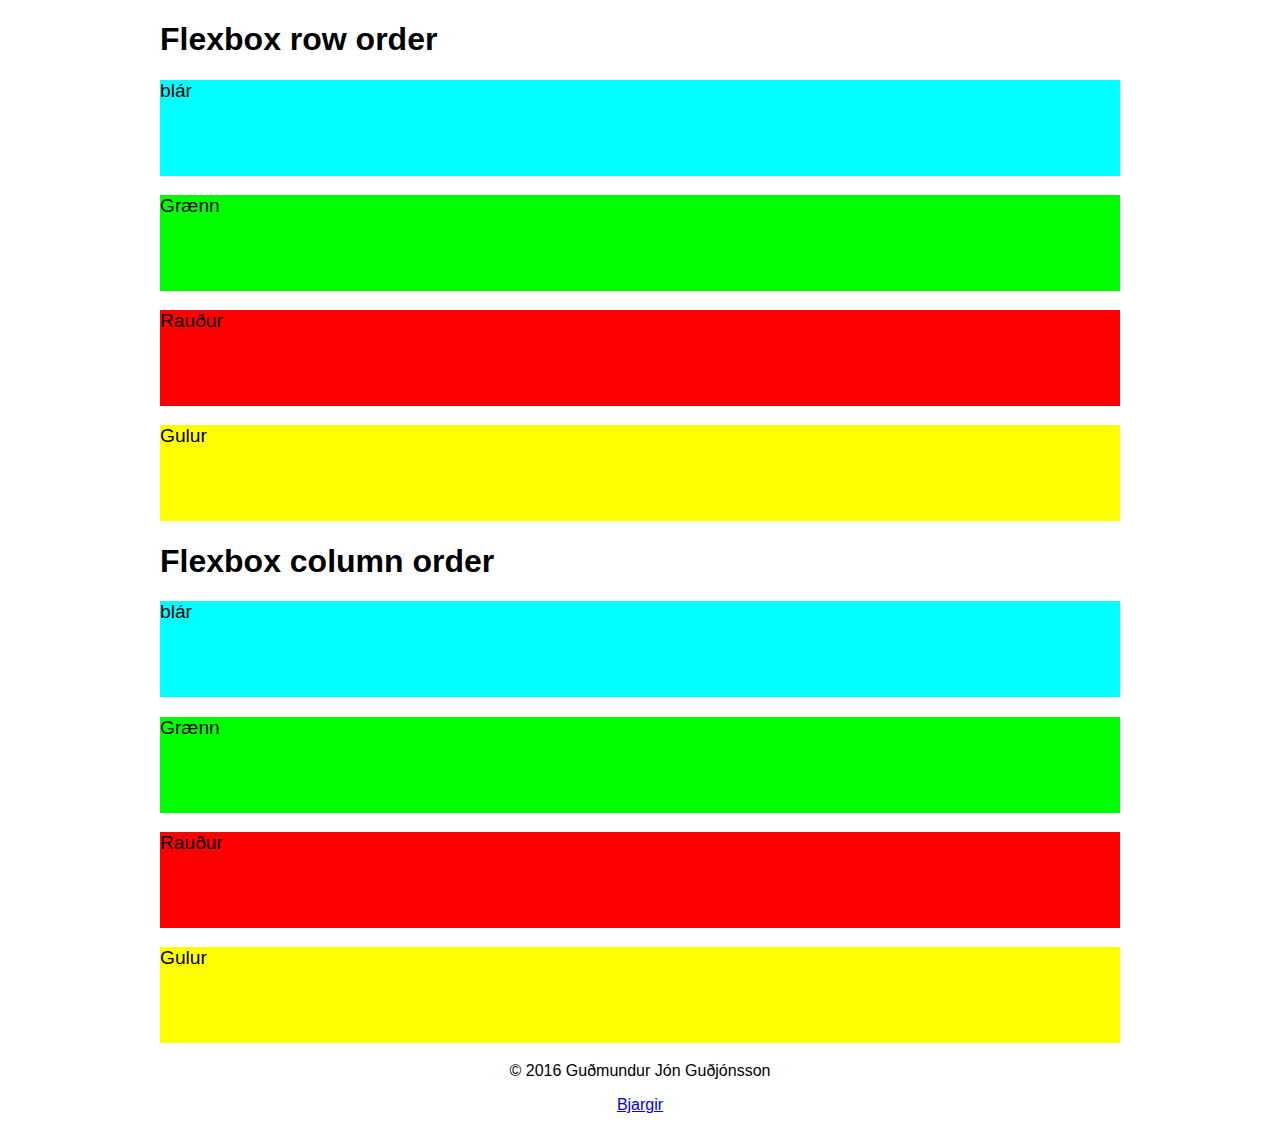
<file: Verkefni 2/verkefni-nemar/verkefni-24/index.html>
<!DOCTYPE html>
<html>
<head>
	<meta charset="utf-8">
	<meta name="viewport" content="width=device-width, initial-scale=1.0">
	<meta name="description" content="Flexbox row & column order">
	<meta name="author" content="Guðmundur Jón Guðjónsson">
	<title>Flexbox row & column order</title>
	<link rel="stylesheet" type="text/css" href="order.css">
</head>
<body>
	<h1>Flexbox row order</h1>
	<section class="row">
		<div class="blar"><p class="box">blár</p></div>
		<div class="graenn"><p class="box">Grænn</p></div>
		<div class="raudur"><p class="box">Rauður</p></div>
		<div class="gulur"><p class="box">Gulur</p></div>
	</section>
	<h1>Flexbox column order</h1>
	<section class="col">
		<div class="blar"><p class="box">blár</p></div>
		<div class="graenn"><p class="box">Grænn</p></div>
		<div class="raudur"><p class="box">Rauður</p></div>
		<div class="gulur"><p class="box">Gulur</p></div>
	</section>
	<section>
		<footer>
			<p>&copy; 2016 Guðmundur Jón Guðjónsson</p>
			<p><a href="https://github.com/vefgrunnur/vefgrunnur.github.io/wiki" target="_blank"> Bjargir </a></p>
		</footer>
	</section>
</body>
</html>
</file>
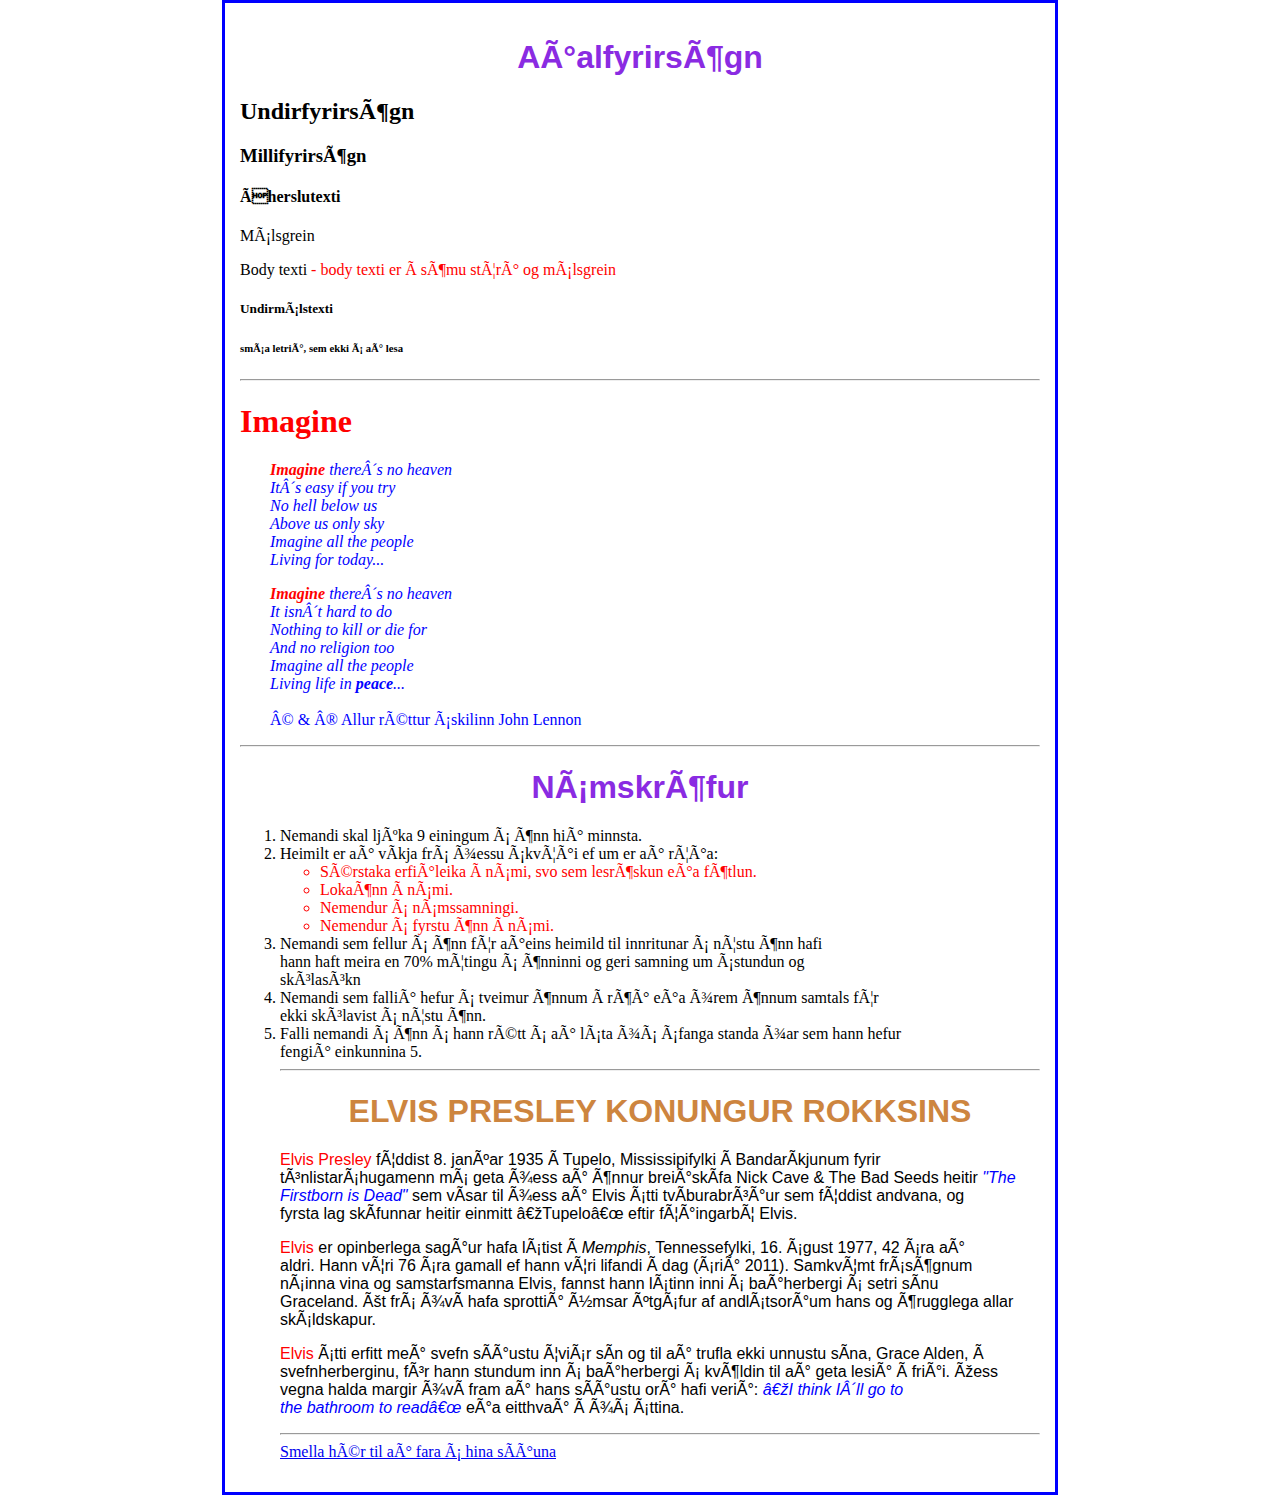
<file: Verkefni-1-Loki.html>
<!DOCTYPE html>
<html>
    <head>
        <title>Verkefni 1</title>
        <meta charset=“utf-8">
        <link rel="stylesheet" href="Verkefni1.css">
    </head>
    <body>
        <h1 class="adalfyrirsogn">Aðalfyrirsögn</h1>
        <h2>Undirfyrirsögn</h2>
        <h3>Millifyrirsögn</h3>
        <h4>Áherslutexti</h4>
        <p>Málsgrein</p>
        Body texti <span class="raudur">- body texti er í sömu stærð og málsgrein</span>
        <h5>Undirmálstexti</h5>
        <h6>smáa letrið, sem ekki á að lesa</h6>
<hr>
        <h1 class="raudur">Imagine</h1>
        <p class="imagine"><em><span class="raudur"><strong>Imagine</strong></span> there´s no heaven</em><br>
            <em>It´s easy if you try</em><br>
            <em>No hell below us</em><br>
            <em>Above us only sky</em><br>
            <em>Imagine all the people</em><br>
            <em>Living for today...</em><br></p>
        <p class="imagine"><em><span class="raudur"><strong>Imagine</strong></span> there´s no heaven</em><br>
            <em>It isn´t hard to do</em><br>
            <em>Nothing to kill or die for</em><br>
            <em>And no religion too</em><br>
            <em>Imagine all the people</em><br>
            <em>Living life in <strong>peace</strong>...</em><br>
             <br>
            © & ® Allur réttur áskilinn John Lennon</p>
<hr>
        <h1 class="adalfyrirsogn">Námskröfur</h1>
        <ol>
        <li>Nemandi skal ljúka 9 einingum á önn hið minnsta. </li>
        <li>Heimilt er að víkja frá þessu ákvæði ef um er að ræða:
            <ul>
                <li class="raudur">Sérstaka erfiðleika í námi, svo sem lesröskun eða fötlun.</li>
                <li class="raudur">Lokaönn í námi.</li>
                <li class="raudur">Nemendur á námssamningi.</li>
                <li class="raudur">Nemendur á fyrstu önn í námi.</li>
                </ul>
            </li>
            <li>Nemandi sem fellur á önn fær aðeins heimild til innritunar á næstu önn hafi <br>
                hann haft meira en 70% mætingu á önninni og geri samning um ástundun og <br>
                skólasókn</li>
            <li>Nemandi sem fallið hefur á tveimur önnum í röð eða þrem önnum samtals fær <br>
                ekki  skólavist á næstu önn. </li>
            <li>Falli nemandi á önn á hann rétt á að láta þá áfanga standa þar sem hann hefur <br>
                fengið einkunnina 5.</li>
<hr>
<h1 class="adalfyrirsognelvis">ELVIS PRESLEY KONUNGUR ROKKSINS</h1>
<pre><p class="elvistexti"><span class="raudur">Elvis Presley</span> fæddist 8. janúar 1935 í Tupelo, Mississipifylki í Bandaríkjunum fyrir
tónlistaráhugamenn má geta þess að önnur breiðskífa Nick Cave & The Bad Seeds heitir <span class="blar"><i>"The
Firstborn is Dead"</i></span> sem vísar til þess að Elvis átti tvíburabróður sem fæddist andvana, og
fyrsta lag skífunnar heitir einmitt „Tupelo“ eftir fæðingarbæ Elvis.</pre>
<pre><p class="elvistexti"><span class="raudur">Elvis</span> er opinberlega sagður hafa látist í <i>Memphis</i>, Tennessefylki, 16. águst 1977, 42 ára að
aldri. Hann væri 76 ára gamall ef hann væri lifandi í dag (árið 2011). Samkvæmt frásögnum
náinna vina og samstarfsmanna Elvis, fannst hann látinn inni á baðherbergi á setri sínu
Graceland. Út frá því hafa sprottið ýmsar útgáfur af andlátsorðum hans og örugglega allar
skáldskapur.</p></pre>
<pre class="elvistexti"><p><span class="raudur">Elvis</span> átti erfitt með svefn síðustu æviár sín og til að trufla ekki unnustu sína, Grace Alden, í
svefnherberginu, fór hann stundum inn á baðherbergi á kvöldin til að geta lesið í friði. Þess
vegna halda margir því fram að hans síðustu orð hafi verið: <span class="blar"><i>„I think I´ll go to
the bathroom to read“</i></span> eða eitthvað í þá áttina.</p></pre>
<hr>
<a href="Verkefni-1.2-Loki.html">Smella hér til að fara á hina síðuna</a>
    </body>
</html>
</file>
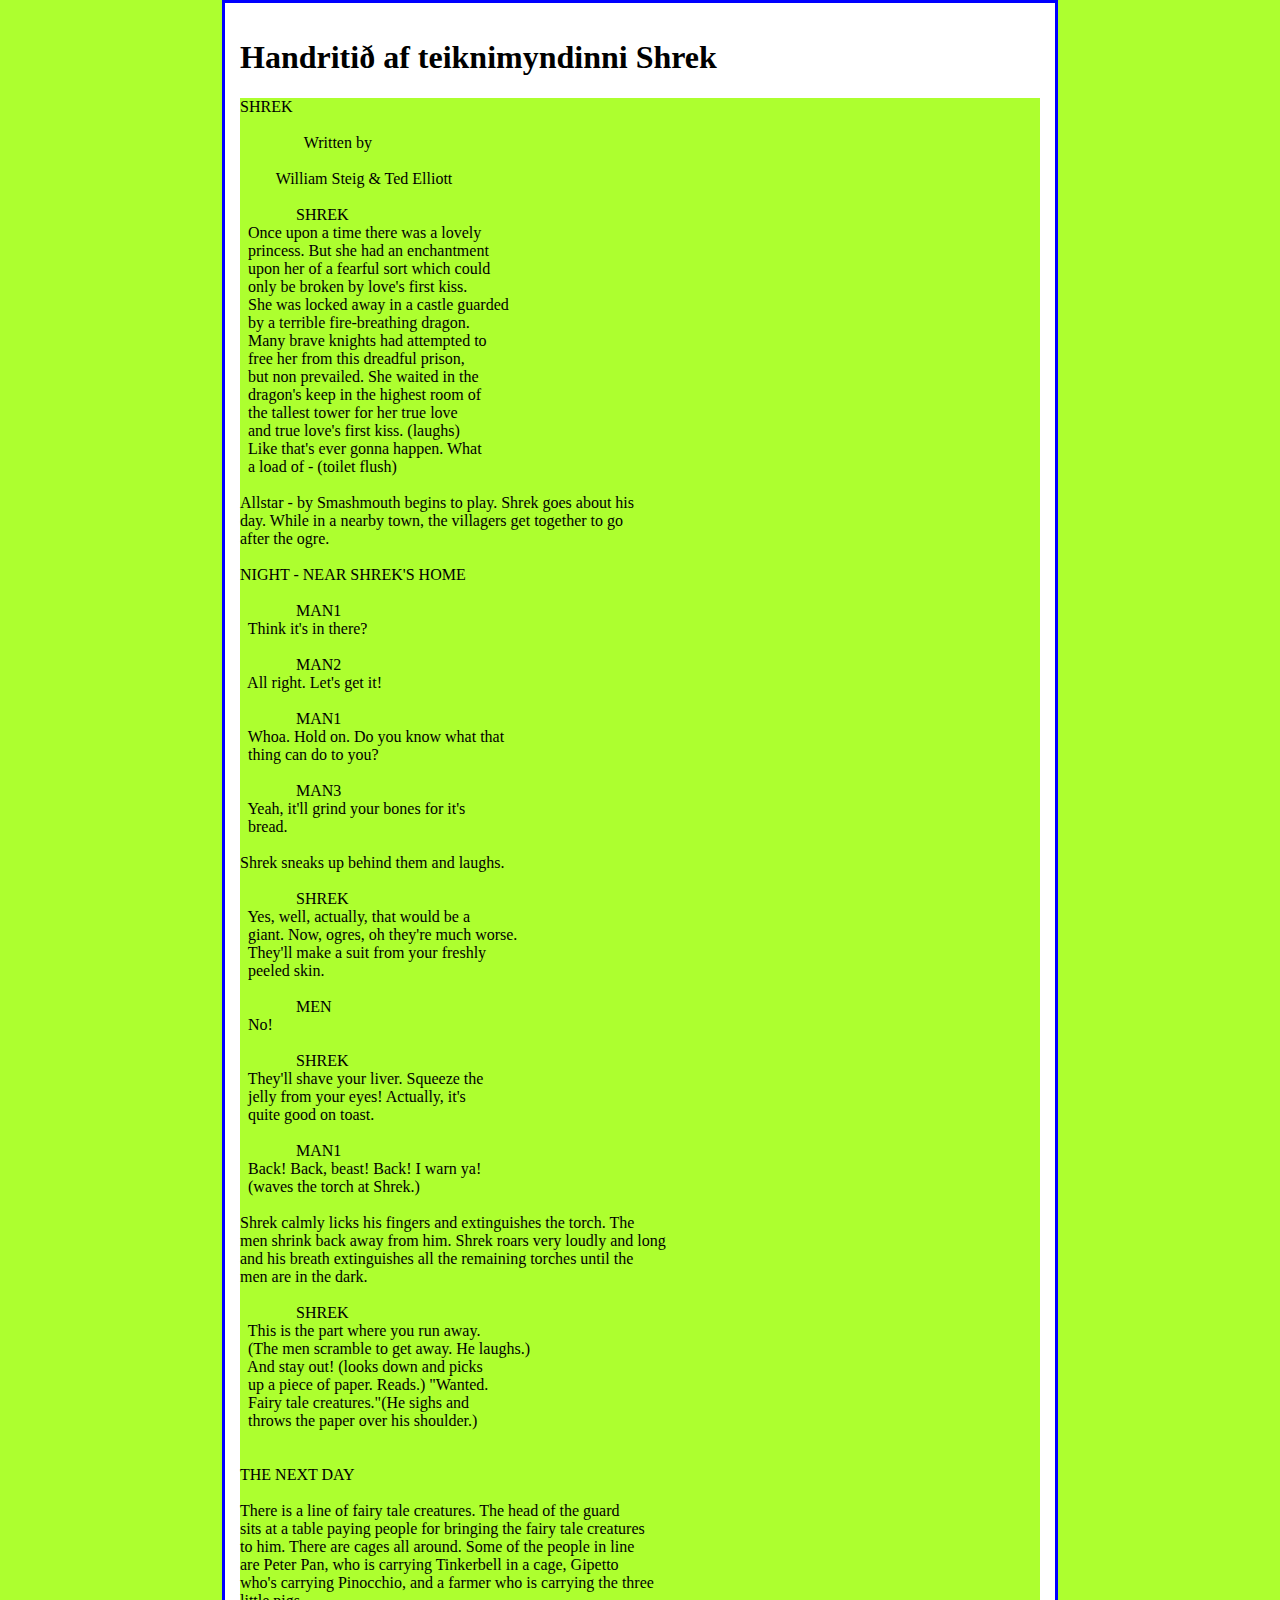
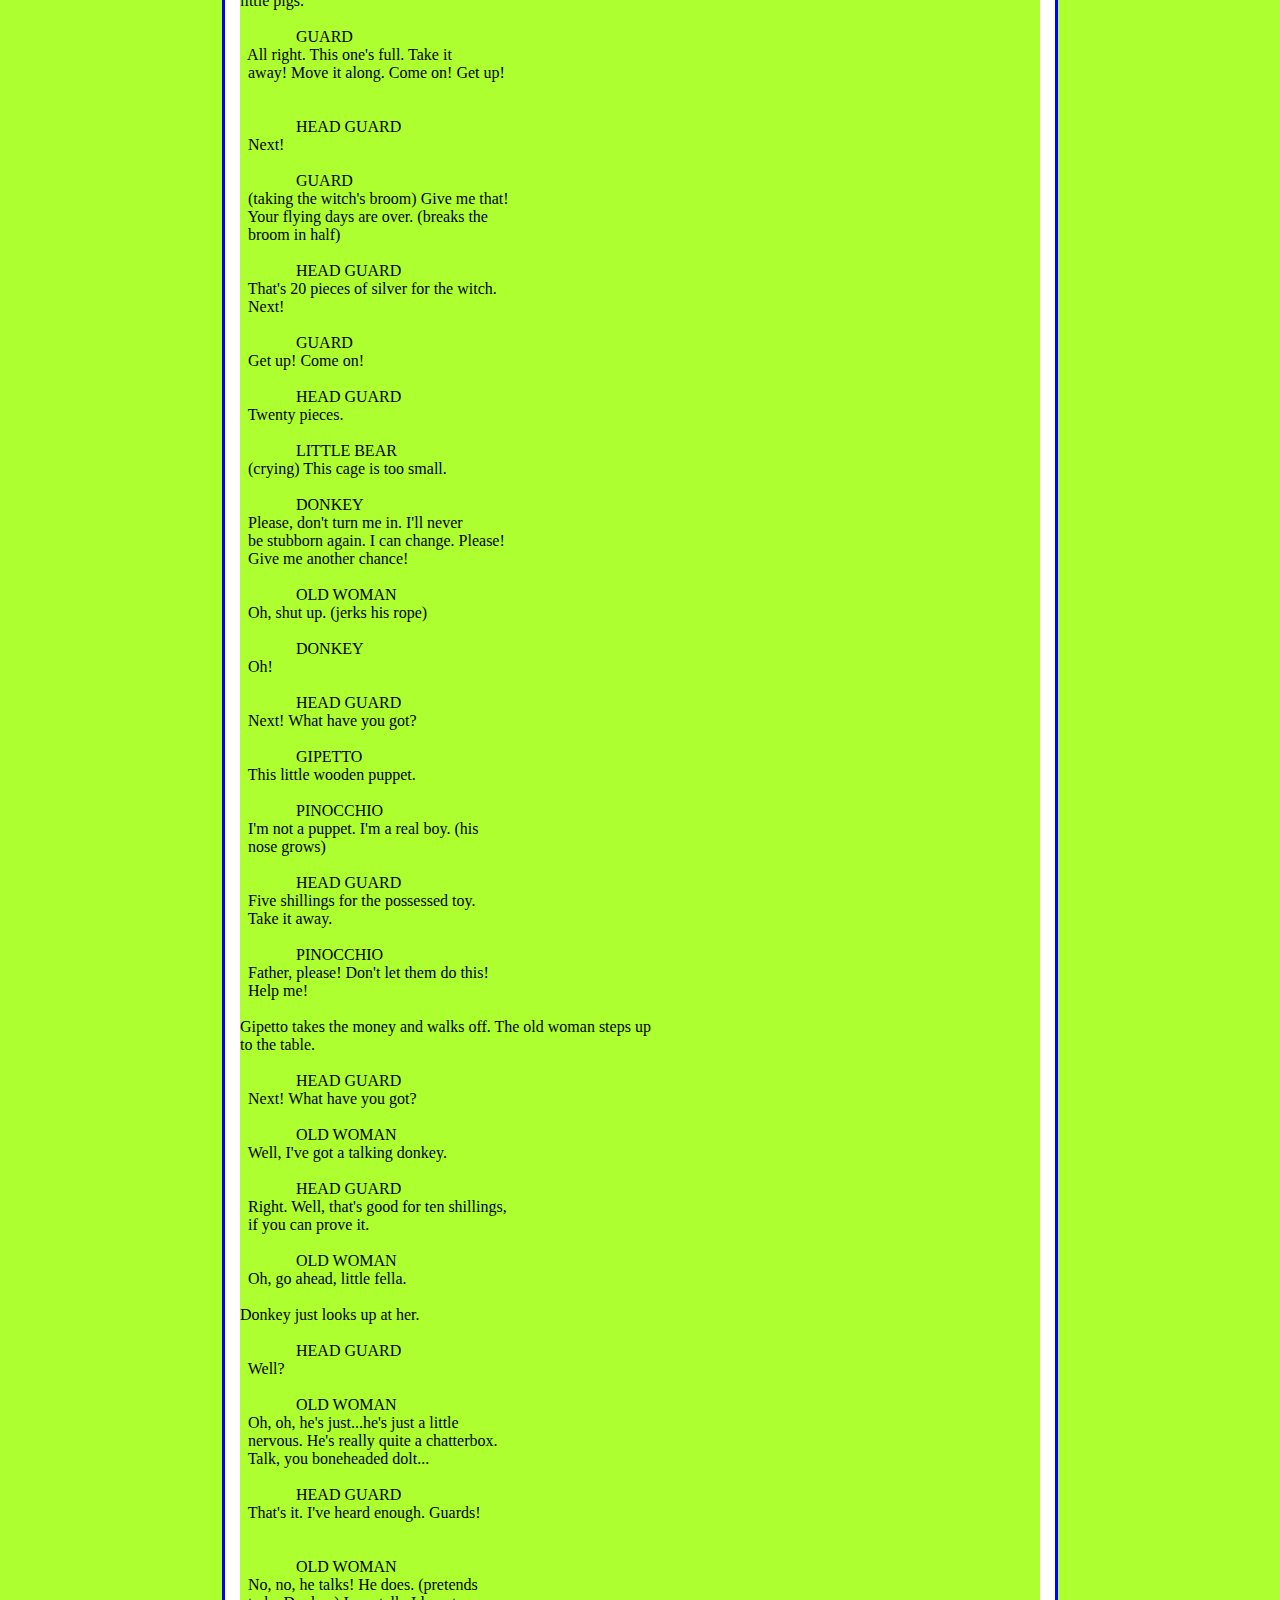
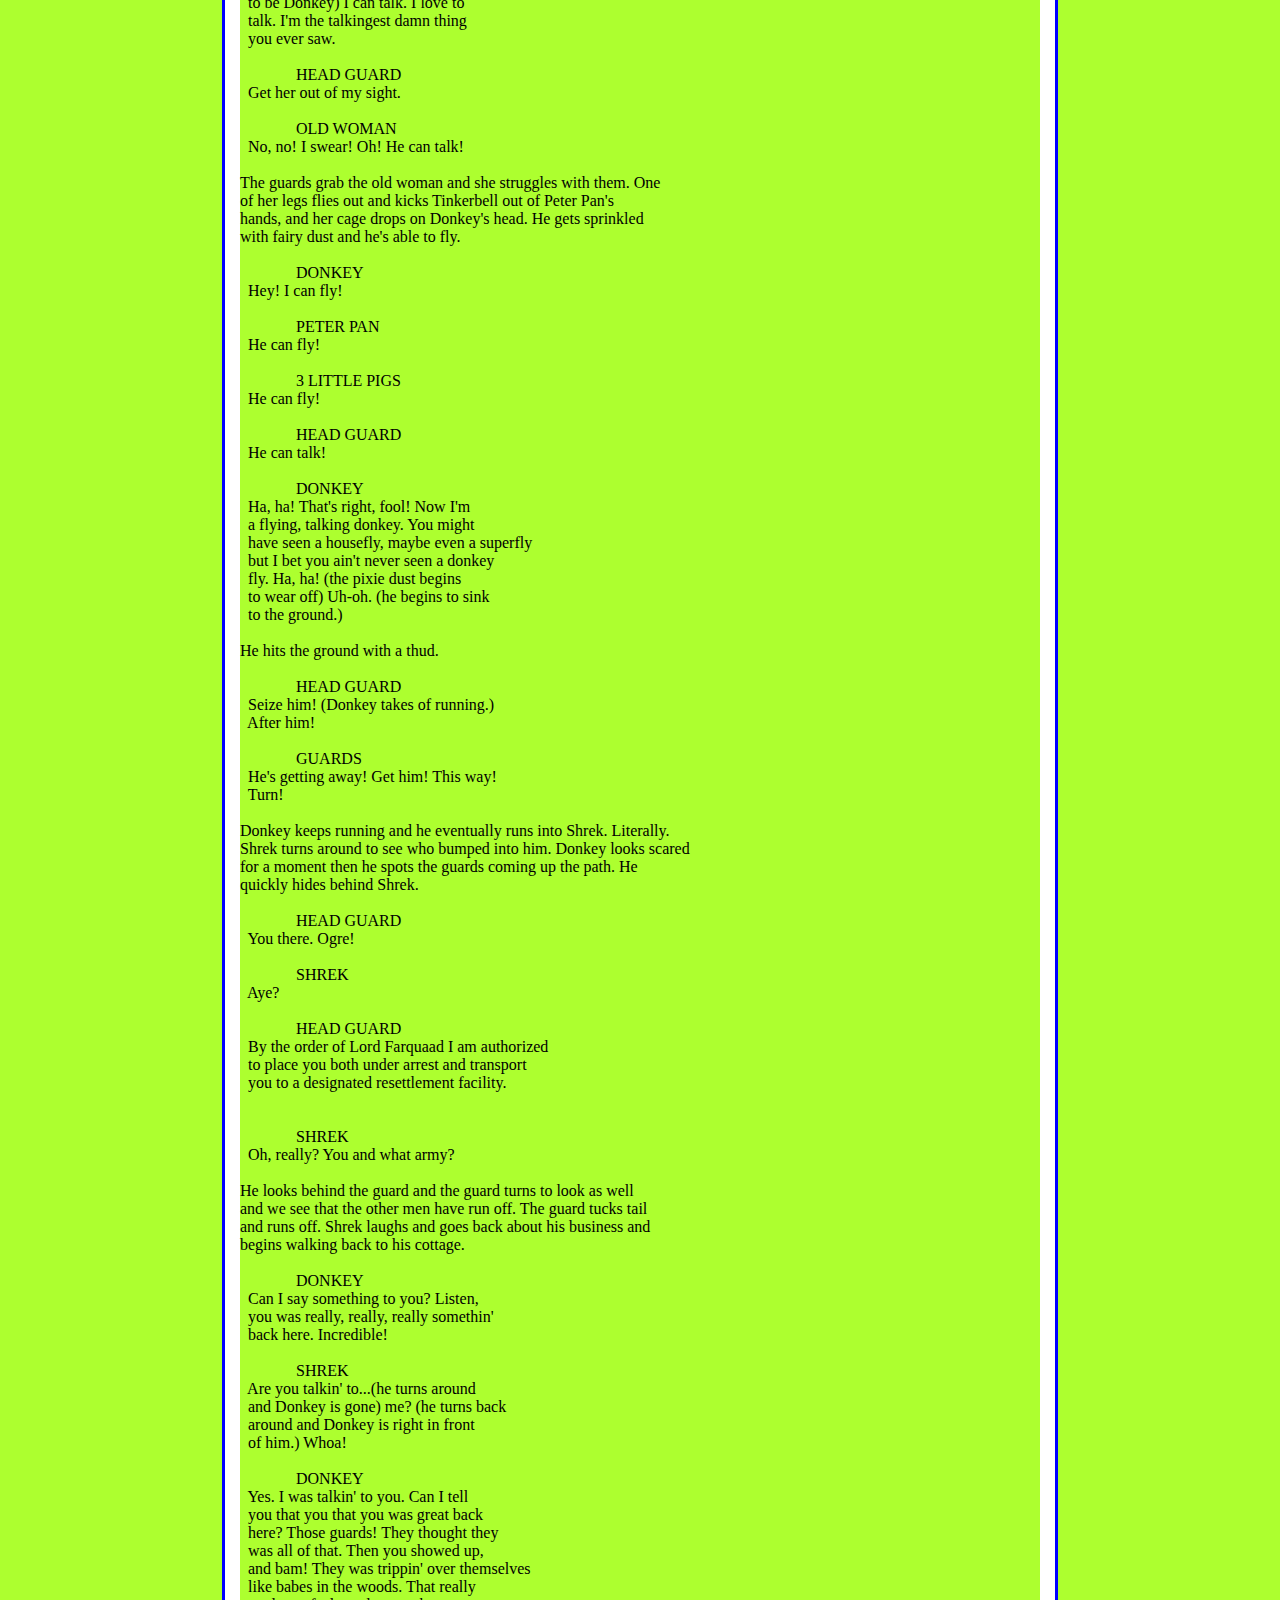
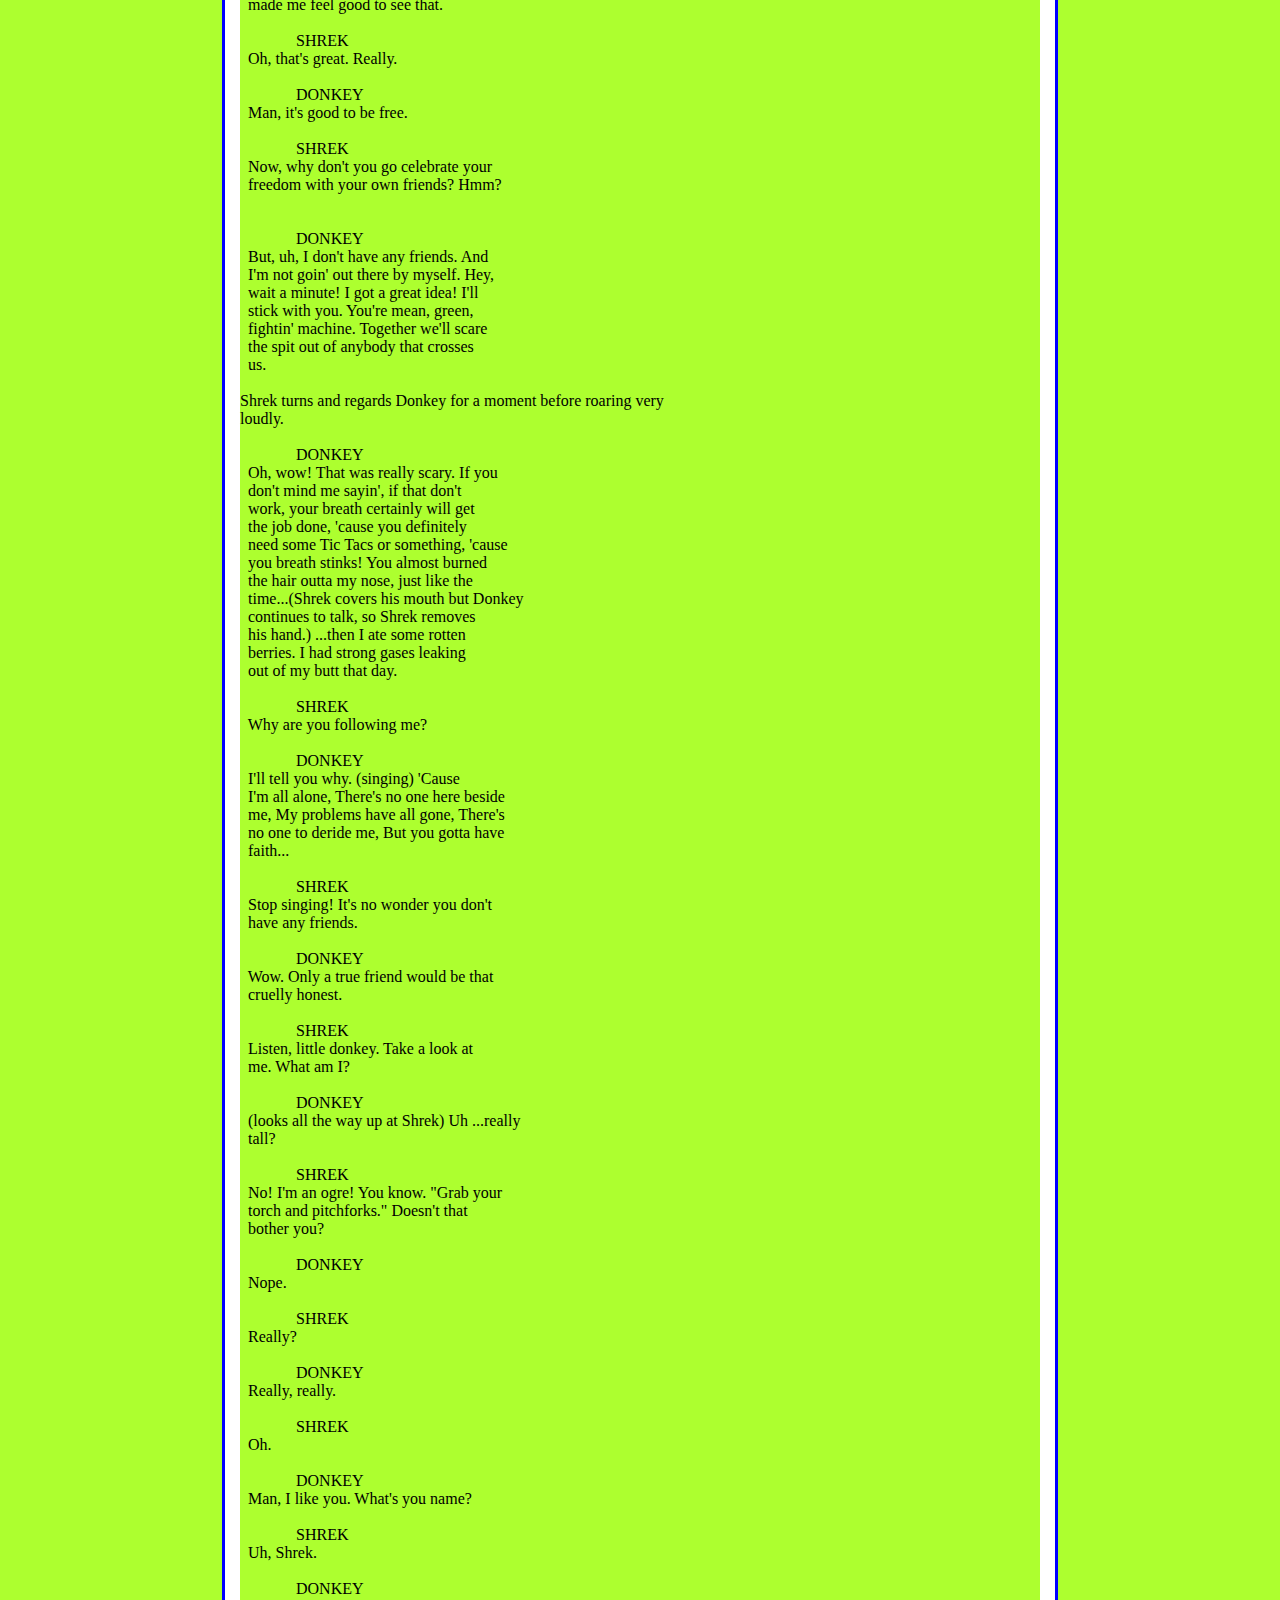
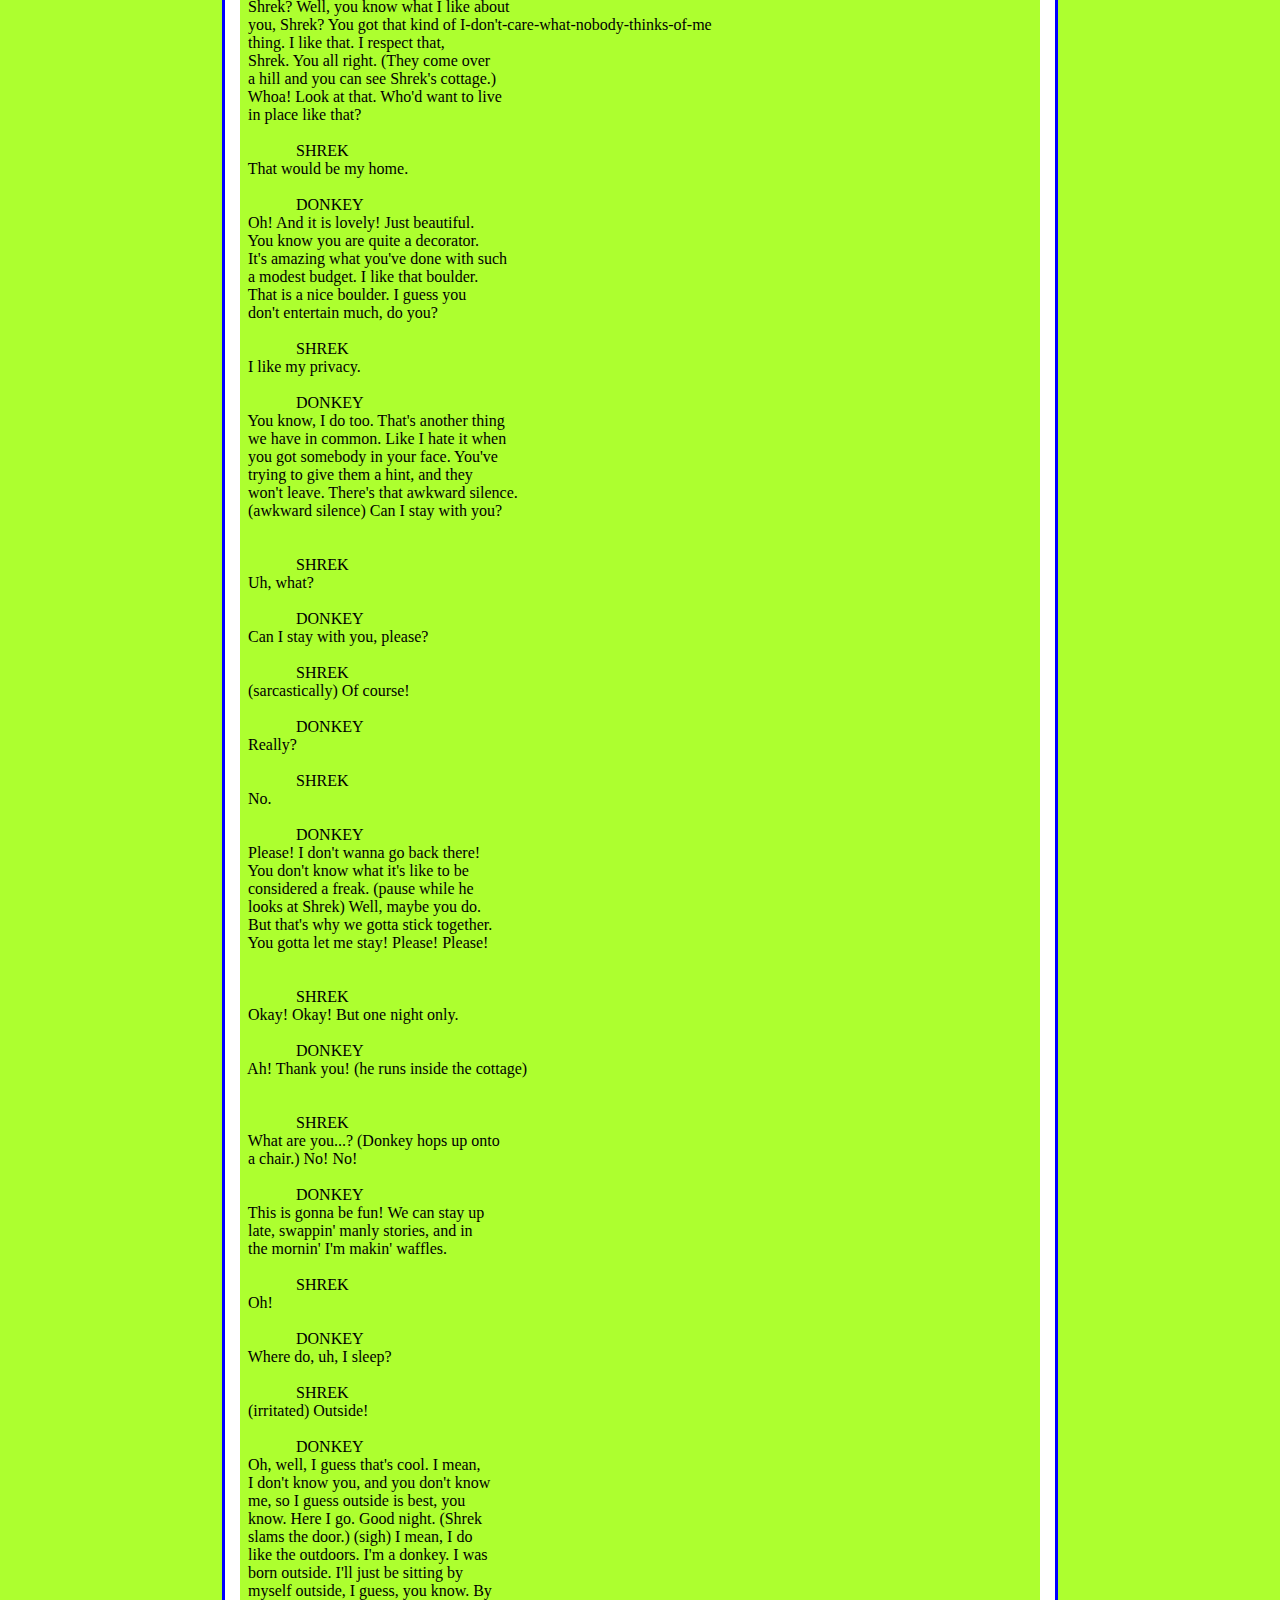
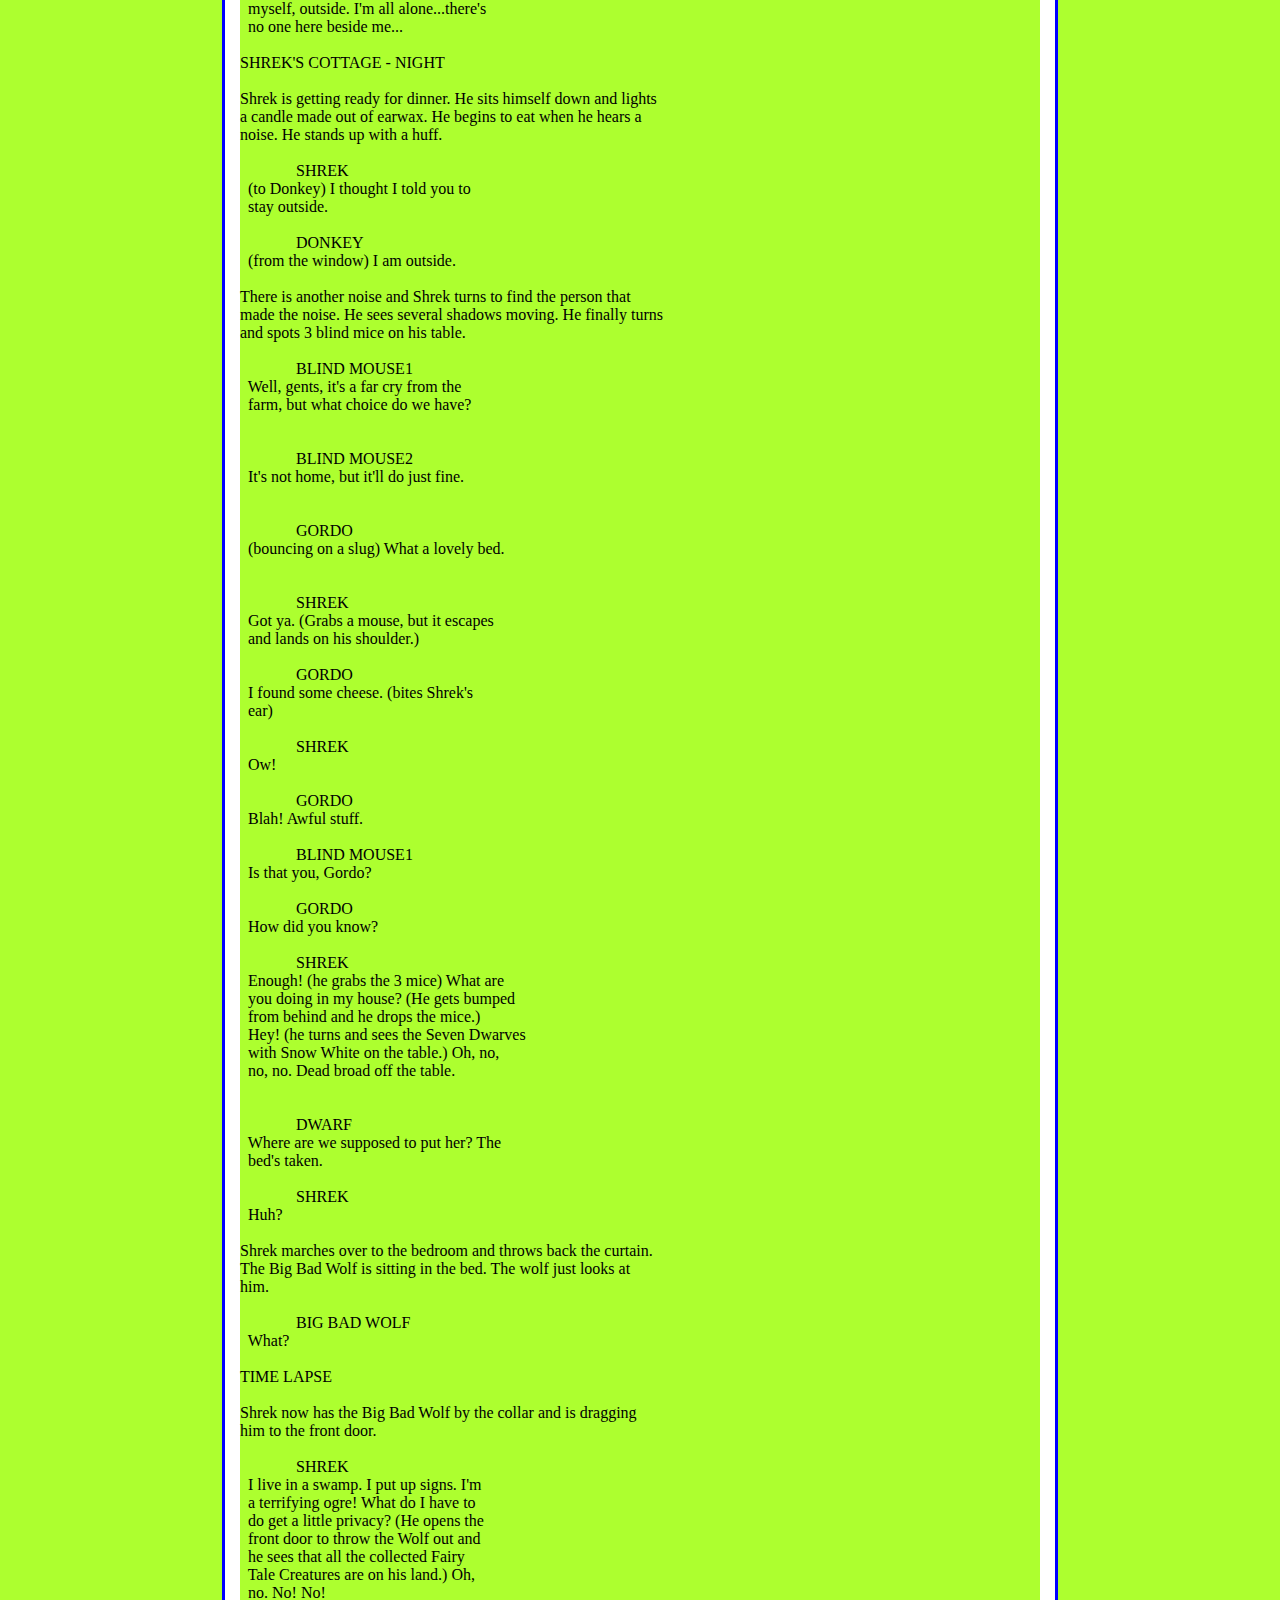
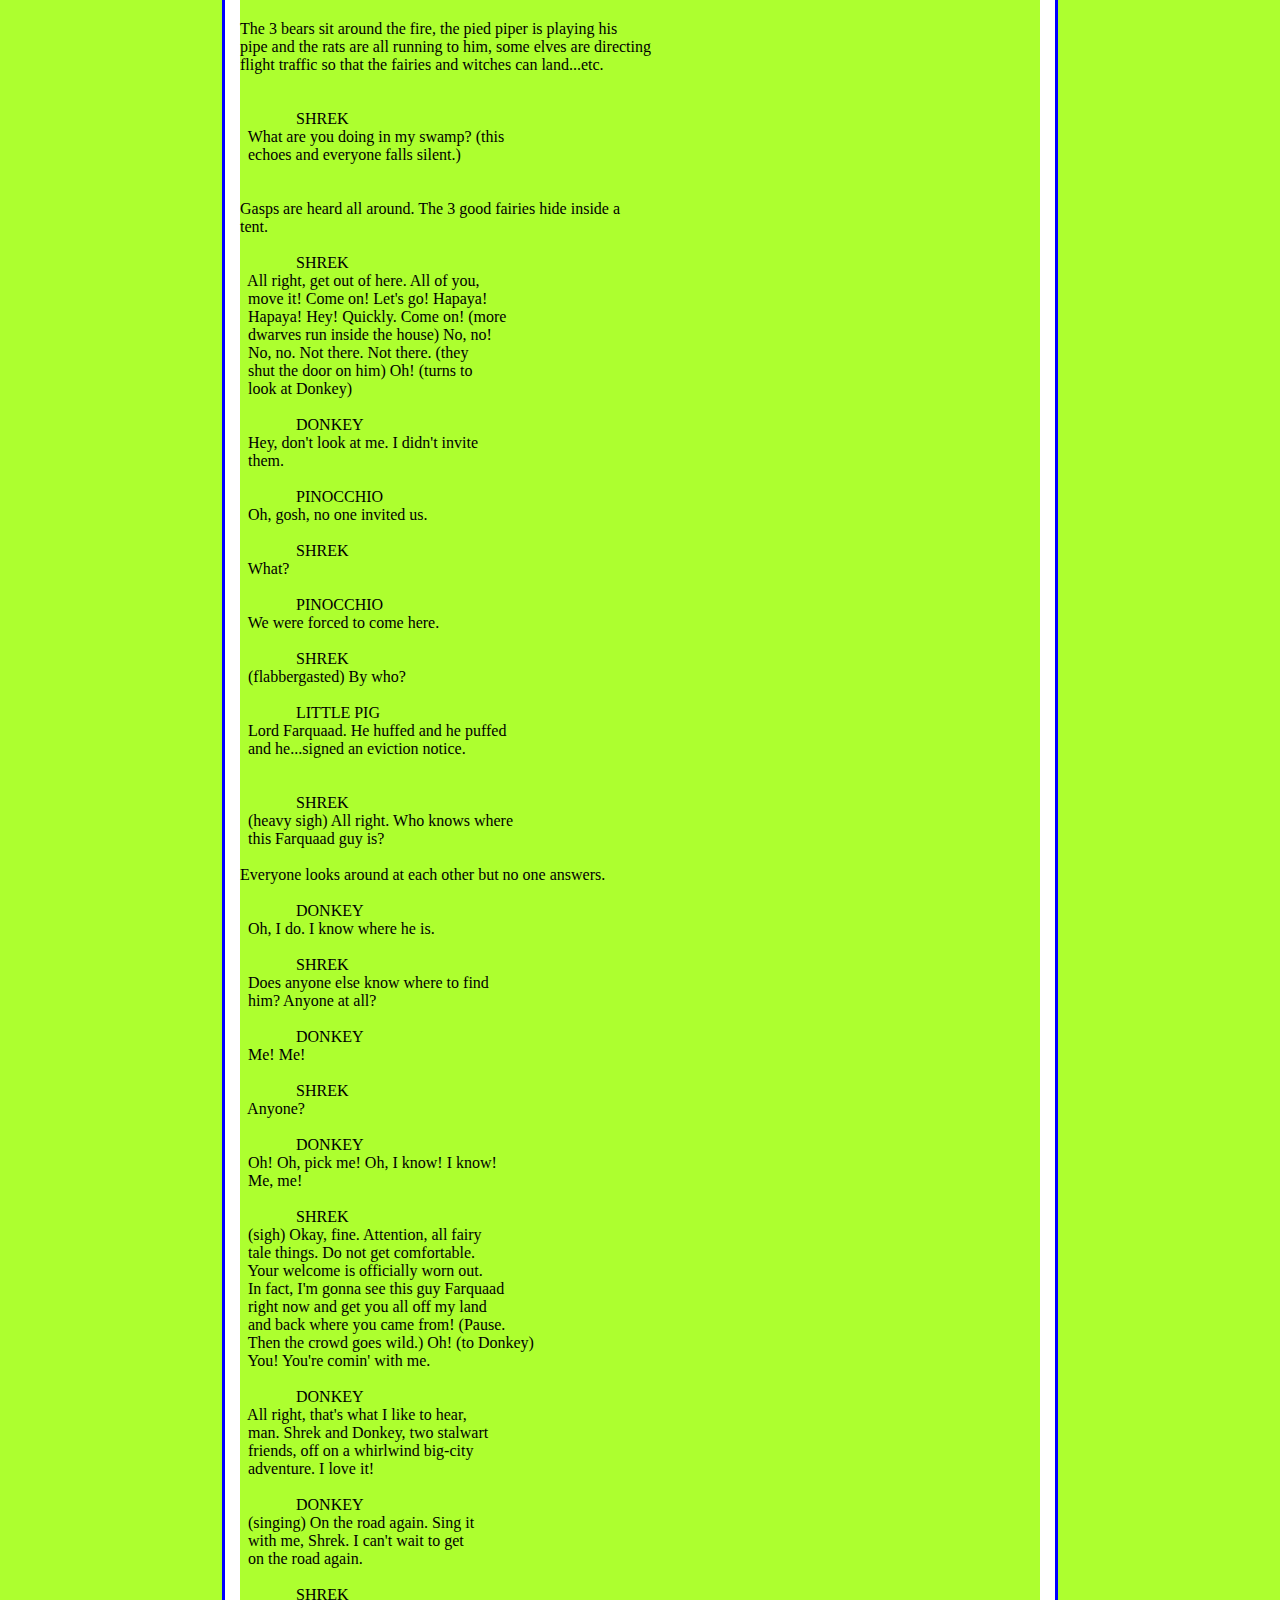
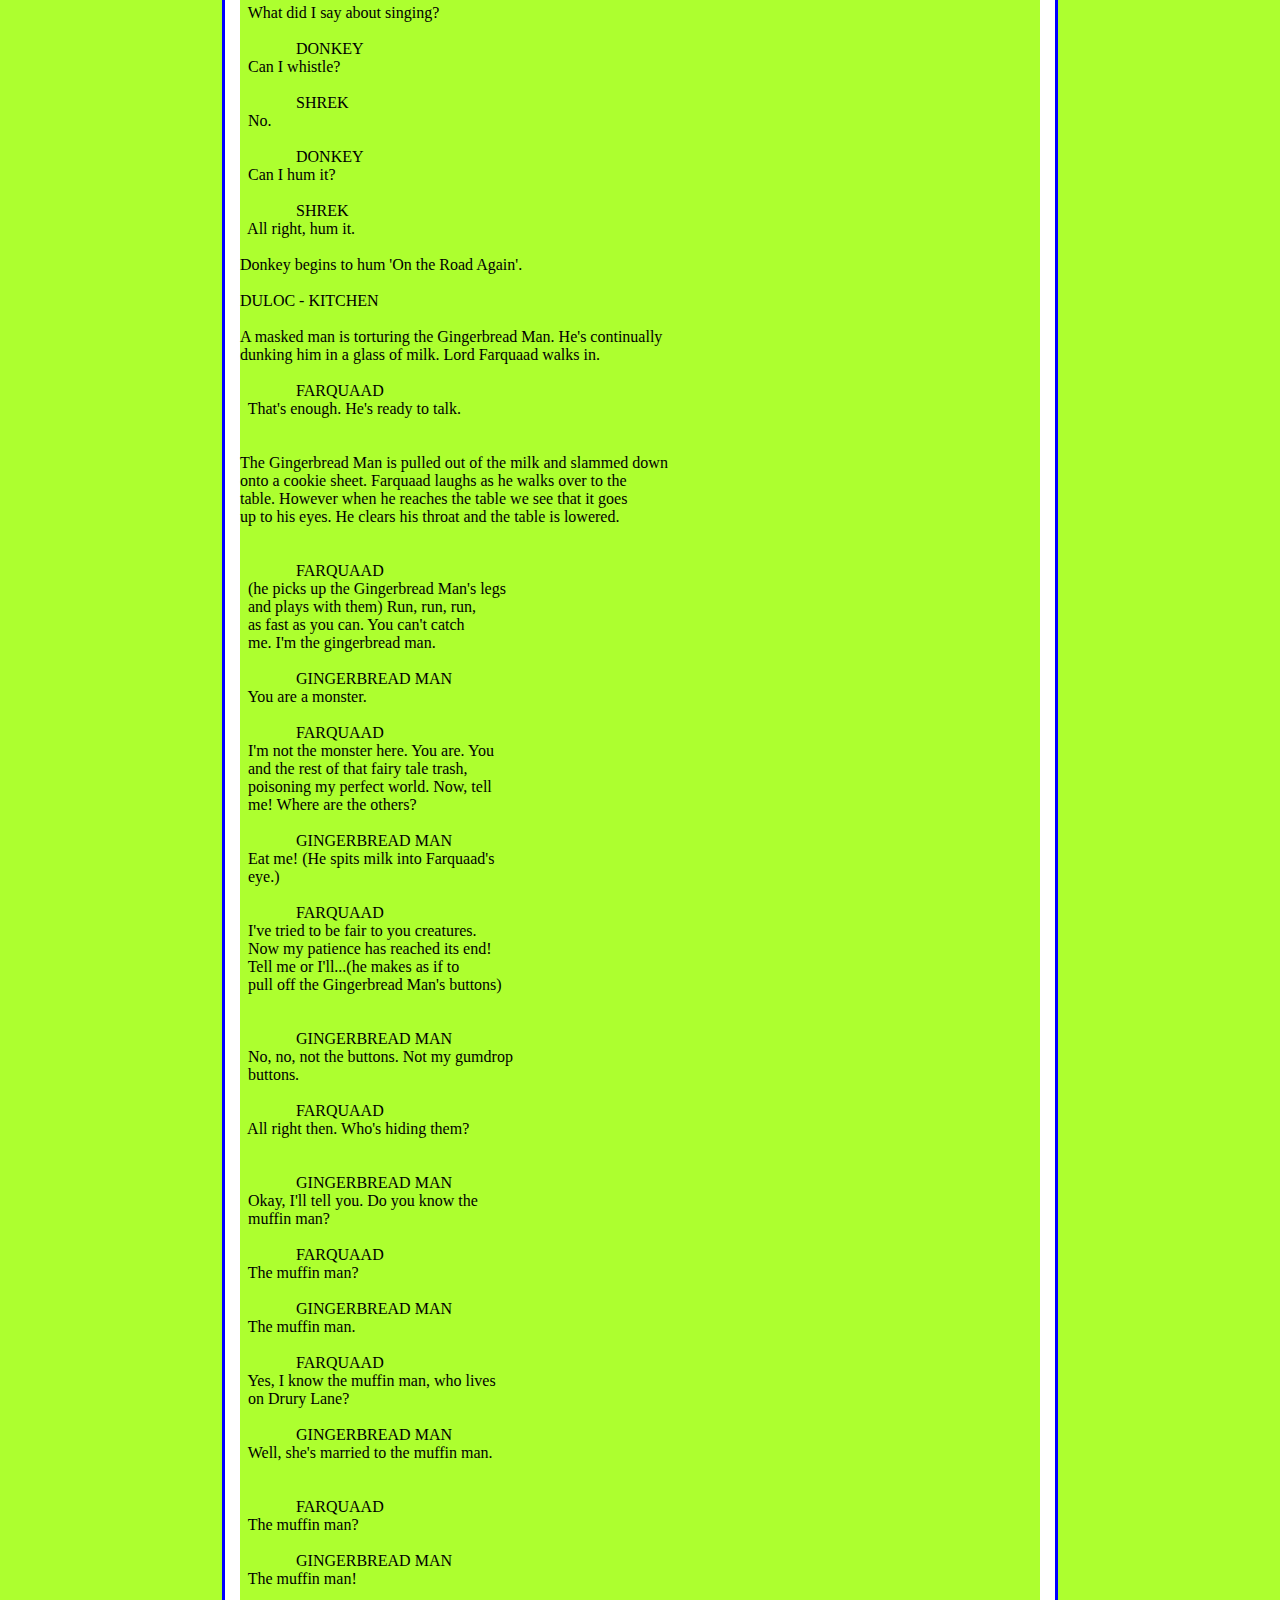
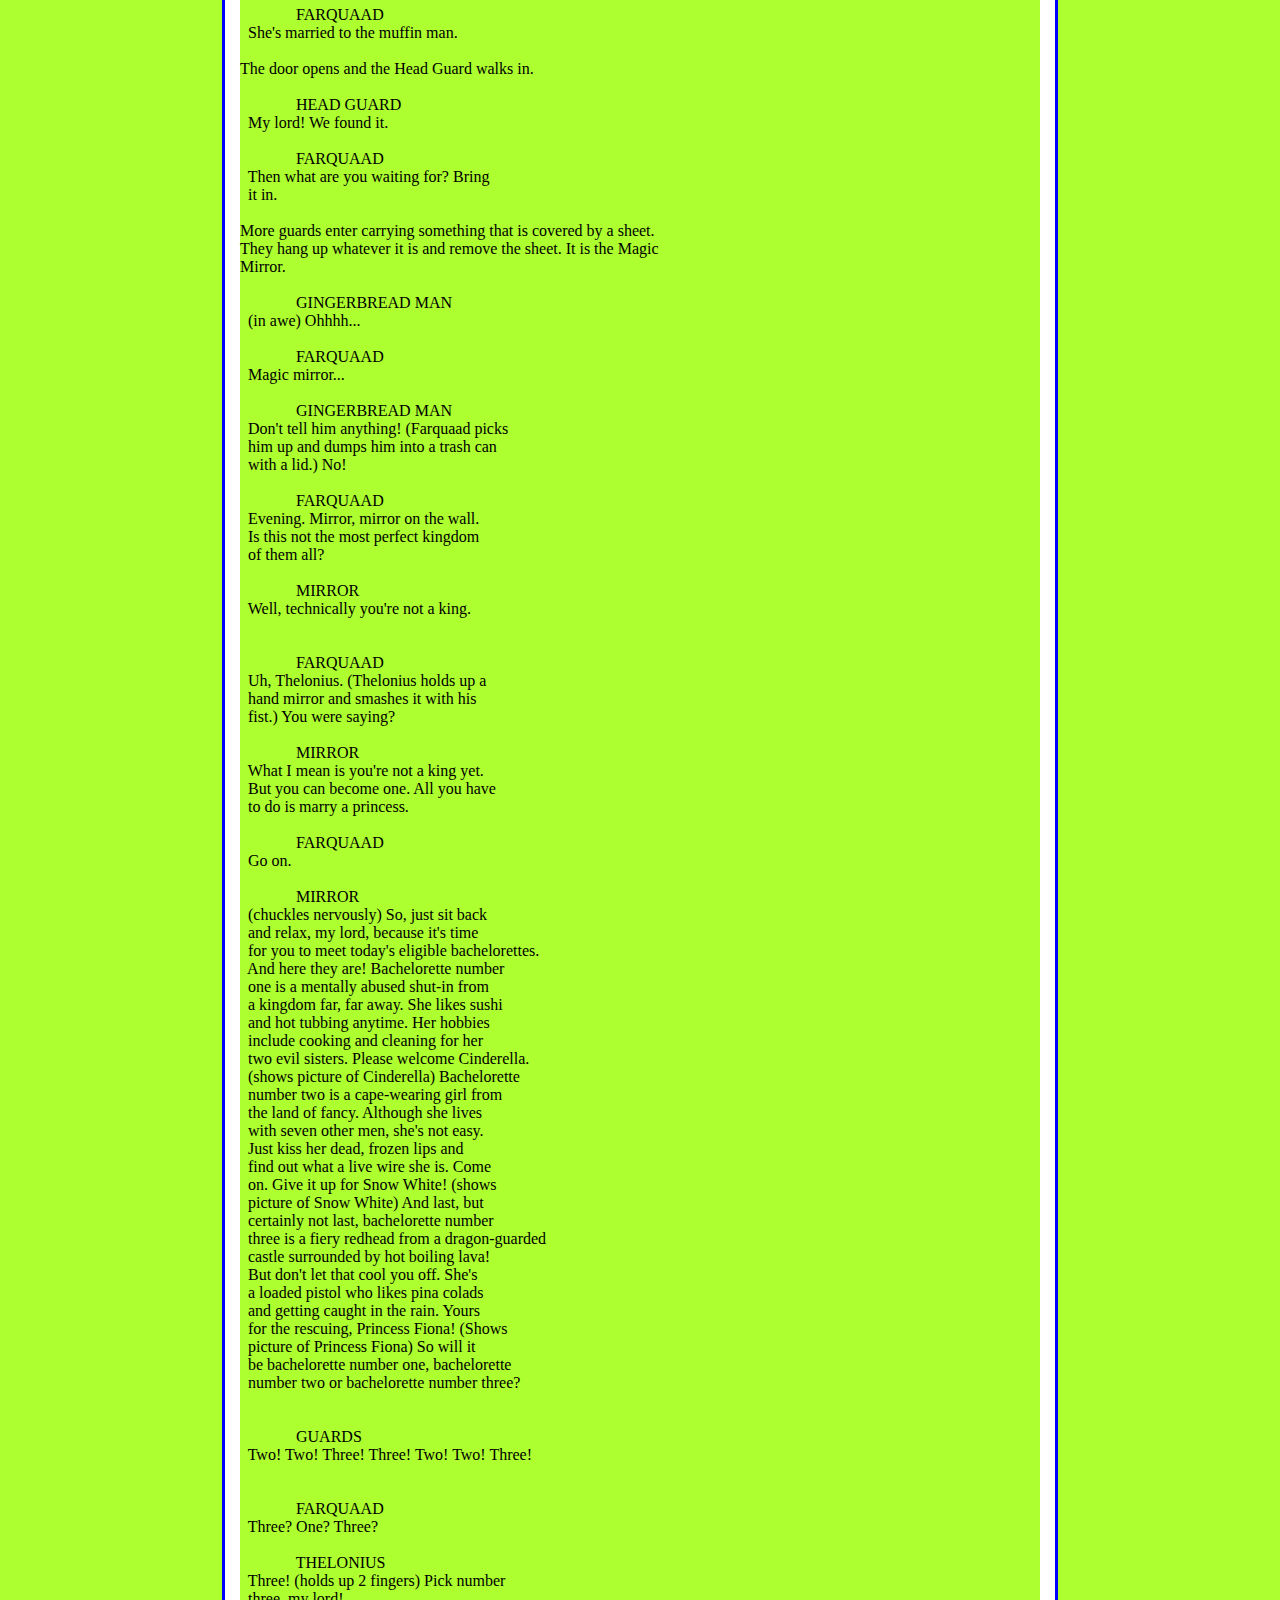
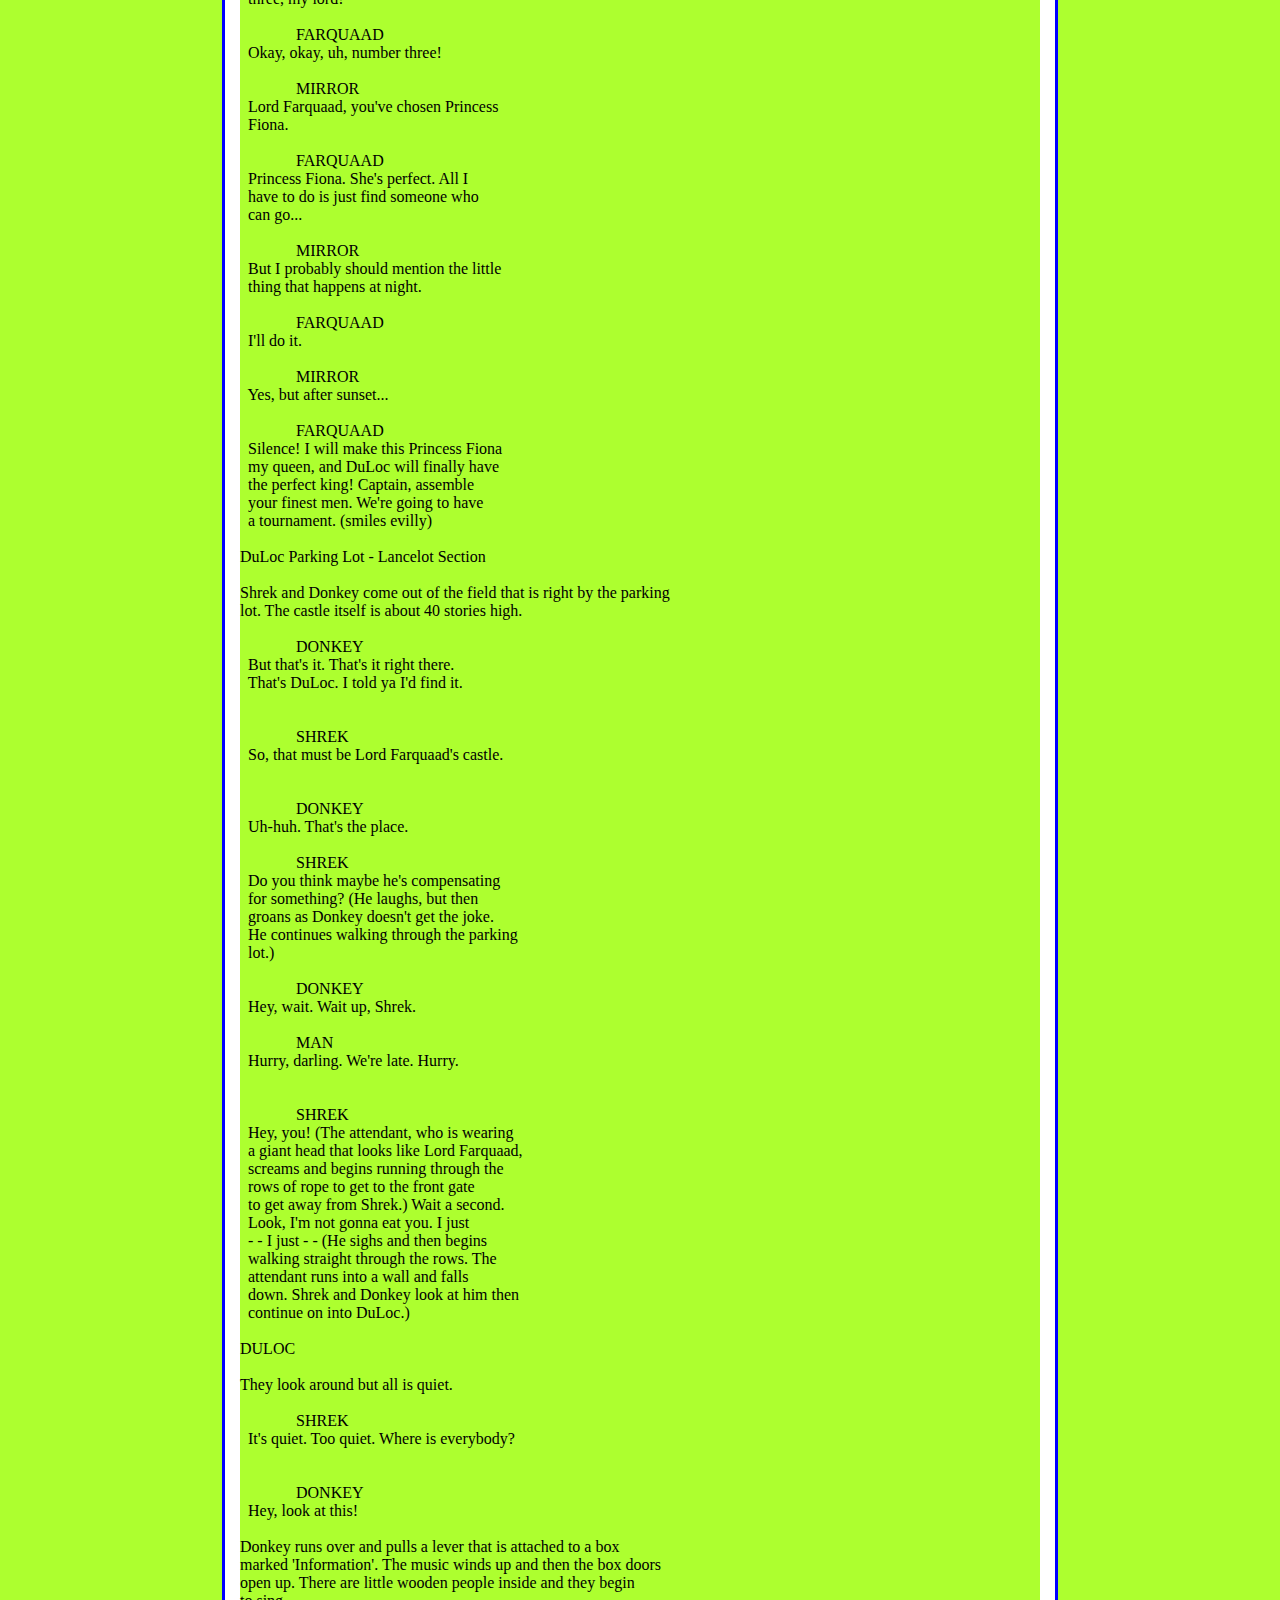
<file: Verkefni-1.2-Loki.html>
<!DOCTYPE html>
<html class="shrek">
    <head class="shrek">
        <title class="shrek">Dummy síða fyrir verkefni 1</title>
        <link rel="stylesheet" href="Verkefni1.css">
    </head>
    <body>
        <h1>Handritið af teiknimyndinni Shrek</h1>
        <pre class="shrek">SHREK

                Written by

         William Steig & Ted Elliott

              SHREK
  Once upon a time there was a lovely 
  princess. But she had an enchantment 
  upon her of a fearful sort which could 
  only be broken by love's first kiss. 
  She was locked away in a castle guarded 
  by a terrible fire-breathing dragon. 
  Many brave knights had attempted to 
  free her from this dreadful prison, 
  but non prevailed. She waited in the 
  dragon's keep in the highest room of 
  the tallest tower for her true love 
  and true love's first kiss. (laughs) 
  Like that's ever gonna happen. What 
  a load of - (toilet flush)

Allstar - by Smashmouth begins to play. Shrek goes about his 
day. While in a nearby town, the villagers get together to go 
after the ogre.

NIGHT - NEAR SHREK'S HOME

              MAN1
  Think it's in there?

              MAN2
  All right. Let's get it!

              MAN1
  Whoa. Hold on. Do you know what that 
  thing can do to you?

              MAN3
  Yeah, it'll grind your bones for it's 
  bread.

Shrek sneaks up behind them and laughs.

              SHREK
  Yes, well, actually, that would be a 
  giant. Now, ogres, oh they're much worse. 
  They'll make a suit from your freshly 
  peeled skin.

              MEN
  No!

              SHREK
  They'll shave your liver. Squeeze the 
  jelly from your eyes! Actually, it's 
  quite good on toast.

              MAN1
  Back! Back, beast! Back! I warn ya! 
  (waves the torch at Shrek.)

Shrek calmly licks his fingers and extinguishes the torch. The 
men shrink back away from him. Shrek roars very loudly and long 
and his breath extinguishes all the remaining torches until the 
men are in the dark.

              SHREK
  This is the part where you run away. 
  (The men scramble to get away. He laughs.) 
  And stay out! (looks down and picks 
  up a piece of paper. Reads.) "Wanted. 
  Fairy tale creatures."(He sighs and 
  throws the paper over his shoulder.)

  
THE NEXT DAY

There is a line of fairy tale creatures. The head of the guard 
sits at a table paying people for bringing the fairy tale creatures 
to him. There are cages all around. Some of the people in line 
are Peter Pan, who is carrying Tinkerbell in a cage, Gipetto 
who's carrying Pinocchio, and a farmer who is carrying the three 
little pigs.

              GUARD
  All right. This one's full. Take it 
  away! Move it along. Come on! Get up!

  
              HEAD GUARD
  Next!

              GUARD
  (taking the witch's broom) Give me that! 
  Your flying days are over. (breaks the 
  broom in half)

              HEAD GUARD
  That's 20 pieces of silver for the witch. 
  Next!

              GUARD
  Get up! Come on!

              HEAD GUARD
  Twenty pieces.

              LITTLE BEAR
  (crying) This cage is too small.

              DONKEY
  Please, don't turn me in. I'll never 
  be stubborn again. I can change. Please! 
  Give me another chance!

              OLD WOMAN
  Oh, shut up. (jerks his rope)

              DONKEY
  Oh!

              HEAD GUARD
  Next! What have you got?

              GIPETTO
  This little wooden puppet.

              PINOCCHIO
  I'm not a puppet. I'm a real boy. (his 
  nose grows)

              HEAD GUARD
  Five shillings for the possessed toy. 
  Take it away.

              PINOCCHIO
  Father, please! Don't let them do this! 
  Help me!

Gipetto takes the money and walks off. The old woman steps up 
to the table.

              HEAD GUARD
  Next! What have you got?

              OLD WOMAN
  Well, I've got a talking donkey.

              HEAD GUARD
  Right. Well, that's good for ten shillings, 
  if you can prove it.

              OLD WOMAN
  Oh, go ahead, little fella.

Donkey just looks up at her.

              HEAD GUARD
  Well?

              OLD WOMAN
  Oh, oh, he's just...he's just a little 
  nervous. He's really quite a chatterbox. 
  Talk, you boneheaded dolt...

              HEAD GUARD
  That's it. I've heard enough. Guards!

  
              OLD WOMAN
  No, no, he talks! He does. (pretends 
  to be Donkey) I can talk. I love to 
  talk. I'm the talkingest damn thing 
  you ever saw.

              HEAD GUARD
  Get her out of my sight.

              OLD WOMAN
  No, no! I swear! Oh! He can talk!

The guards grab the old woman and she struggles with them. One 
of her legs flies out and kicks Tinkerbell out of Peter Pan's 
hands, and her cage drops on Donkey's head. He gets sprinkled 
with fairy dust and he's able to fly.

              DONKEY
  Hey! I can fly!

              PETER PAN
  He can fly!

              3 LITTLE PIGS
  He can fly!

              HEAD GUARD
  He can talk!

              DONKEY
  Ha, ha! That's right, fool! Now I'm 
  a flying, talking donkey. You might 
  have seen a housefly, maybe even a superfly 
  but I bet you ain't never seen a donkey 
  fly. Ha, ha! (the pixie dust begins 
  to wear off) Uh-oh. (he begins to sink 
  to the ground.)

He hits the ground with a thud.

              HEAD GUARD
  Seize him! (Donkey takes of running.) 
  After him!

              GUARDS
  He's getting away! Get him! This way! 
  Turn!

Donkey keeps running and he eventually runs into Shrek. Literally. 
Shrek turns around to see who bumped into him. Donkey looks scared 
for a moment then he spots the guards coming up the path. He 
quickly hides behind Shrek.

              HEAD GUARD
  You there. Ogre!

              SHREK
  Aye?

              HEAD GUARD
  By the order of Lord Farquaad I am authorized 
  to place you both under arrest and transport 
  you to a designated resettlement facility.

  
              SHREK
  Oh, really? You and what army?

He looks behind the guard and the guard turns to look as well 
and we see that the other men have run off. The guard tucks tail 
and runs off. Shrek laughs and goes back about his business and 
begins walking back to his cottage.

              DONKEY
  Can I say something to you? Listen, 
  you was really, really, really somethin' 
  back here. Incredible!

              SHREK
  Are you talkin' to...(he turns around 
  and Donkey is gone) me? (he turns back 
  around and Donkey is right in front 
  of him.) Whoa!

              DONKEY
  Yes. I was talkin' to you. Can I tell 
  you that you that you was great back 
  here? Those guards! They thought they 
  was all of that. Then you showed up, 
  and bam! They was trippin' over themselves 
  like babes in the woods. That really 
  made me feel good to see that.

              SHREK
  Oh, that's great. Really.

              DONKEY
  Man, it's good to be free.

              SHREK
  Now, why don't you go celebrate your 
  freedom with your own friends? Hmm?

  
              DONKEY
  But, uh, I don't have any friends. And 
  I'm not goin' out there by myself. Hey, 
  wait a minute! I got a great idea! I'll 
  stick with you. You're mean, green, 
  fightin' machine. Together we'll scare 
  the spit out of anybody that crosses 
  us.

Shrek turns and regards Donkey for a moment before roaring very 
loudly.

              DONKEY
  Oh, wow! That was really scary. If you 
  don't mind me sayin', if that don't 
  work, your breath certainly will get 
  the job done, 'cause you definitely 
  need some Tic Tacs or something, 'cause 
  you breath stinks! You almost burned 
  the hair outta my nose, just like the 
  time...(Shrek covers his mouth but Donkey 
  continues to talk, so Shrek removes 
  his hand.) ...then I ate some rotten 
  berries. I had strong gases leaking 
  out of my butt that day.

              SHREK
  Why are you following me?

              DONKEY
  I'll tell you why. (singing) 'Cause 
  I'm all alone, There's no one here beside 
  me, My problems have all gone, There's 
  no one to deride me, But you gotta have 
  faith...

              SHREK
  Stop singing! It's no wonder you don't 
  have any friends.

              DONKEY
  Wow. Only a true friend would be that 
  cruelly honest.

              SHREK
  Listen, little donkey. Take a look at 
  me. What am I?

              DONKEY
  (looks all the way up at Shrek) Uh ...really 
  tall?

              SHREK
  No! I'm an ogre! You know. "Grab your 
  torch and pitchforks." Doesn't that 
  bother you?

              DONKEY
  Nope.

              SHREK
  Really?

              DONKEY
  Really, really.

              SHREK
  Oh.

              DONKEY
  Man, I like you. What's you name?

              SHREK
  Uh, Shrek.

              DONKEY
  Shrek? Well, you know what I like about 
  you, Shrek? You got that kind of I-don't-care-what-nobody-thinks-of-me 
  thing. I like that. I respect that, 
  Shrek. You all right. (They come over 
  a hill and you can see Shrek's cottage.) 
  Whoa! Look at that. Who'd want to live 
  in place like that?

              SHREK
  That would be my home.

              DONKEY
  Oh! And it is lovely! Just beautiful. 
  You know you are quite a decorator. 
  It's amazing what you've done with such 
  a modest budget. I like that boulder. 
  That is a nice boulder. I guess you 
  don't entertain much, do you?

              SHREK
  I like my privacy.

              DONKEY
  You know, I do too. That's another thing 
  we have in common. Like I hate it when 
  you got somebody in your face. You've 
  trying to give them a hint, and they 
  won't leave. There's that awkward silence. 
  (awkward silence) Can I stay with you?

  
              SHREK
  Uh, what?

              DONKEY
  Can I stay with you, please?

              SHREK
  (sarcastically) Of course!

              DONKEY
  Really?

              SHREK
  No.

              DONKEY
  Please! I don't wanna go back there! 
  You don't know what it's like to be 
  considered a freak. (pause while he 
  looks at Shrek) Well, maybe you do. 
  But that's why we gotta stick together. 
  You gotta let me stay! Please! Please!

  
              SHREK
  Okay! Okay! But one night only.

              DONKEY
  Ah! Thank you! (he runs inside the cottage)

  
              SHREK
  What are you...? (Donkey hops up onto 
  a chair.) No! No!

              DONKEY
  This is gonna be fun! We can stay up 
  late, swappin' manly stories, and in 
  the mornin' I'm makin' waffles.

              SHREK
  Oh!

              DONKEY
  Where do, uh, I sleep?

              SHREK
  (irritated) Outside!

              DONKEY
  Oh, well, I guess that's cool. I mean, 
  I don't know you, and you don't know 
  me, so I guess outside is best, you 
  know. Here I go. Good night. (Shrek 
  slams the door.) (sigh) I mean, I do 
  like the outdoors. I'm a donkey. I was 
  born outside. I'll just be sitting by 
  myself outside, I guess, you know. By 
  myself, outside. I'm all alone...there's 
  no one here beside me...

SHREK'S COTTAGE - NIGHT

Shrek is getting ready for dinner. He sits himself down and lights 
a candle made out of earwax. He begins to eat when he hears a 
noise. He stands up with a huff.

              SHREK
  (to Donkey) I thought I told you to 
  stay outside.

              DONKEY
  (from the window) I am outside.

There is another noise and Shrek turns to find the person that 
made the noise. He sees several shadows moving. He finally turns 
and spots 3 blind mice on his table.

              BLIND MOUSE1
  Well, gents, it's a far cry from the 
  farm, but what choice do we have?

  
              BLIND MOUSE2
  It's not home, but it'll do just fine.

  
              GORDO
  (bouncing on a slug) What a lovely bed.

  
              SHREK
  Got ya. (Grabs a mouse, but it escapes 
  and lands on his shoulder.)

              GORDO
  I found some cheese. (bites Shrek's 
  ear)

              SHREK
  Ow!

              GORDO
  Blah! Awful stuff.

              BLIND MOUSE1
  Is that you, Gordo?

              GORDO
  How did you know?

              SHREK
  Enough! (he grabs the 3 mice) What are 
  you doing in my house? (He gets bumped 
  from behind and he drops the mice.) 
  Hey! (he turns and sees the Seven Dwarves 
  with Snow White on the table.) Oh, no, 
  no, no. Dead broad off the table.

  
              DWARF
  Where are we supposed to put her? The 
  bed's taken.

              SHREK
  Huh?

Shrek marches over to the bedroom and throws back the curtain. 
The Big Bad Wolf is sitting in the bed. The wolf just looks at 
him.

              BIG BAD WOLF
  What?

TIME LAPSE

Shrek now has the Big Bad Wolf by the collar and is dragging 
him to the front door.

              SHREK
  I live in a swamp. I put up signs. I'm 
  a terrifying ogre! What do I have to 
  do get a little privacy? (He opens the 
  front door to throw the Wolf out and 
  he sees that all the collected Fairy 
  Tale Creatures are on his land.) Oh, 
  no. No! No!

The 3 bears sit around the fire, the pied piper is playing his 
pipe and the rats are all running to him, some elves are directing 
flight traffic so that the fairies and witches can land...etc.


              SHREK
  What are you doing in my swamp? (this 
  echoes and everyone falls silent.)

  
Gasps are heard all around. The 3 good fairies hide inside a 
tent.

              SHREK
  All right, get out of here. All of you, 
  move it! Come on! Let's go! Hapaya! 
  Hapaya! Hey! Quickly. Come on! (more 
  dwarves run inside the house) No, no! 
  No, no. Not there. Not there. (they 
  shut the door on him) Oh! (turns to 
  look at Donkey)

              DONKEY
  Hey, don't look at me. I didn't invite 
  them.

              PINOCCHIO
  Oh, gosh, no one invited us.

              SHREK
  What?

              PINOCCHIO
  We were forced to come here.

              SHREK
  (flabbergasted) By who?

              LITTLE PIG
  Lord Farquaad. He huffed and he puffed 
  and he...signed an eviction notice.

  
              SHREK
  (heavy sigh) All right. Who knows where 
  this Farquaad guy is?

Everyone looks around at each other but no one answers.

              DONKEY
  Oh, I do. I know where he is.

              SHREK
  Does anyone else know where to find 
  him? Anyone at all?

              DONKEY
  Me! Me!

              SHREK
  Anyone?

              DONKEY
  Oh! Oh, pick me! Oh, I know! I know! 
  Me, me!

              SHREK
  (sigh) Okay, fine. Attention, all fairy 
  tale things. Do not get comfortable. 
  Your welcome is officially worn out. 
  In fact, I'm gonna see this guy Farquaad 
  right now and get you all off my land 
  and back where you came from! (Pause. 
  Then the crowd goes wild.) Oh! (to Donkey) 
  You! You're comin' with me.

              DONKEY
  All right, that's what I like to hear, 
  man. Shrek and Donkey, two stalwart 
  friends, off on a whirlwind big-city 
  adventure. I love it!

              DONKEY
  (singing) On the road again. Sing it 
  with me, Shrek. I can't wait to get 
  on the road again.

              SHREK
  What did I say about singing?

              DONKEY
  Can I whistle?

              SHREK
  No.

              DONKEY
  Can I hum it?

              SHREK
  All right, hum it.

Donkey begins to hum 'On the Road Again'.

DULOC - KITCHEN

A masked man is torturing the Gingerbread Man. He's continually 
dunking him in a glass of milk. Lord Farquaad walks in.

              FARQUAAD
  That's enough. He's ready to talk.

  
The Gingerbread Man is pulled out of the milk and slammed down 
onto a cookie sheet. Farquaad laughs as he walks over to the 
table. However when he reaches the table we see that it goes 
up to his eyes. He clears his throat and the table is lowered.


              FARQUAAD
  (he picks up the Gingerbread Man's legs 
  and plays with them) Run, run, run, 
  as fast as you can. You can't catch 
  me. I'm the gingerbread man.

              GINGERBREAD MAN
  You are a monster.

              FARQUAAD
  I'm not the monster here. You are. You 
  and the rest of that fairy tale trash, 
  poisoning my perfect world. Now, tell 
  me! Where are the others?

              GINGERBREAD MAN
  Eat me! (He spits milk into Farquaad's 
  eye.)

              FARQUAAD
  I've tried to be fair to you creatures. 
  Now my patience has reached its end! 
  Tell me or I'll...(he makes as if to 
  pull off the Gingerbread Man's buttons)

  
              GINGERBREAD MAN
  No, no, not the buttons. Not my gumdrop 
  buttons.

              FARQUAAD
  All right then. Who's hiding them?

  
              GINGERBREAD MAN
  Okay, I'll tell you. Do you know the 
  muffin man?

              FARQUAAD
  The muffin man?

              GINGERBREAD MAN
  The muffin man.

              FARQUAAD
  Yes, I know the muffin man, who lives 
  on Drury Lane?

              GINGERBREAD MAN
  Well, she's married to the muffin man.

  
              FARQUAAD
  The muffin man?

              GINGERBREAD MAN
  The muffin man!

              FARQUAAD
  She's married to the muffin man.

The door opens and the Head Guard walks in.

              HEAD GUARD
  My lord! We found it.

              FARQUAAD
  Then what are you waiting for? Bring 
  it in.

More guards enter carrying something that is covered by a sheet. 
They hang up whatever it is and remove the sheet. It is the Magic 
Mirror.

              GINGERBREAD MAN
  (in awe) Ohhhh...

              FARQUAAD
  Magic mirror...

              GINGERBREAD MAN
  Don't tell him anything! (Farquaad picks 
  him up and dumps him into a trash can 
  with a lid.) No!

              FARQUAAD
  Evening. Mirror, mirror on the wall. 
  Is this not the most perfect kingdom 
  of them all?

              MIRROR
  Well, technically you're not a king.

  
              FARQUAAD
  Uh, Thelonius. (Thelonius holds up a 
  hand mirror and smashes it with his 
  fist.) You were saying?

              MIRROR
  What I mean is you're not a king yet. 
  But you can become one. All you have 
  to do is marry a princess.

              FARQUAAD
  Go on.

              MIRROR
  (chuckles nervously) So, just sit back 
  and relax, my lord, because it's time 
  for you to meet today's eligible bachelorettes. 
  And here they are! Bachelorette number 
  one is a mentally abused shut-in from 
  a kingdom far, far away. She likes sushi 
  and hot tubbing anytime. Her hobbies 
  include cooking and cleaning for her 
  two evil sisters. Please welcome Cinderella. 
  (shows picture of Cinderella) Bachelorette 
  number two is a cape-wearing girl from 
  the land of fancy. Although she lives 
  with seven other men, she's not easy. 
  Just kiss her dead, frozen lips and 
  find out what a live wire she is. Come 
  on. Give it up for Snow White! (shows 
  picture of Snow White) And last, but 
  certainly not last, bachelorette number 
  three is a fiery redhead from a dragon-guarded 
  castle surrounded by hot boiling lava! 
  But don't let that cool you off. She's 
  a loaded pistol who likes pina colads 
  and getting caught in the rain. Yours 
  for the rescuing, Princess Fiona! (Shows 
  picture of Princess Fiona) So will it 
  be bachelorette number one, bachelorette 
  number two or bachelorette number three?

  
              GUARDS
  Two! Two! Three! Three! Two! Two! Three!

  
              FARQUAAD
  Three? One? Three?

              THELONIUS
  Three! (holds up 2 fingers) Pick number 
  three, my lord!

              FARQUAAD
  Okay, okay, uh, number three!

              MIRROR
  Lord Farquaad, you've chosen Princess 
  Fiona.

              FARQUAAD
  Princess Fiona. She's perfect. All I 
  have to do is just find someone who 
  can go...

              MIRROR
  But I probably should mention the little 
  thing that happens at night.

              FARQUAAD
  I'll do it.

              MIRROR
  Yes, but after sunset...

              FARQUAAD
  Silence! I will make this Princess Fiona 
  my queen, and DuLoc will finally have 
  the perfect king! Captain, assemble 
  your finest men. We're going to have 
  a tournament. (smiles evilly)

DuLoc Parking Lot - Lancelot Section

Shrek and Donkey come out of the field that is right by the parking 
lot. The castle itself is about 40 stories high.

              DONKEY
  But that's it. That's it right there. 
  That's DuLoc. I told ya I'd find it.

  
              SHREK
  So, that must be Lord Farquaad's castle.

  
              DONKEY
  Uh-huh. That's the place.

              SHREK
  Do you think maybe he's compensating 
  for something? (He laughs, but then 
  groans as Donkey doesn't get the joke. 
  He continues walking through the parking 
  lot.)

              DONKEY
  Hey, wait. Wait up, Shrek.

              MAN
  Hurry, darling. We're late. Hurry.

  
              SHREK
  Hey, you! (The attendant, who is wearing 
  a giant head that looks like Lord Farquaad, 
  screams and begins running through the 
  rows of rope to get to the front gate 
  to get away from Shrek.) Wait a second. 
  Look, I'm not gonna eat you. I just 
  - - I just - - (He sighs and then begins 
  walking straight through the rows. The 
  attendant runs into a wall and falls 
  down. Shrek and Donkey look at him then 
  continue on into DuLoc.)

DULOC

They look around but all is quiet.

              SHREK
  It's quiet. Too quiet. Where is everybody?

  
              DONKEY
  Hey, look at this!

Donkey runs over and pulls a lever that is attached to a box 
marked 'Information'. The music winds up and then the box doors 
open up. There are little wooden people inside and they begin 
to sing.

              WOODEN PEOPLE
  Welcome to DuLoc such a perfect town

  
Here we have some rules

Let us lay them down

Don't make waves, stay in line

And we'll get along fine

DuLoc is perfect place

Please keep off of the grass

Shine your shoes, wipe your... face

DuLoc is, DuLoc is

DuLoc is perfect place.

Suddenly a camera takes Donkey and Shrek's picture.

              DONKEY
  Wow! Let's do that again! (makes ready 
  to run over and pull the lever again)

  
              SHREK
  (grabs Donkey's tail and holds him still) 
  No. No. No, no, no! No.

They hear a trumpet fanfare and head over to the arena.

              FARQUAAD
  Brave knights. You are the best and 
  brightest in all the land. Today one 
  of you shall prove himself...

As Shrek and Donkey walk down the tunnel to get into the arena 
Donkey is humming the DuLoc theme song.

              SHREK
  All right. You're going the right way 
  for a smacked bottom.

              DONKEY
  Sorry about that.

              FARQUAAD
  That champion shall have the honor - 
  - no, no - - the privilege to go forth 
  and rescue the lovely Princess Fiona 
  from the fiery keep of the dragon. If 
  for any reason the winner is unsuccessful, 
  the first runner-up will take his place 
  and so on and so forth. Some of you 
  may die, but it's a sacrifice I am willing 
  to make. (cheers) Let the tournament 
  begin! (He notices Shrek) Oh! What is 
  that? It's hideous!

              SHREK
  (turns to look at Donkey and then back 
  at Farquaad) Ah, that's not very nice. 
  It's just a donkey.

              FARQUAAD
  Indeed. Knights, new plan! The one who 
  kills the ogre will be named champion! 
  Have it him!

              MEN
  Get him!

              SHREK
  Oh, hey! Now come on! Hang on now. (bumps 
  into a table where there are mugs of 
  beer)

              CROWD
  Go ahead! Get him!

              SHREK
  (holds up a mug of beer) Can't we just 
  settle this over a pint?

              CROWD
  Kill the beast!

              SHREK
  No? All right then. (drinks the beer) 
  Come on!

He takes the mug and smashes the spigot off the large barrel 
of beer behind him. The beer comes rushing out drenching the 
other men and wetting the ground. It's like mud now. Shrek slides 
past the men and picks up a spear that one of the men dropped. 
As Shrek begins to fight Donkey hops up onto one of the larger 
beer barrels. It breaks free of it's ropes and begins to roll. 
Donkey manages to squish two men into the mud. There is so much 
fighting going on here I'm not going to go into detail. Suffice 
to say that Shrek kicks butt.

              DONKEY
  Hey, Shrek, tag me! Tag me!

Shrek comes over and bangs a man's head up against Donkeys. Shrek 
gets up on the ropes and interacts with the crowd.

              SHREK
  Yeah!

A man tries to sneak up behind Shrek, but Shrek turns in time 
and sees him.

              WOMAN
  The chair! Give him the chair!

Shrek smashes a chair over the guys back. Finally all the men 
are down. Donkey kicks one of them in the helmet, and the ding 
sounds the end of the match. The audience goes wild.

              SHREK
  Oh, yeah! Ah! Ah! Thank you! Thank you 
  very much! I'm here till Thursday. Try 
  the veal! Ha, ha! (laughs)

The laughter stops as all of the guards turn their weapons on 
Shrek.

              HEAD GUARD
  Shall I give the order, sir?

              FARQUAAD
  No, I have a better idea. People of 
  DuLoc, I give you our champion!

              SHREK
  What?

              FARQUAAD
  Congratulations, ogre. You're won the 
  honor of embarking on a great and noble 
  quest.

              SHREK
  Quest? I'm already in a quest, a quest 
  to get my swamp back.

              FARQUAAD
  Your swamp?

              SHREK
  Yeah, my swamp! Where you dumped those 
  fairy tale creatures!

              FARQUAAD
  Indeed. All right, ogre. I'll make you 
  a deal. Go on this quest for me, and 
  I'll give you your swamp back.

              SHREK
  Exactly the way it was?

              FARQUAAD
  Down to the last slime-covered toadstool.

  
              SHREK
  And the squatters?

              FARQUAAD
  As good as gone.

              SHREK
  What kind of quest?

Time Lapse - Donkey and Shrek are now walking through the field 
heading away from DuLoc. Shrek is munching on an onion.

              DONKEY
  Let me get this straight. You're gonna 
  go fight a dragon and rescue a princess 
  just so Farquaad will give you back 
  a swamp which you only don't have because 
  he filled it full of freaks in the first 
  place. Is that about right?

              SHREK
  You know, maybe there's a good reason 
  donkeys shouldn't talk.

              DONKEY
  I don't get it. Why don't you just pull 
  some of that ogre stuff on him? Throttle 
  him, lay siege to his fortress, grinds 
  his bones to make your bread, the whole 
  ogre trip.

              SHREK
  Oh, I know what. Maybe I could have 
  decapitated an entire village and put 
  their heads on a pike, gotten a knife, 
  cut open their spleen and drink their 
  fluids. Does that sound good to you?

  
              DONKEY
  Uh, no, not really, no.

              SHREK
  For your information, there's a lot 
  more to ogres than people think.

              DONKEY
  Example?

              SHREK
  Example? Okay, um, ogres are like onions. 
  (he holds out his onion)

              DONKEY
  (sniffs the onion) They stink?

              SHREK
  Yes - - No!

              DONKEY
  They make you cry?

              SHREK
  No!

              DONKEY
  You leave them in the sun, they get 
  all brown, start sproutin' little white 
  hairs.

              SHREK
  No! Layers! Onions have layers. Ogres 
  have layers! Onions have layers. You 
  get it? We both have layers. (he heaves 
  a sigh and then walks off)

              DONKEY
  (trailing after Shrek) Oh, you both 
  have layers. Oh. {Sniffs} You know, 
  not everybody likes onions. Cake! Everybody 
  loves cakes! Cakes have layers.

              SHREK
  I don't care... what everyone likes. 
  Ogres are not like cakes.

              DONKEY
  You know what else everybody likes? 
  Parfaits. Have you ever met a person, 
  you say, "Let's get some parfait," they 
  say, "Hell no, I don't like no parfait"? 
  Parfaits are delicious.

              SHREK
  No! You dense, irritating, miniature 
  beast of burden! Ogres are like onions! 
  And of story. Bye-bye. See ya later.

  
              DONKEY
  Parfaits may be the most delicious thing 
  on the whole damn planet.

              SHREK
  You know, I think I preferred your humming.

  
              DONKEY
  Do you have a tissue or something? I'm 
  making a mess. Just the word parfait 
  make me start slobbering.

They head off. There is a montage of their journey. Walking through 
a field at sunset. Sleeping beneath a bright moon. Shrek trying 
to put the campfire out the next day and having a bit of a problem, 
so Donkey pees on the fire to put it out.

DRAGON'S KEEP

Shrek and Donkey are walking up to the keep that's supposed to 
house Princess Fiona. It appears to look like a giant volcano.


              DONKEY
  (sniffs) Ohh! Shrek! Did you do that? 
  You gotta warn somebody before you just 
  crack one off. My mouth was open and 
  everything.

              SHREK
  Believe me, Donkey, if it was me, you'd 
  be dead. (sniffs) It's brimstone. We 
  must be getting close.

              DONKEY
  Yeah, right, brimstone. Don't be talking 
  about it's the brimstone. I know what 
  I smell. It wasn't no brimstone. It 
  didn't come off no stone neither.

  
They climb up the side of the volcano/keep and look down. There 
is a small piece of rock right in the center and that is where 
the castle is. It is surrounded by boiling lava. It looks very 
foreboding.

              SHREK
  Sure, it's big enough, but look at the 
  location. (laughs...then the laugh turns 
  into a groan)

              DONKEY
  Uh, Shrek? Uh, remember when you said 
  ogres have layers?

              SHREK
  Oh, aye.

              DONKEY
  Well, I have a bit of a confession to 
  make. Donkeys don't have layers. We 
  wear our fear right out there on our 
  sleeves.

              SHREK
  Wait a second. Donkeys don't have sleeves.

  
              DONKEY
  You know what I mean.

              SHREK
  You can't tell me you're afraid of heights.

  
              DONKEY
  No, I'm just a little uncomfortable 
  about being on a rickety bridge over 
  a boiling like of lava!

              SHREK
  Come on, Donkey. I'm right here beside 
  ya, okay? For emotional support., we'll 
  just tackle this thing together one 
  little baby step at a time.

              DONKEY
  Really?

              SHREK
  Really, really.

              DONKEY
  Okay, that makes me feel so much better.

  
              SHREK
  Just keep moving. And don't look down.

  
              DONKEY
  Okay, don't look down. Don't look down. 
  Don't look down. Keep on moving. Don't 
  look down. (he steps through a rotting 
  board and ends up looking straight down 
  into the lava) Shrek! I'm lookin' down! 
  Oh, God, I can't do this! Just let me 
  off, please!

              SHREK
  But you're already halfway.

              DONKEY
  But I know that half is safe!

              SHREK
  Okay, fine. I don't have time for this. 
  You go back.

              DONKEY
  Shrek, no! Wait!

              SHREK
  Just, Donkey - - Let's have a dance 
  then, shall me? (bounces and sways the 
  bridge)

              DONKEY
  Don't do that!

              SHREK
  Oh, I'm sorry. Do what? Oh, this? (bounces 
  the bridge again)

              DONKEY
  Yes, that!

              SHREK
  Yes? Yes, do it. Okay. (continues to 
  bounce and sway as he backs Donkey across 
  the bridge)

              DONKEY
  No, Shrek! No! Stop it!

              SHREK
  You said do it! I'm doin' it.

              DONKEY
  I'm gonna die. I'm gonna die. Shrek, 
  I'm gonna die. (steps onto solid ground) 
  Oh!

              SHREK
  That'll do, Donkey. That'll do. (walks 
  towards the castle)

              DONKEY
  Cool. So where is this fire-breathing 
  pain-in-the-neck anyway?

              SHREK
  Inside, waiting for us to rescue her. 
  (chuckles)

              DONKEY
  I was talkin' about the dragon, Shrek.

  
INSIDE THE CASTLE

              DONKEY
  You afraid?

              SHREK
  No.

              DONKEY
  But...

              SHREK
  Shh.

              DONKEY
  Oh, good. Me neither. (sees a skeleton 
  and gasps) 'Cause there's nothin' wrong 
  with bein' afraid. Fear's a sensible 
  response to an unfamiliar situation. 
  Unfamiliar dangerous situation, I might 
  add. With a dragon that breathes fire 
  and eats knights and breathes fire, 
  it sure doesn't mean you're a coward 
  if you're a little scared. I sure as 
  heck ain't no coward. I know that.

  
              SHREK
  Donkey, two things, okay? Shut ... up. 
  Now go over there and see if you can 
  find any stairs.

              DONKEY
  Stairs? I thought we was lookin' for 
  the princess.

              SHREK
  (putting on a helmet) The princess will 
  be up the stairs in the highest room 
  in the tallest tower.

              DONKEY
  What makes you think she'll be there?

  
              SHREK
  I read it in a book once. (walks off)

  
              DONKEY
  Cool. You handle the dragon. I'll handle 
  the stairs. I'll find those stairs. 
  I'll whip their butt too. Those stairs 
  won't know which way they're goin'. 
  (walks off)

EMPTY ROOM

Donkey is still talking to himself as he looks around the room.


              DONKEY
  I'm gonna take drastic steps. Kick it 
  to the curb. Don't mess with me. I'm 
  the stair master. I've mastered the 
  stairs. I wish I had a step right here. 
  I'd step all over it.

ELSEWHERE

Shrek spots a light in the tallest tower window.

              SHREK
  Well, at least we know where the princess 
  is, but where's the...

              DONKEY
  (os) Dragon!

Donkey gasps and takes off running as the dragon roars again. 
Shrek manages to grab Donkey out of the way just as the dragon 
breathes fire.

              SHREK
  Donkey, look out! (he manages to get 
  a hold of the dragons tail and holds 
  on) Got ya!

The dragon gets irritated at this and flicks it's tail and Shrek 
goes flying through the air and crashes through the roof of the 
tallest tower. Fiona wakes up with a jerk and looks at him lying 
on the floor.

              DONKEY
  Oh! Aah! Aah!

Donkey get cornered as the Dragon knocks away all but a small 
part of the bridge he's on.

              DONKEY
  No. Oh, no, No! (the dragon roars) Oh, 
  what large teeth you have. (the dragon 
  growls) I mean white, sparkling teeth. 
  I know you probably hear this all time 
  from your food, but you must bleach, 
  'cause that is one dazzling smile you 
  got there. Do I detect a hint of minty 
  freshness? And you know what else? You're 
  - - You're a girl dragon! Oh, sure! 
  I mean, of course you're a girl dragon. 
  You're just reeking of feminine beauty. 
  (the dragon begins fluttering her eyes 
  at him) What's the matter with you? 
  You got something in your eye? Ohh. 
  Oh. Oh. Man, I'd really love to stay, 
  but you know, I'm, uh...(the dragon 
  blows a smoke ring in the shape of a 
  heart right at him, and he coughs) I'm 
  an asthmatic, and I don't know if it'd 
  work out if you're gonna blow smoke 
  rings. Shrek! (the dragon picks him 
  up with her teeth and carries him off) 
  No! Shrek! Shrek! Shrek!

FIONA'S ROOM

Shrek groans as he gets up off the floor. His back is to Fiona 
so she straightens her dress and lays back down on the bed. She 
then quickly reaches over and gets the bouquet of flowers off 
the side table. She then lays back down and appears to be asleep. 
Shrek turns and goes over to her. He looks down at Fiona for 
a moment and she puckers her lips. Shrek takes her by the shoulders 
and shakes her away.

              FIONA
  Oh! Oh!

              SHREK
  Wake up!

              FIONA
  What?

              SHREK
  Are you Princess Fiona?

              FIONA
  I am, awaiting a knight so bold as to 
  rescue me.

              SHREK
  Oh, that's nice. Now let's go!

              FIONA
  But wait, Sir Knight. This be-ith our 
  first meeting. Should it not be a wonderful, 
  romantic moment?

              SHREK
  Yeah, sorry, lady. There's no time.

  
              FIONA
  Hey, wait. What are you doing? You should 
  sweep me off my feet out yonder window 
  and down a rope onto your valiant steed.

  
              SHREK
  You've had a lot of time to plan this, 
  haven't you?

              FIONA
  (smiles) Mm-hmm.

Shrek breaks the lock on her door and pulls her out and down 
the hallway.

              FIONA
  But we have to savor this moment! You 
  could recite an epic poem for me. A 
  ballad? A sonnet! A limerick? Or something!

  
              SHREK
  I don't think so.

              FIONA
  Can I at least know the name of my champion?

  
              SHREK
  Uh, Shrek.

              FIONA
  Sir Shrek. (clears throat and holds 
  out a handkerchief) I pray that you 
  take this favor as a token of my gratitude.

  
              SHREK
  Thanks!

Suddenly they hear the dragon roar.

              FIONA
  (surprised)You didn't slay the dragon?

  
              SHREK
  It's on my to-do list. Now come on! 
  (takes off running and drags Fiona behind 
  him.)

              FIONA
  But this isn't right! You were meant 
  to charge in, sword drawn, banner flying. 
  That's what all the other knights did.

  
              SHREK
  Yeah, right before they burst into flame.

  
              FIONA
  That's not the point. (Shrek suddenly 
  stops and she runs into him.) Oh! (Shrek 
  ignores her and heads for a wooden door 
  off to the side.) Wait. Where are you 
  going? The exit's over there.

              SHREK
  Well, I have to save my ass.

              FIONA
  What kind of knight are you?

              SHREK
  One of a kind. (opens the door into 
  the throne room)

              DONKEY
  (os) Slow down. Slow down, baby, please. 
  I believe it's healthy to get to know 
  someone over a long period of time. 
  Just call me old-fashioned. (laughs 
  worriedly) (we see him up close and 
  from a distance as Shrek sneaks into 
  the room) I don't want to rush into 
  a physical relationship. I'm not emotionally 
  ready for a commitment of, uh, this 
  - - Magnitude really is the word I'm 
  looking for. Magnitude- - Hey, that 
  is unwanted physical contact. Hey, what 
  are you doing? Okay, okay. Let's just 
  back up a little and take this one step 
  at a time. We really should get to know 
  each other first as friends or pen pals. 
  I'm on the road a lot, but I just love 
  receiving cards - - I'd really love 
  to stay, but - - Don't do that! That's 
  my tail! That's my personal tail. You're 
  gonna tear it off. I don't give permission 
  - - What are you gonna do with that? 
  Hey, now. No way. No! No! No, no! No. 
  No, no, no. No! Oh!

Shrek grabs a chain that's connected to the chandelier and swings 
toward the dragon. He misses and he swings back again. He looks 
up and spots that the chandelier is right above the dragons head. 
He pulls on the chain and it releases and he falls down and bumps 
Donkey out of the way right as the dragon is about to kiss him. 
Instead the dragon kisses Shreks' butt. She opens her eyes and 
roars. Shrek lets go of the chain and the chandelier falls onto 
her head, but it's too big and it goes over her head and forms 
a sort of collar for her. She roars again and Shrek and Donkey 
take off running. Very 'Matrix' style. Shrek grabs Donkey and 
then grabs Princess Fiona as he runs past her.

              DONKEY
  Hi, Princess!

              FIONA
  It talks!

              SHREK
  Yeah, it's getting him to shut up that's 
  the trick.

They all start screaming as the dragon gains on them. Shrek spots 
a descending slide and jumps on. But unfortunately there is a 
crack in the stone and it hits Shrek right in the groin. His 
eyes cross and as he reaches the bottom of the slide he stumbles 
off and walks lightly.

              SHREK
  Oh!

Shrek gets them close to the exit and sets down Donkey and Fiona.


              SHREK
  Okay, you two, heard for the exit! I'll 
  take care of the dragon.

Shrek grabs a sword and heads back toward the interior of the 
castle. He throws the sword down in between several overlapping 
chain links. The chain links are attached to the chandelier that 
is still around the dragons neck.

              SHREK
  (echoing) Run!

They all take off running for the exit with the dragon in hot 
pursuit. They make it to the bridge and head across. The dragons 
breathes fire and the bridge begins to burn. They all hang on 
for dear life as the ropes holding the bridge up collapse. They 
are swung to the other side. As they hang upside down they look 
in horror as the dragon makes to fly over the boiling lava to 
get them. But suddenly the chandelier with the chain jerk the 
dragon back and she's unable to get to them. Our gang climbs 
quickly to safety as the dragon looks angry and then gives a 
sad whimper as she watches Donkey walk away.

              FIONA
  (sliding down the 'volcano' hill) You 
  did it! You rescued me! You're amazing. 
  (behind her Donkey falls down the hill) 
  You're - - You're wonderful. You're... 
  (turns and sees Shrek fall down the 
  hill and bump into Donkey) a little 
  unorthodox I'll admit. But thy deed 
  is great, and thy heart is pure. I am 
  eternally in your debt. (Donkey clears 
  his throat.) And where would a brave 
  knight be without his noble steed?

  
              DONKEY
  I hope you heard that. She called me 
  a noble steed. She think I'm a steed.

  
              FIONA
  The battle is won. You may remove your 
  helmet, good Sir Knight.

              SHREK
  Uh, no.

              FIONA
  Why not?

              SHREK
  I have helmet hair.

              FIONA
  Please. I would'st look upon the face 
  of my rescuer.

              SHREK
  No, no, you wouldn't - - 'st.

              FIONA
  But how will you kiss me?

              SHREK
  What? (to Donkey) That wasn't in the 
  job description.

              DONKEY
  Maybe it's a perk.

              FIONA
  No, it's destiny. Oh, you must know 
  how it goes. A princess locked in a 
  tower and beset by a dragon is rescued 
  by a brave knight, and then they share 
  true love's first kiss.

              DONKEY
  Hmm? With Shrek? You think- - Wait. 
  Wait. You think that Shrek is you true 
  love?

              FIONA
  Well, yes.

Both Donkey and Shrek burst out laughing.

              DONKEY
  You think Shrek is your true love!

  
              FIONA
  What is so funny?

              SHREK
  Let's just say I'm not your type, okay?Fiona: 
  Of course, you are. You're my rescuer. 
  Now - - Now remove your helmet.

              SHREK
  Look. I really don't think this is a 
  good idea.

              FIONA
  Just take off the helmet.

              SHREK
  I'm not going to.

              FIONA
  Take it off.

              SHREK
  No!

              FIONA
  Now!

              SHREK
  Okay! Easy. As you command. Your Highness. 
  (takes off his helmet)

              FIONA
  You- - You're a- - an ogre.

              SHREK
  Oh, you were expecting Prince Charming.

  
              FIONA
  Well, yes, actually. Oh, no. This is 
  all wrong. You're not supposed to be 
  an ogre.

              SHREK
  Princess, I was sent to rescue you by 
  Lord Farquaad, okay? He is the one who 
  wants to marry you.

              FIONA
  Then why didn't he come rescue me?

  
              SHREK
  Good question. You should ask him that 
  when we get there.

              FIONA
  But I have to be rescued by my true 
  love, not by some ogre and his- - his 
  pet.

              DONKEY
  Well, so much for noble steed.

              SHREK
  You're not making my job any easier.

  
              FIONA
  I'm sorry, but your job is not my problem. 
  You can tell Lord Farquaad that if he 
  wants to rescue me properly, I'll be 
  waiting for him right here.

              SHREK
  Hey! I'm no one's messenger boy, all 
  right? (ominous) I'm a delivery boy. 
  (he swiftly picks her up and swings 
  her over his shoulder like she was a 
  sack of potatoes)

              FIONA
  You wouldn't dare. Put me down!

              SHREK
  Ya comin', Donkey?

              DONKEY
  I'm right behind ya.

              FIONA
  Put me down, or you will suffer the 
  consequences! This is not dignified! 
  Put me down!

WOODS

A little time has passed and Fiona has calmed down. She just 
hangs there limply while Shrek carries her.

              DONKEY
  Okay, so here's another question. Say 
  there's a woman that digs you, right, 
  but you don't really like her that way. 
  How do you let her down real easy so 
  her feelings aren't hurt, but you don't 
  get burned to a crisp and eaten?

              FIONA
  You just tell her she's not your true 
  love. Everyone knows what happens when 
  you find your...(Shrek drops her on 
  the ground) Hey! The sooner we get to 
  DuLoc the better.

              DONKEY
  You're gonna love it there, Princess. 
  It's beautiful!

              FIONA
  And what of my groom-to-be? Lord Farquaad? 
  What's he like?

              SHREK
  Let me put it this way, Princess. Men 
  of Farquaad's stature are in short supply. 
  (he and Donkey laugh)

Shrek then proceeds to splash water onto his face to wash off 
the dust and grime.

              DONKEY
  I don't know. There are those who think 
  little of him. (they laugh again) Fiona: 
  Stop it. Stop it, both of you. You're 
  just jealous you can never measure up 
  to a great ruler like Lord Farquaad.

  
              SHREK
  Yeah, well, maybe you're right, Princess. 
  But I'll let you do the "measuring" 
  when you see him tomorrow.

              FIONA
  (looks at the setting sun) Tomorrow? 
  It'll take that long? Shouldn't we stop 
  to make camp?

              SHREK
  No, that'll take longer. We can keep 
  going.

              FIONA
  But there's robbers in the woods.

              DONKEY
  Whoa! Time out, Shrek! Camp is starting 
  to sound good.

              SHREK
  Hey, come on. I'm scarier than anything 
  we're going to see in this forest.

  
              FIONA
  I need to find somewhere to camp now!

  
Both Donkey and Shrek's ears lower as they shrink away from her.


MOUNTAIN CLIFF

Shrek has found a cave that appears to be in good order. He shoves 
a stone boulder out of the way to reveal the cave.

              SHREK
  Hey! Over here.

              DONKEY
  Shrek, we can do better than that. I 
  don't think this is fit for a princess.

  
              FIONA
  No, no, it's perfect. It just needs 
  a few homey touches.

              SHREK
  Homey touches? Like what? (he hears 
  a tearing noise and looks over at Fiona 
  who has torn the bark off of a tree.)

  
              FIONA
  A door? Well, gentlemen, I bid thee 
  good night. (goes into the cave and 
  puts the bark door up behind her)

  
              DONKEY
  You want me to read you a bedtime story? 
  I will.

              FIONA
  (os) I said good night!

Shrek looks at Donkey for a second and then goes to move the 
boulder back in front of the entrance to the cave with Fiona 
still inside.

              DONKEY
  Shrek, What are you doing?

              SHREK
  (laughs) I just- - You know - - Oh, 
  come on. I was just kidding.

LATER THAT NIGHT

Shrek and Donkey are sitting around a campfire. They are staring 
up into the sky as Shrek points out certain star constellations 
to Donkey.

              SHREK
  And, uh, that one, that's Throwback, 
  the only ogre to ever spit over three 
  wheat fields.

              DONKEY
  Right. Yeah. Hey, can you tell my future 
  from these stars?

              SHREK
  The stars don't tell the future, Donkey. 
  They tell stories. Look, there's Bloodnut, 
  the Flatulent. You can guess what he's 
  famous for.

              DONKEY
  I know you're making this up.

              SHREK
  No, look. There he is, and there's the 
  group of hunters running away from his 
  stench.

              DONKEY
  That ain't nothin' but a bunch of little 
  dots.

              SHREK
  You know, Donkey, sometimes things are 
  more than they appear. Hmm? Forget it.

  
              DONKEY
  (heaves a big sigh) Hey, Shrek, what 
  we gonna do when we get our swamp anyway?

  
              SHREK
  Our swamp?

              DONKEY
  You know, when we're through rescuing 
  the princess.

              SHREK
  We? Donkey, there's no "we". There's 
  no "our". There's just me and my swamp. 
  The first thing I'm gonna do is build 
  a ten-foot wall around my land.

              DONKEY
  You cut me deep, Shrek. You cut me real 
  deep just now. You know what I think? 
  I think this whole wall thing is just 
  a way to keep somebody out.

              SHREK
  No, do ya think?

              DONKEY
  Are you hidin' something?

              SHREK
  Never mind, Donkey.

              DONKEY
  Oh, this is another one of those onion 
  things, isn't it?

              SHREK
  No, this is one of those drop-it and 
  leave-it alone things.

              DONKEY
  Why don't you want to talk about it?

  
              SHREK
  Why do you want to talk about it?

              DONKEY
  Why are you blocking?

              SHREK
  I'm not blocking.

              DONKEY
  Oh, yes, you are.

              SHREK
  Donkey, I'm warning you.

              DONKEY
  Who you trying to keep out?

              SHREK
  Everyone! Okay?

              DONKEY
  (pause) Oh, now we're gettin' somewhere. 
  (grins)

At this point Fiona pulls the 'door' away from the entrance to 
the cave and peaks out. Neither of the guys see her.

              SHREK
  Oh! For the love of Pete! (gets up and 
  walks over to the edge of the cliff 
  and sits down)

              DONKEY
  What's your problem? What you got against 
  the whole world anyway?

              SHREK
  Look, I'm not the one with the problem, 
  okay? It's the world that seems to have 
  a problem with me. People take one look 
  at me and go. "Aah! Help! Run! A big, 
  stupid, ugly ogre!" They judge me before 
  they even know me. That's why I'm better 
  off alone.

              DONKEY
  You know what? When we met, I didn't 
  think you was just a big, stupid, ugly 
  ogre.

              SHREK
  Yeah, I know.

              DONKEY
  So, uh, are there any donkeys up there?

  
              SHREK
  Well, there's, um, Gabby, the Small 
  and Annoying.

              DONKEY
  Okay, okay, I see it now. The big shiny 
  one, right there. That one there?

  
Fiona puts the door back.

              SHREK
  That's the moon.

              DONKEY
  Oh, okay.

DuLoc - Farquaad's Bedroom

The camera pans over a lot of wedding stuff. Soft music plays 
in the background. Farquaad is in bed, watching as the Magic 
Mirror shows him Princess Fiona.

              FARQUAAD
  Again, show me again. Mirror, mirror, 
  show her to me. Show me the princess.

  
              MIRROR
  Hmph.

The Mirror rewinds and begins to play again from the beginning.


              FARQUAAD
  Ah. Perfect.

Farquaad looks down at his bare chest and pulls the sheet up 
to cover himself as though Fiona could see him as he gazes sheepishly 
at her image in the mirror.

MORNING

Fiona walks out of the cave. She glances at Shrek and Donkey 
who are still sleeping. She wanders off into the woods and comes 
across a blue bird. She begins to sing. The bird sings along 
with her. She hits higher and higher notes and the bird struggles 
to keep up with her. Suddenly the pressure of the note is too 
big and the bird explodes. Fiona looks a little sheepish, but 
she eyes the eggs that the bird left behind. Time lapse, Fiona 
is now cooking the eggs for breakfast. Shrek and Donkey are still 
sleeping. Shrek wakes up and looks at Fiona. Donkey's talking 
in his sleep.

              DONKEY
  (quietly) Mmm, yeah, you know I like 
  it like that. Come on, baby. I said 
  I like it.

              SHREK
  Donkey, wake up. (shakes him)

              DONKEY
  Huh? What?

              SHREK
  Wake up.

              DONKEY
  What? (stretches and yawns)

              FIONA
  Good morning. Hm, how do you like your 
  eggs?

              DONKEY
  Oh, good morning, Princess!

Fiona gets up and sets the eggs down in front of them.

              SHREK
  What's all this about?

              FIONA
  You know, we kind of got off to a bad 
  start yesterday. I wanted to make it 
  up to you. I mean, after all, you did 
  rescue me.

              SHREK
  Uh, thanks.

Donkey sniffs the eggs and licks his lips.

              FIONA
  Well, eat up. We've got a big day ahead 
  of us. (walks off)

LATER

They are once again on their way. They are walking through the 
forest. Shrek belches.

              DONKEY
  Shrek!

              SHREK
  What? It's a compliment. Better out 
  than in, I always say. (laughs)

              DONKEY
  Well, it's no way to behave in front 
  of a princess.

Fiona belches

              FIONA
  Thanks.

              DONKEY
  She's as nasty as you are.

              SHREK
  (chuckles) You know, you're not exactly 
  what I expected.

              FIONA
  Well, maybe you shouldn't judge people 
  before you get to know them.

She smiles and then continues walking, singing softly. Suddenly 
from out of nowhere, a man swings down and swoops Fiona up into 
a tree.

              ROBIN HOOD
  La liberte! Hey!

              SHREK
  Princess!

              FIONA
  (to Robin Hood) What are you doing?

  
              ROBIN HOOD
  Be still, mon cherie, for I am you savior! 
  And I am rescuing you from this green...(kisses 
  up her arm while Fiona pulls back in 
  disgust)...beast.

              SHREK
  Hey! That's my princess! Go find you 
  own!

              ROBIN HOOD
  Please, monster! Can't you see I'm a 
  little busy here?

              FIONA
  (getting fed up) Look, pal, I don't 
  know who you think you are!

              ROBIN HOOD
  Oh! Of course! Oh, how rude. Please 
  let me introduce myself. Oh, Merry Men. 
  (laughs)

Suddenly an accordion begins to play and the Merry men pop out 
from the bushes. They begin to sing Robin's theme song.

              MERRY MEN
  Ta, dah, dah, dah, whoo.

              ROBIN HOOD
  I steal from the rich and give to the 
  needy.

              MERRY MEN
  He takes a wee percentage,

              ROBIN HOOD
  But I'm not greedy. I rescue pretty 
  damsels, man, I'm good.

              MERRY MEN
  What a guy, Monsieur Hood.

              ROBIN HOOD
  Break it down. I like an honest fight 
  and a saucy little maid...

              MERRY MEN
  What he's basically saying is he likes 
  to get...

              ROBIN HOOD
  Paid. So...When an ogre in the bush 
  grabs a lady by the tush. That's bad.

  
              MERRY MEN
  That's bad.

              ROBIN HOOD
  When a beauty's with a beast it makes 
  me awfully mad.

              MERRY MEN
  He's mad, he's really, really mad.

  
              ROBIN HOOD
  I'll take my blade and ram it through 
  your heart, keep your eyes on me, boys 
  'cause I'm about to start...

There is a grunt as Fiona swings down from the tree limb and 
knocks Robin Hood unconscious.

              FIONA
  Man, that was annoying!

Shrek looks at her in admiration.

              MERRY MAN
  Oh, you little- - (shoots an arrow at 
  Fiona but she ducks out of the way)

  
The arrow flies toward Donkey who jumps into Shrek's arms to 
get out of the way. The arrow proceeds to just bounce off a tree.


Another fight sequence begins and Fiona gives a karate yell and 
then proceeds to beat the crap out of the Merry Men. There is 
a very interesting 'Matrix' moment here when Fiona pauses in 
mid-air to fix her hair. Finally all of the Merry Men are down, 
and Fiona begins walking away.

              FIONA
  Uh, shall we?

              SHREK
  Hold the phone. (drops Donkey and begins 
  walking after Fiona) Oh! Whoa, whoa, 
  whoa. Hold on now. Where did that come 
  from?

              FIONA
  What?

              SHREK
  That! Back there. That was amazing! 
  Where did you learn that?

              FIONA
  Well...(laughs) when one lives alone, 
  uh, one has to learn these things in 
  case there's a...(gasps and points) 
  there's an arrow in your butt!

              SHREK
  What? (turns and looks) Oh, would you 
  look at that? (he goes to pull it out 
  but flinches because it's tender)

  
              FIONA
  Oh, no. This is all my fault. I'm so 
  sorry.

              DONKEY
  (walking up) Why? What's wrong?

              FIONA
  Shrek's hurt.

              DONKEY
  Shrek's hurt. Shrek's hurt? Oh, no, 
  Shrek's gonna die.

              SHREK
  Donkey, I'm okay.

              DONKEY
  You can't do this to me, Shrek. I'm 
  too young for you to die. Keep you legs 
  elevated. Turn your head and cough. 
  Does anyone know the Heimlich?

              FIONA
  Donkey! Calm down. If you want to help 
  Shrek, run into the woods and find me 
  a blue flower with red thorns.

              DONKEY
  Blue flower, red thorns. Okay, I'm on 
  it. Blue flower, red thorns. Don't die 
  Shrek. If you see a long tunnel, stay 
  away from the light!

              SHREK & FIONA
  Donkey!

              DONKEY
  Oh, yeah. Right. Blue flower, red thorns. 
  (runs off)

              SHREK
  What are the flowers for?

              FIONA
  (like it's obvious) For getting rid 
  of Donkey.

              SHREK
  Ah.

              FIONA
  Now you hold still, and I'll yank this 
  thing out. (gives the arrow a little 
  pull)

              SHREK
  (jumps away) Ow! Hey! Easy with the 
  yankin'.

As they continue to talk Fiona keeps going after the arrow and 
Shrek keeps dodging her hands.

              FIONA
  I'm sorry, but it has to come out.

  
              SHREK
  No, it's tender.

              FIONA
  Now, hold on.

              SHREK
  What you're doing is the opposite of 
  help.

              FIONA
  Don't move.

              SHREK
  Look, time out.

              FIONA
  Would you...(grunts as Shrek puts his 
  hand over her face to stop her from 
  getting at the arrow) Okay. What do 
  you propose we do?

ELSEWHERE

Donkey is still looking for the special flower.

              DONKEY
  Blue flower, red thorns. Blue flower, 
  red thorns. Blue flower, red thorns. 
  This would be so much easier if I wasn't 
  color-blind! Blue flower, red thorns.

  
              SHREK
  (os) Ow!

              DONKEY
  Hold on, Shrek! I'm comin'! (rips a 
  flower off a nearby bush that just happens 
  to be a blue flower with red thorns)

  
THE FOREST PATH

              SHREK
  Ow! Not good.

              FIONA
  Okay. Okay. I can nearly see the head. 
  (Shrek grunts as she pulls) It's just 
  about...

              SHREK
  Ow! Ohh! (he jerks and manages to fall 
  over with Fiona on top of him)

              DONKEY
  Ahem.

              SHREK
  (throwing Fiona off of him) Nothing 
  happend. We were just, uh - -

              DONKEY
  Look, if you wanted to be alone, all 
  you had to do was ask. Okay?

              SHREK
  Oh, come on! That's the last thing on 
  my mind. The princess here was just- 
  - (Fiona pulls the arrow out) Ugh! (he 
  turns to look at Fiona who holds up 
  the arrow with a smile) Ow!

              DONKEY
  Hey, what's that? (nervous chuckle) 
  That's...is that blood?

Donkey faints. Shrek walks over and picks him up as they continue 
on their way.

There is a montage of scenes as the group heads back to DuLoc. 
Shrek crawling up to the top of a tree to make it fall over a 
small brook so that Fiona won't get wet. Shrek then gets up as 
Donkey is just about to cross the tree and the tree swings back 
into it's upright position and Donkey flies off. Shrek swatting 
and a bunch of flies and mosquitoes. Fiona grabs a nearby spiderweb 
that's on a tree branch and runs through the field swinging it 
around to catch the bugs. She then hands it to Shrek who begins 
eating like it's a treat. As he walks off she licks her fingers. 
Shrek catching a toad and blowing it up like a balloon and presenting 
it to Fiona. Fiona catching a snake, blowing it up, fashioning 
it into a balloon animal and presenting it to Shrek. The group 
arriving at a windmill that is near DuLoc.

WINDMILL

              SHREK
  There it is, Princess. Your future awaits 
  you.

              FIONA
  That's DuLoc?

              DONKEY
  Yeah, I know. You know, Shrek thinks 
  Lord Farquaad's compensating for something, 
  which I think means he has a really...(Shrek 
  steps on his hoof) Ow!

              SHREK
  Um, I, uh- - I guess we better move 
  on.

              FIONA
  Sure. But, Shrek? I'm - - I'm worried 
  about Donkey.

              SHREK
  What?

              FIONA
  I mean, look at him. He doesn't look 
  so good.

              DONKEY
  What are you talking about? I'm fine.

  
              FIONA
  (kneels to look him in the eyes) That's 
  what they always say, and then next 
  thing you know, you're on your back. 
  (pause) Dead.

              SHREK
  You know, she's right. You look awful. 
  Do you want to sit down?

              FIONA
  Uh, you know, I'll make you some tea.

  
              DONKEY
  I didn't want to say nothin', but I 
  got this twinge in my neck, and when 
  I turn my head like this, look, (turns 
  his neck in a very sharp way until his 
  head is completely sideways) Ow! See?

  
              SHREK
  Who's hungry? I'll find us some dinner.

  
              FIONA
  I'll get the firewood.

              DONKEY
  Hey, where you goin'? Oh, man, I can't 
  feel my toes! (looks down and yelps) 
  I don't have any toes! I think I need 
  a hug.

SUNSET

Shrek has built a fire and is cooking the rest of dinner while 
Fiona eats.

              FIONA
  Mmm. This is good. This is really good. 
  What is this?

              SHREK
  Uh, weed rat. Rotisserie style.

              FIONA
  No kidding. Well, this is delicious.

  
              SHREK
  Well, they're also great in stews. Now, 
  I don't mean to brag, but I make a mean 
  weed rat stew. (chuckles)

Fiona looks at DuLoc and sighs.

              FIONA
  I guess I'll be dining a little differently 
  tomorrow night.

              SHREK
  Maybe you can come visit me in the swamp 
  sometime. I'll cook all kind of stuff 
  for you. Swamp toad soup, fish eye tartare 
  - - you name it.

              FIONA
  (smiles) I'd like that.

They smiles at each other.

              SHREK
  Um, Princess?

              FIONA
  Yes, Shrek?

              SHREK
  I, um, I was wondering...are you...(sighs) 
  Are you gonna eat that?

              DONKEY
  (chuckles) Man, isn't this romantic? 
  Just look at that sunset.

              FIONA
  (jumps up) Sunset? Oh, no! I mean, it's 
  late. I-It's very late.

              SHREK
  What?

              DONKEY
  Wait a minute. I see what's goin' on 
  here. You're afraid of the dark, aren't 
  you?

              FIONA
  Yes! Yes, that's it. I'm terrified. 
  You know, I'd better go inside.

              DONKEY
  Don't feel bad, Princess. I used to 
  be afraid of the dark, too, until - 
  - Hey, no, wait. I'm still afraid of 
  the dark.

Shrek sighs

              FIONA
  Good night.

              SHREK
  Good night.

Fiona goes inside the windmill and closes the door. Donkey looks 
at Shrek with a new eye.

              DONKEY
  Ohh! Now I really see what's goin' on 
  here.

              SHREK
  Oh, what are you talkin' about?

              DONKEY
  I don't even wanna hear it. Look, I'm 
  an animal, and I got instincts. And 
  I know you two were diggin' on each 
  other. I could feel it.

              SHREK
  You're crazy. I'm just bringing her 
  back to Farquaad.

              DONKEY
  Oh, come on, Shrek. Wake up and smell 
  the pheromones. Just go on in and tell 
  her how you feel.

              SHREK
  I- - There's nothing to tell. Besides, 
  even if I did tell her that, well, you 
  know - - and I'm not sayin' I do 'cause 
  I don't - - she's a princess, and I'm 
  - -

              DONKEY
  An ogre?

              SHREK
  Yeah. An ogre.

              DONKEY
  Hey, where you goin'?

              SHREK
  To get... move firewood. (sighs)

Donkey looks over at the large pile of firewood there already 
is.

TIME LAPSE

Donkey opens the door to the Windmill and walks in. Fiona is 
nowhere to be seen.

              DONKEY
  Princess? Princess Fiona? Princess, 
  where are you? Princess?

Fiona looks at Donkey from the shadows, but we can't see her.


              DONKEY
  It's very spooky in here. I ain't playing 
  no games.

Suddenly Fiona falls from the railing. She gets up only she doesn't 
look like herself. She looks like an ogre and Donkey starts freaking 
out.

              DONKEY
  Aah!

              FIONA
  Oh, no!

              DONKEY
  No, help!

              FIONA
  Shh!

              DONKEY
  Shrek! Shrek! Shrek!

              FIONA
  No, it's okay. It's okay.

              DONKEY
  What did you do with the princess?

  
              FIONA
  Donkey, I'm the princess.

              DONKEY
  Aah!

              FIONA
  It's me, in this body.

              DONKEY
  Oh, my God! You ate the princess. (to 
  her stomach) Can you hear me?

              FIONA
  Donkey!

              DONKEY
  (still aimed at her stomach) Listen, 
  keep breathing! I'll get you out of 
  there!

              FIONA
  No!

              DONKEY
  Shrek! Shrek! Shrek!

              FIONA
  Shh.

              DONKEY
  Shrek!

              FIONA
  This is me.

Donkey looks into her eyes as she pets his muzzle, and he quiets 
down.

              DONKEY
  Princess? What happened to you? You're, 
  uh, uh, uh, different.

              FIONA
  I'm ugly, okay?

              DONKEY
  Well, yeah! Was it something you ate? 
  'Cause I told Shrek those rats was a 
  bad idea. You are what you eat, I said. 
  Now - -

              FIONA
  No. I - - I've been this way as long 
  as I can remember.

              DONKEY
  What do you mean? Look, I ain't never 
  seen you like this before.

              FIONA
  It only happens when sun goes down. 
  "By night one way, by day another. This 
  shall be the norm... until you find 
  true love's first kiss... and then take 
  love's true form."

              DONKEY
  Ah, that's beautiful. I didn't know 
  you wrote poetry.

              FIONA
  It's a spell. (sigh) When I was a little 
  girl, a witch cast a spell on me. Every 
  night I become this. This horrible, 
  ugly beast! I was placed in a tower 
  to await the day my true love would 
  rescue me. That's why I have to marry 
  Lord Farquaad tomorrow before the sun 
  sets and he sees me like this. (begins 
  to cry)

              DONKEY
  All right, all right. Calm down. Look, 
  it's not that bad. You're not that ugly. 
  Well, I ain't gonna lie. You are ugly. 
  But you only look like this at night. 
  Shrek's ugly 24-7.

              FIONA
  But Donkey, I'm a princess, and this 
  is not how a princess is meant to look.

  
              DONKEY
  Princess, how 'bout if you don't marry 
  Farquaad?

              FIONA
  I have to. Only my true love's kiss 
  can break the spell.

              DONKEY
  But, you know, um, you're kind of an 
  orge, and Shrek - - well, you got a 
  lot in common.

              FIONA
  Shrek?

OUTSIDE

Shrek is walking towards the windmill with a sunflower in his 
hand.

              SHREK
  (to himself) Princess, I - - Uh, how's 
  it going, first of all? Good? Um, good 
  for me too. I'm okay. I saw this flower 
  and thought of you because it's pretty 
  and - - well, I don't really like it, 
  but I thought you might like it 'cause 
  you're pretty. But I like you anyway. 
  I'd - - uh, uh...(sighs) I'm in trouble. 
  Okay, here we go.

He walks up to the door and pauses outside when he hears Donkey 
and Fiona talking.

              FIONA
  (os) I can't just marry whoever I want. 
  Take a good look at me, Donkey. I mean, 
  really, who can ever love a beast so 
  hideous and ugly? "Princess" and "ugly" 
  don't go together. That's why I can't 
  stay here with Shrek.

Shrek steps back in shock.

              FIONA
  (os) My only chance to live happily 
  ever after is to marry my true love.

  
Shrek heaves a deep sigh. He throws the flower down and walks 
away.

INSIDE

              FIONA
  Don't you see, Donkey? That's just how 
  it has to be. It's the only way to break 
  the spell.

              DONKEY
  You at least gotta tell Shrek the truth.

  
              FIONA
  No! You can't breathe a word. No one 
  must ever know.

              DONKEY
  What's the point of being able to talk 
  if you gotta keep secrets?

              FIONA
  Promise you won't tell. Promise!

              DONKEY
  All right, all right. I won't tell him. 
  But you should. (goes outside) I just 
  know before this is over, I'm gonna 
  need a whole lot of serious therapy. 
  Look at my eye twitchin'.

Fiona comes out the door and watches him walk away. She looks 
down and spots the sunflower. She picks it up before going back 
inside the windmill.

MORNING

Donkey is asleep. Shrek is nowhere to be seen. Fiona is still 
awake. She is plucking petals from the sunflower.

              FIONA
  I tell him, I tell him not. I tell him, 
  I tell him not. I tell him. (she quickly 
  runs to the door and goes outside) Shrek! 
  Shrek, there's something I want...(she 
  looks and sees the rising sun, and as 
  the sun crests the sky she turns back 
  into a human.)

Just as she looks back at the sun she sees Shrek stomping towards 
her.

              FIONA
  Shrek. Are you all right?

              SHREK
  Perfect! Never been better.

              FIONA
  I - - I don't - - There's something 
  I have to tell you.

              SHREK
  You don't have to tell me anything, 
  Princess. I heard enough last night.

  
              FIONA
  You heard what I said?

              SHREK
  Every word.

              FIONA
  I thought you'd understand.

              SHREK
  Oh, I understand. Like you said, "Who 
  could love a hideous, ugly beast?"

  
              FIONA
  But I thought that wouldn't matter to 
  you.

              SHREK
  Yeah? Well, it does. (Fiona looks at 
  him in shock. He looks past her and 
  spots a group approaching.) Ah, right 
  on time. Princess, I've brought you 
  a little something.

Farquaad has arrived with a group of his men. He looks very regal 
sitting up on his horse. You would never guess that he's only 
like 3 feet tall. Donkey wakes up with a yawn as the soldiers 
march by.

              DONKEY
  What'd I miss? What'd I miss? (spots 
  the soldiers) (muffled) Who said that? 
  Couldn't have been the donkey.

              FARQUAAD
  Princess Fiona.

              SHREK
  As promised. Now hand it over.

              FARQUAAD
  Very well, ogre. (holds out a piece 
  of paper) The deed to your swamp, cleared 
  out, as agreed. Take it and go before 
  I change my mind. (Shrek takes the paper) 
  Forgive me, Princess, for startling 
  you, but you startled me, for I have 
  never seen such a radiant beauty before. 
  I'm Lord Farquaad.

              FIONA
  Lord Farquaad? Oh, no, no. (Farquaad 
  snaps his fingers) Forgive me, my lord, 
  for I was just saying a short... (Watches 
  as Farquaad is lifted off his horse 
  and set down in front of her. He comes 
  to her waist.) farewell.

              FARQUAAD
  Oh, that is so sweet. You don't have 
  to waste good manners on the ogre. It's 
  not like it has feelings.

              FIONA
  No, you're right. It doesn't.

Donkey watches this exchange with a curious look on his face.


              FARQUAAD
  Princess Fiona, beautiful, fair, flawless 
  Fiona. I ask your hand in marriage. 
  Will you be the perfect bride for the 
  perfect groom?

              FIONA
  Lord Farquaad, I accept. Nothing would 
  make - -

              FARQUAAD
  (interrupting) Excellent! I'll start 
  the plans, for tomorrow we wed!

              FIONA
  No! I mean, uh, why wait? Let's get 
  married today before the sun sets.

  
              FARQUAAD
  Oh, anxious, are you? You're right. 
  The sooner, the better. There's so much 
  to do! There's the caterer, the cake, 
  the band, the guest list. Captain, round 
  up some guests! (a guard puts Fiona 
  on the back of his horse)

              FIONA
  Fare-thee-well, ogre.

Farquaad's whole party begins to head back to DuLoc. Donkey watches 
them go.

              DONKEY
  Shrek, what are you doing? You're letting 
  her get away.

              SHREK
  Yeah? So what?

              DONKEY
  Shrek, there's something about her you 
  don't know. Look, I talked to her last 
  night, She's - -

              SHREK
  I know you talked to her last night. 
  You're great pals, aren't ya? Now, if 
  you two are such good friends, why don't 
  you follow her home?

              DONKEY
  Shrek, I - - I wanna go with you.

              SHREK
  I told you, didn't I? You're not coming 
  home with me. I live alone! My swamp! 
  Me! Nobody else! Understand? Nobody! 
  Especially useless, pathetic, annoying, 
  talking donkeys!

              DONKEY
  But I thought - -

              SHREK
  Yeah. You know what? You thought wrong! 
  (stomps off)

              DONKEY
  Shrek.

Montage of different scenes. Shrek arriving back home. Fiona 
being fitted for the wedding dress. Donkey at a stream running 
into the dragon. Shrek cleaning up his house. Fiona eating dinner 
alone. Shrek eating dinner alone.

SHREK'S HOME

Shrek is eating dinner when he hears a sound outside. He goes 
outside to investigate.

              SHREK
  Donkey? (Donkey ignores him and continues 
  with what he's doing.) What are you 
  doing?

              DONKEY
  I would think, of all people, you would 
  recognize a wall when you see one.

  
              SHREK
  Well, yeah. But the wall's supposed 
  to go around my swamp, not through it.

  
              DONKEY
  It is around your half. See that's your 
  half, and this is my half.

              SHREK
  Oh! Your half. Hmm.

              DONKEY
  Yes, my half. I helped rescue the princess. 
  I did half the work. I get half the 
  booty. Now hand me that big old rock, 
  the one that looks like your head.

  
              SHREK
  Back off!

              DONKEY
  No, you back off.

              SHREK
  This is my swamp!

              DONKEY
  Our swamp.

              SHREK
  (grabs the tree branch Donkey is working 
  with) Let go, Donkey!

              DONKEY
  You let go.

              SHREK
  Stubborn jackass!

              DONKEY
  Smelly ogre.

              SHREK
  Fine! (drops the tree branch and walks 
  away)

              DONKEY
  Hey, hey, come back here. I'm not through 
  with you yet.

              SHREK
  Well, I'm through with you.

              DONKEY
  Uh-uh. You know, with you it's always, 
  "Me, me, me!" Well, guess what! Now 
  it's my turn! So you just shut up and 
  pay attention! You are mean to me. You 
  insult me and you don't appreciate anything 
  that I do! You're always pushing me 
  around or pushing me away.

              SHREK
  Oh, yeah? Well, if I treated you so 
  bad, how come you came back?

              DONKEY
  Because that's what friends do! They 
  forgive each other!

              SHREK
  Oh, yeah. You're right, Donkey. I forgive 
  you... for stabbin' me in the back! 
  (goes into the outhouse and slams the 
  door)

              DONKEY
  Ohh! You're so wrapped up in layers, 
  onion boy, you're afraid of your own 
  feelings.

              SHREK
  (os) Go away!

              DONKEY
  There you are , doing it again just 
  like you did to Fiona. All she ever 
  do was like you, maybe even love you.

  
              SHREK
  (os) Love me? She said I was ugly, a 
  hideous creature. I heard the two of 
  you talking.

              DONKEY
  She wasn't talkin' about you. She was 
  talkin' about, uh, somebody else.

  
              SHREK
  (opens the door and comes out) She wasn't 
  talking about me? Well, then who was 
  she talking about?

              DONKEY
  Uh-uh, no way. I ain't saying anything. 
  You don't wanna listen to me. Right? 
  Right?

              SHREK
  Donkey!

              DONKEY
  No!

              SHREK
  Okay, look. I'm sorry, all right? (sigh) 
  I'm sorry. I guess I am just a big, 
  stupid, ugly ogre. Can you forgive me?

  
              DONKEY
  Hey, that's what friends are for, right?

  
              SHREK
  Right. Friends?

              DONKEY
  Friends.

              SHREK
  So, um, what did Fiona say about me?

  
              DONKEY
  What are you asking me for? Why don't 
  you just go ask her?

              SHREK
  The wedding! We'll never make it in 
  time.

              DONKEY
  Ha-ha-ha! Never fear, for where, there's 
  a will, there's a way and I have a way. 
  (whistles)

Suddenly the dragon arrives overhead and flies low enough so 
they can climb on.

              SHREK
  Donkey?

              DONKEY
  I guess it's just my animal magnetism.

  
They both laugh.

              SHREK
  Aw, come here, you. (gives Donkey a 
  noogie)

              DONKEY
  All right, all right. Don't get all 
  slobbery. No one likes a kiss ass. All 
  right, hop on and hold on tight. I haven't 
  had a chance to install the seat belts 
  yet.

They climb aboard the dragon and she takes off for DuLoc.

DULOC - CHURCH

Fiona and Farquaad are getting married. The whole town is there. 
The prompter card guy holds up a card that says 'Revered Silence'.


              PRIEST
  People of DuLoc, we gather here today 
  to bear witness to the union....

              FIONA
  (eyeing the setting sun) Um-

              PRIEST
  ...of our new king...

              FIONA
  Excuse me. Could we just skip ahead 
  to the "I do's"?

              FARQUAAD
  (chuckles and then motions to the priest 
  to indulge Fiona) Go on.

COURTYARD

Some guards are milling around. Suddenly the dragon lands with 
a boom. The guards all take off running.

              DONKEY
  (to Dragon) Go ahead, HAVE SOME FUN. 
  If we need you, I'll whistle. How about 
  that? (she nods and goes after the guards) 
  Shrek, wait, wait! Wait a minute! You 
  wanna do this right, don't you?

              SHREK
  (at the Church door) What are you talking 
  about?

              DONKEY
  There's a line you gotta wait for. The 
  preacher's gonna say, "Speak now or 
  forever hold your peace." That's when 
  you say, "I object!"

              SHREK
  I don't have time for this!

              DONKEY
  Hey, wait. What are you doing? Listen 
  to me! Look, you love this woman, don't 
  you?

              SHREK
  Yes.

              DONKEY
  You wanna hold her?

              SHREK
  Yes.

              DONKEY
  Please her?

              SHREK
  Yes!

              DONKEY
  (singing James Brown style) Then you 
  got to, got to try a little tenderness. 
  (normal) The chicks love that romantic 
  crap!

              SHREK
  All right! Cut it out. When does this 
  guy say the line?

              DONKEY
  We gotta check it out.

INSIDE CHURCH

As the priest talks we see Donkey's shadow through one of the 
windows Shrek tosses him up so he can see.

              PRIEST
  And so, by the power vested in me...

  
Outside

              SHREK
  What do you see?

              DONKEY
  The whole town's in there.

Inside

              PRIEST
  I now pronounce you husband and wife...

  
Outside

              DONKEY
  They're at the altar.

Inside

              PRIEST
  ...king and queen.

Outside

              DONKEY
  Mother Fletcher! He already said it.

  
              SHREK
  Oh, for the love of Pete!

He runs inside without catching Donkey, who hits the ground hard.


INSIDE CHURCH

              SHREK
  (running toward the alter) I object!

  
              FIONA
  Shrek?

The whole congregation gasps as they see Shrek.

              FARQUAAD
  Oh, now what does he want?

              SHREK
  (to congregation as he reaches the front 
  of the Church) Hi, everyone. Havin' 
  a good time, are ya? I love DuLoc, first 
  of all. Very clean.

              FIONA
  What are you doing here?

              SHREK
  Really, it's rude enough being alive 
  when no one wants you, but showing up 
  uninvited to a wedding...

              SHREK
  Fiona! I need to talk to you.

              FIONA
  Oh, now you wanna talk? It's a little 
  late for that, so if you'll excuse me 
  - -

              SHREK
  But you can't marry him.

              FIONA
  And why not?

              SHREK
  Because- - Because he's just marring 
  you so he can be king.

              FARQUAAD
  Outrageous! Fiona, don't listen to him.

  
              SHREK
  He's not your true love.

              FIONA
  And what do you know about true love?

  
              SHREK
  Well, I - - Uh - - I mean - -

              FARQUAAD
  Oh, this is precious. The ogee has fallen 
  in love with the princess! Oh, good 
  Lord. (laughs)

The prompter card guy holds up a card that says 'Laugh'. The 
whole congregation laughs.

              FARQUAAD
  An ogre and a princess!

              FIONA
  Shrek, is this true?

              FARQUAAD
  Who cares? It's preposterous! Fiona, 
  my love, we're but a kiss away from 
  our "happily ever after." Now kiss me! 
  (puckers his lips and leans toward her, 
  but she pulls back.)

              FIONA
  (looking at the setting sun) "By night 
  one way, by day another." (to Shrek) 
  I wanted to show you before.

She backs up and as the sun sets she changes into her ogre self. 
She gives Shrek a sheepish smile.

              SHREK
  Well, uh, that explains a lot. (Fiona 
  smiles)

              FARQUAAD
  Ugh! It's disgusting! Guards! Guards! 
  I order you to get that out of my sight 
  now! Get them! Get them both!

The guards run in and separate Fiona and Shrek. Shrek fights 
them.

              SHREK
  No, no!

              FIONA
  Shrek!

              FARQUAAD
  This hocus-pocus alters nothing. This 
  marriage is binding, and that makes 
  me king! See? See?

              FIONA
  No, let go of me! Shrek!

              SHREK
  No!

              FARQUAAD
  Don't just stand there, you morons.

  
              SHREK
  Get out of my way! Fiona! Arrgh!

              FARQUAAD
  I'll make you regret the day we met. 
  I'll see you drawn and quartered! You'll 
  beg for death to save you!

              FIONA
  No, Shrek!

              FARQUAAD
  (hold a dagger to Fiona's throat) And 
  as for you, my wife...

              SHREK
  Fiona!

              FARQUAAD
  I'll have you locked back in that tower 
  for the rest of your days! I'm king!

  
Shrek manages to get a hand free and he whistles.

              FARQUAAD
  I will have order! I will have perfection! 
  I will have - - (Donkey and the dragon 
  show up and the dragon leans down and 
  eats Farquaad) Aaaah! Aah!

              DONKEY
  All right. Nobody move. I got a dragon 
  here, and I'm not afraid to use it. 
  (The dragon roars.) I'm a donkey on 
  the edge!

The dragon belches and Farquaad's crown flies out of her mouth 
and falls to the ground.

              DONKEY
  Celebrity marriages. They never last, 
  do they?

The congregation cheers.

              DONKEY
  Go ahead, Shrek.

              SHREK
  Uh, Fiona?

              FIONA
  Yes, Shrek?

              SHREK
  I - - I love you.

              FIONA
  Really?

              SHREK
  Really, really.

              FIONA
  (smiles) I love you too.

Shrek and Fiona kiss. Thelonius takes one of the cards and writes 
'Awwww' on the back and then shows it to the congregation.


              CONGREGATION
  Aawww!

Suddenly the magic of the spell pulls Fiona away. She's lifted 
up into the air and she hovers there while the magic works around 
her.

              WHISPERS
  "Until you find true love's first kiss 
  and then take love's true form. Take 
  love's true form. Take love's true form."

  
Suddenly Fiona's eyes open wide. She's consumed by the spell 
and then is slowly lowered to the ground.

              SHREK
  (going over to her) Fiona? Fiona. Are 
  you all right?

              FIONA
  (standing up, she's still an ogre) Well, 
  yes. But I don't understand. I'm supposed 
  to be beautiful.

              SHREK
  But you ARE beautiful.

They smile at each other.

              DONKEY
  (chuckles) I was hoping this would be 
  a happy ending.

Shrek and Fiona kiss...and the kiss fades into...

THE SWAMP

...their wedding kiss. Shrek and Fiona are now married. 'I'm 
a Believer' by Smashmouth is played in the background. Shrek 
and Fiona break apart and run through the crowd to their awaiting 
carriage. Which is made of a giant onion. Fiona tosses her bouquet 
which both Cinderella and Snow White try to catch. But they end 
up getting into a cat fight and so the dragon catches the bouquet 
instead. The Gingerbread man has been mended somewhat and now 
has one leg and walks with a candy cane cane. Shrek and Fiona 
walk off as the rest of the guests party and Donkey takes over 
singing the song.

              GINGERBREAD MAN
  God bless us, every one.

              DONKEY
  (as he's done singing and we fade to 
  black) Oh, that's funny. Oh. Oh. I can't 
  breathe. I can't breathe.

THE END</pre>
<a href="Verkefni-1-Loki.html">Smella hér til að fara á forsíðuna</a>
    </body>
</html>
</file>
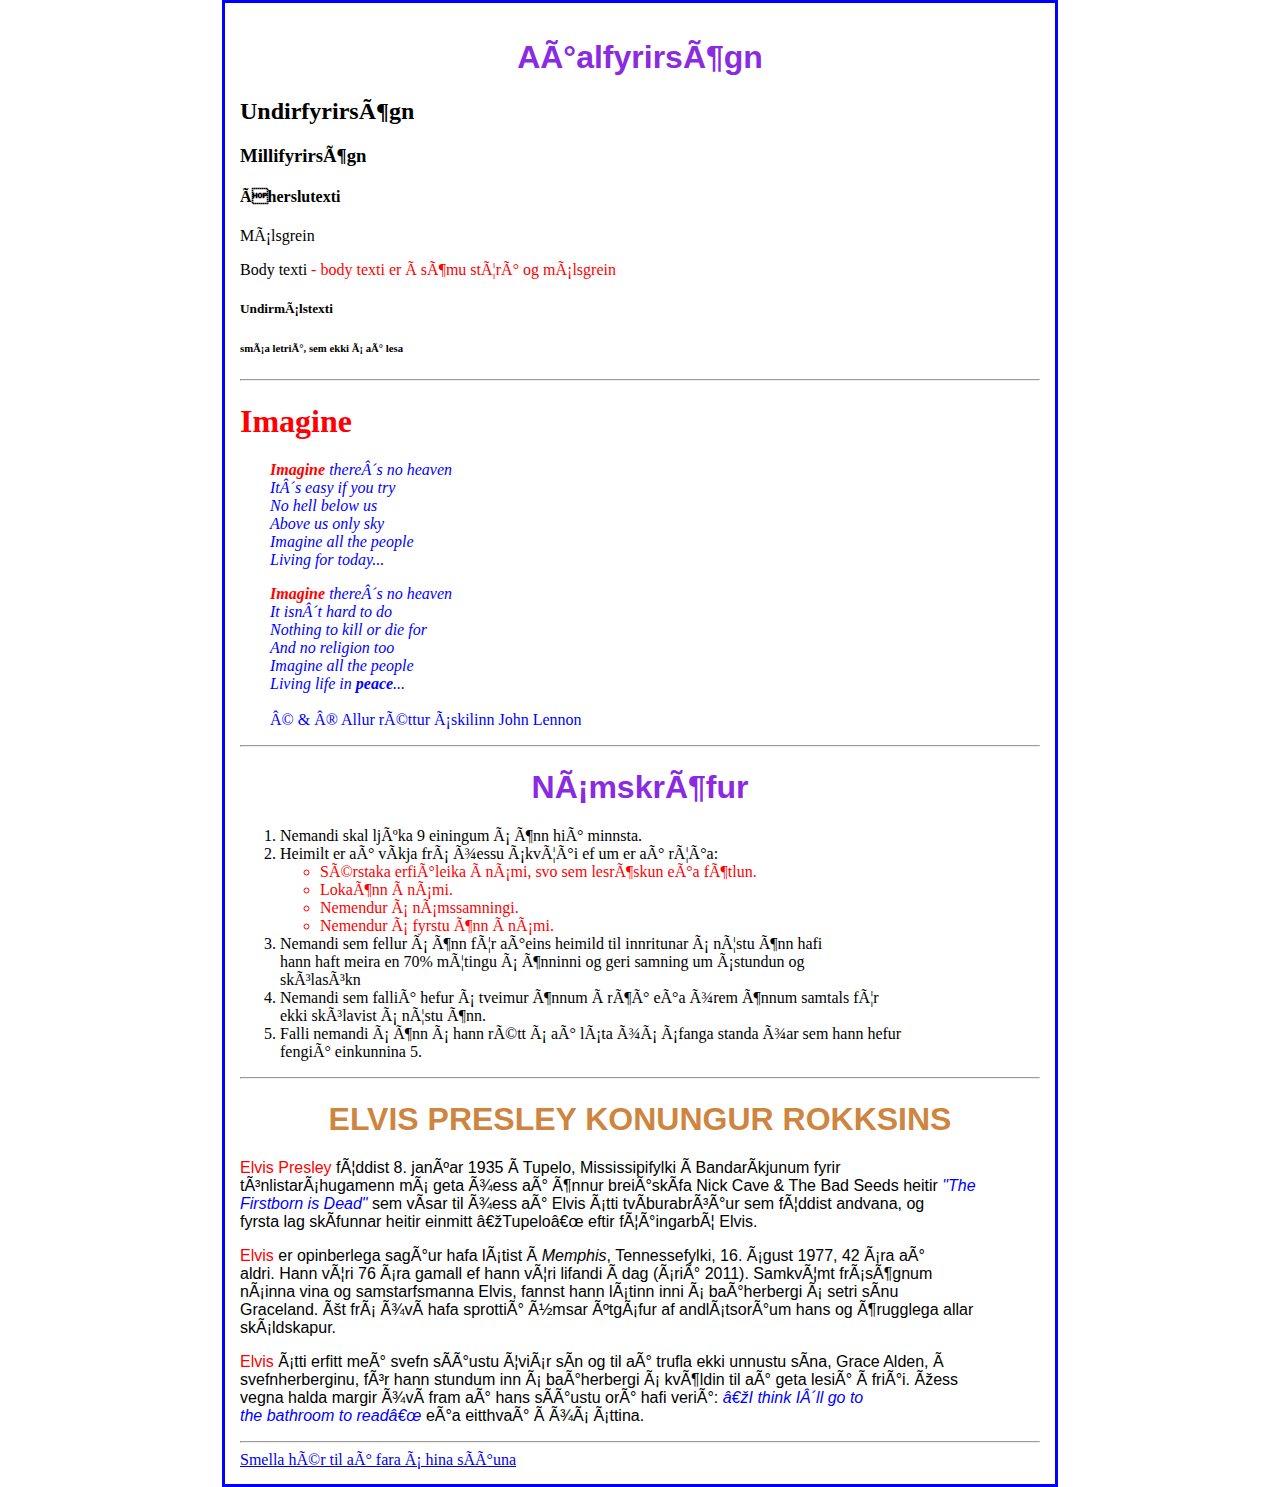
<file: Verkefni 1/Verkefni-1-Loki.html>
<!DOCTYPE html>
<html>
    <head>
        <title>Verkefni 1</title>
        <meta charset=“utf-8">
        <link rel="stylesheet" href="Verkefni1.css">
    </head>
    <body>
        <h1 class="adalfyrirsogn">Aðalfyrirsögn</h1>
        <h2>Undirfyrirsögn</h2>
        <h3>Millifyrirsögn</h3>
        <h4>Áherslutexti</h4>
        <p>Málsgrein</p>
        Body texti <span class="raudur">- body texti er í sömu stærð og málsgrein</span>
        <h5>Undirmálstexti</h5>
        <h6>smáa letrið, sem ekki á að lesa</h6>
<hr>
        <h1 class="raudur">Imagine</h1>
        <p class="imagine"><em><span class="raudur"><strong>Imagine</strong></span> there´s no heaven</em><br>
            <em>It´s easy if you try</em><br>
            <em>No hell below us</em><br>
            <em>Above us only sky</em><br>
            <em>Imagine all the people</em><br>
            <em>Living for today...</em><br></p>
        <p class="imagine"><em><span class="raudur"><strong>Imagine</strong></span> there´s no heaven</em><br>
            <em>It isn´t hard to do</em><br>
            <em>Nothing to kill or die for</em><br>
            <em>And no religion too</em><br>
            <em>Imagine all the people</em><br>
            <em>Living life in <strong>peace</strong>...</em><br>
             <br>
            © & ® Allur réttur áskilinn John Lennon</p>
<hr>
        <h1 class="adalfyrirsogn">Námskröfur</h1>
        <ol>
        <li>Nemandi skal ljúka 9 einingum á önn hið minnsta. </li>
        <li>Heimilt er að víkja frá þessu ákvæði ef um er að ræða:
            <ul>
                <li class="raudur">Sérstaka erfiðleika í námi, svo sem lesröskun eða fötlun.</li>
                <li class="raudur">Lokaönn í námi.</li>
                <li class="raudur">Nemendur á námssamningi.</li>
                <li class="raudur">Nemendur á fyrstu önn í námi.</li>
                </ul>
            </li>
            <li>Nemandi sem fellur á önn fær aðeins heimild til innritunar á næstu önn hafi <br>
                hann haft meira en 70% mætingu á önninni og geri samning um ástundun og <br>
                skólasókn</li>
            <li>Nemandi sem fallið hefur á tveimur önnum í röð eða þrem önnum samtals fær <br>
                ekki  skólavist á næstu önn. </li>
            <li>Falli nemandi á önn á hann rétt á að láta þá áfanga standa þar sem hann hefur <br>
                fengið einkunnina 5.</li></ol>
<hr>
<h1 class="adalfyrirsognelvis">ELVIS PRESLEY KONUNGUR ROKKSINS</h1>
<pre><p class="elvistexti"><span class="raudur">Elvis Presley</span> fæddist 8. janúar 1935 í Tupelo, Mississipifylki í Bandaríkjunum fyrir
tónlistaráhugamenn má geta þess að önnur breiðskífa Nick Cave & The Bad Seeds heitir <span class="blar"><i>"The
Firstborn is Dead"</i></span> sem vísar til þess að Elvis átti tvíburabróður sem fæddist andvana, og
fyrsta lag skífunnar heitir einmitt „Tupelo“ eftir fæðingarbæ Elvis.</pre>
<pre><p class="elvistexti"><span class="raudur">Elvis</span> er opinberlega sagður hafa látist í <i>Memphis</i>, Tennessefylki, 16. águst 1977, 42 ára að
aldri. Hann væri 76 ára gamall ef hann væri lifandi í dag (árið 2011). Samkvæmt frásögnum
náinna vina og samstarfsmanna Elvis, fannst hann látinn inni á baðherbergi á setri sínu
Graceland. Út frá því hafa sprottið ýmsar útgáfur af andlátsorðum hans og örugglega allar
skáldskapur.</p></pre>
<pre class="elvistexti"><p><span class="raudur">Elvis</span> átti erfitt með svefn síðustu æviár sín og til að trufla ekki unnustu sína, Grace Alden, í
svefnherberginu, fór hann stundum inn á baðherbergi á kvöldin til að geta lesið í friði. Þess
vegna halda margir því fram að hans síðustu orð hafi verið: <span class="blar"><i>„I think I´ll go to
the bathroom to read“</i></span> eða eitthvað í þá áttina.</p></pre>
<hr>
<a href="Verkefni-1.2-Loki.html">Smella hér til að fara á hina síðuna</a>
    </body>
</html>
</file>
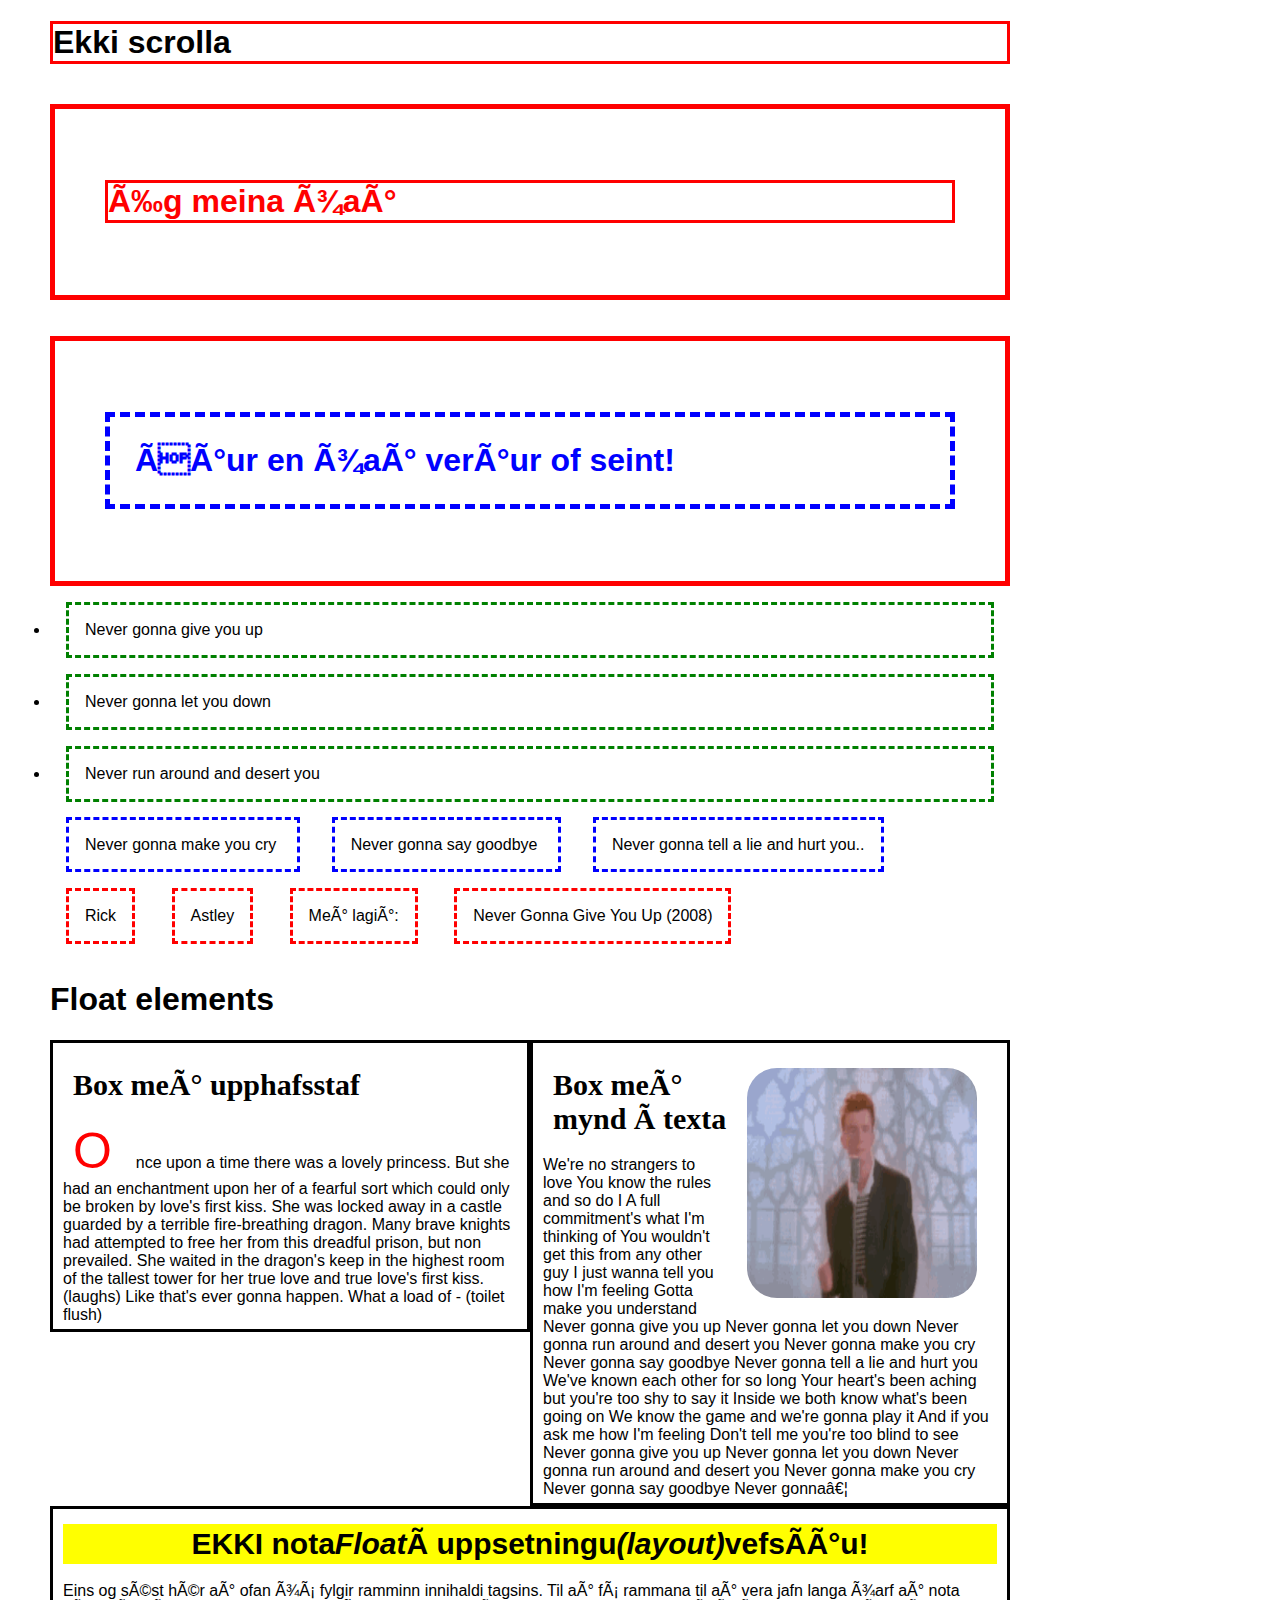
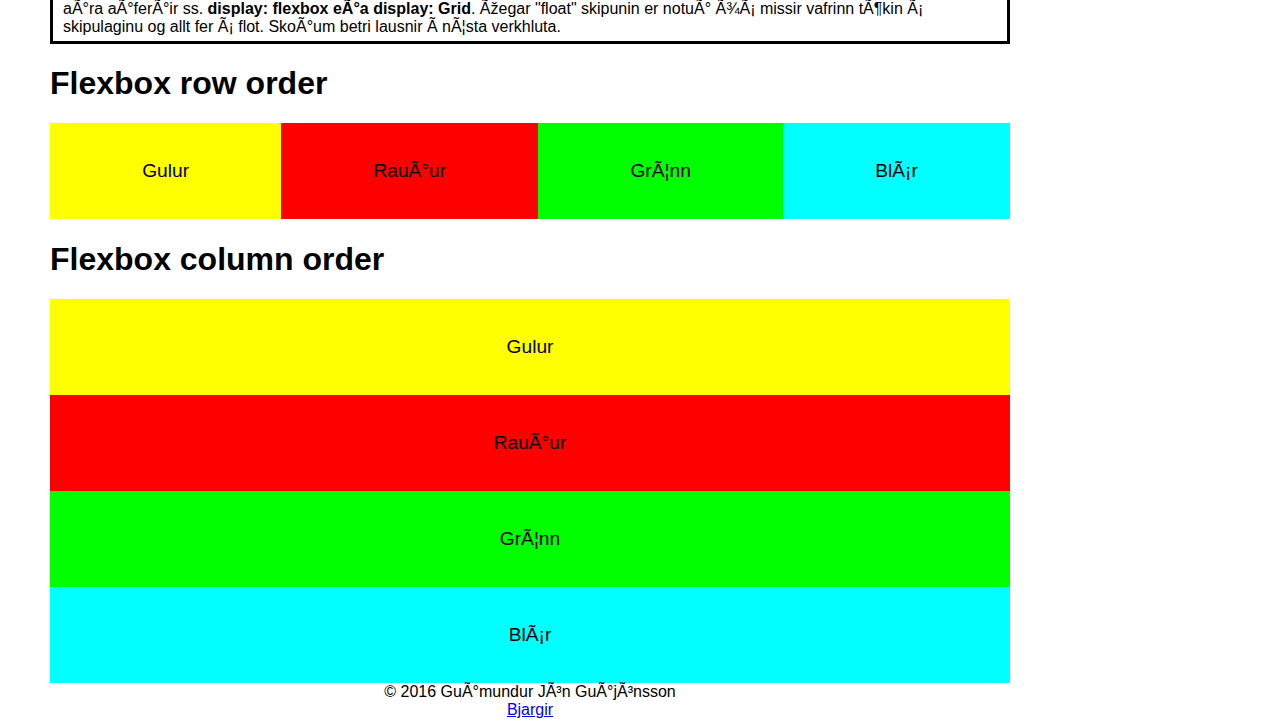
<file: Verkefni 2/Verkefni-2-Loki.html>
<!DOCTYPE html>
<html>
    <head>
        <title>Verkefni 2</title>
        <meta charset=“utf-8">
        <link rel="stylesheet" href="Verkefni2.css">
    </head>
    <body class="body">
        <div>
        <h1 class="boxmodelid">Ekki scrolla</h1>
        </div>
        <br>
        <div class="boxmodelclass">
        <h1 class="boxmodelclass2">Ég meina það</h1>
        </div>
        <br>
        <br>
        <div class="boxmodel">
        <h1 class="boxmodel2">Áður en það verður of seint!</h1>
        </div> <li>
        <ul class="graennlisti">
            Never gonna give you up
        </ul> <li>
        <ul class="graennlisti">
            Never gonna let you down
        </ul> <li>
        <ul class="graennlisti">
            Never run around and desert you
        </ul>
        <br>
        <ul class="blarlisti">
            Never gonna make you cry
        </ul>
        <ul class="blarlisti">
            Never gonna say goodbye
        </ul>
        <ul class="blarlisti">
            Never gonna tell a lie and hurt you..
        </ul>
        <br>
        <br>
        <ul class="raudurlisti">
            Rick
        </ul>
        <ul class="raudurlisti">
            Astley
        </ul>
        <ul class="raudurlisti">
            Með lagið:
        </ul>
        <ul class="raudurlisti">
            Never Gonna Give You Up (2008)
        </ul>
        <br>
        <h1>Float elements</h1>
        <div class="group">
        <p class="boxleft">
            <span class="stafir_i_boxi">Box með upphafsstaf</span>
            <span class="storstafur">O </span>nce upon a time there was a lovely 
            princess. But she had an enchantment 
            upon her of a fearful sort which could 
            only be broken by love's first kiss. 
            She was locked away in a castle guarded 
            by a terrible fire-breathing dragon. 
            Many brave knights had attempted to 
            free her from this dreadful prison, 
            but non prevailed. She waited in the 
            dragon's keep in the highest room of 
            the tallest tower for her true love 
            and true love's first kiss. (laughs) 
            Like that's ever gonna happen. What 
            a load of - (toilet flush)
        </p>
        <p class="boxleft"> <img class="mynd" src="tenor.gif">
            <span class="stafir_i_boxi">Box með mynd í texta</span>
                We're no strangers to love
                You know the rules and so do I
                A full commitment's what I'm thinking of
                You wouldn't get this from any other guy
                I just wanna tell you how I'm feeling
                Gotta make you understand
                Never gonna give you up
                Never gonna let you down
                Never gonna run around and desert you
                Never gonna make you cry
                Never gonna say goodbye
                Never gonna tell a lie and hurt you
                We've known each other for so long
                Your heart's been aching but you're too shy to say it
                Inside we both know what's been going on
                We know the game and we're gonna play it
                And if you ask me how I'm feeling
                Don't tell me you're too blind to see
                Never gonna give you up
                Never gonna let you down
                Never gonna run around and desert you
                Never gonna make you cry
                Never gonna say goodbye
                Never gonna… 
        </p>
            
            <p class="teygjabox">
                <span class="kassi_i_float">EKKI nota <span class="italic"> Float</span>  í uppsetningu <span class="italic">(layout)</span> vefsíðu!</span> <br>
                Eins og sést hér að ofan þá fylgir ramminn innihaldi tagsins. Til að fá rammana til að vera jafn langa þarf að nota aðra aðferðir ss. <b>display: flexbox eða display: Grid</b>. Þegar "float" skipunin er notuð þá missir vafrinn tökin á skipulaginu og allt fer á flot. Skoðum betri lausnir í næsta verkhluta.
            </p>
        </div>
            <h1>Flexbox row order</h1>
            <section class="row">
                <div class="blar" ><p class="box">Blár</p></div>
                <div class="graenn"><p class="box">Grænn</p></div>
                <div class="raudur"><p class="box">Rauður</p></div>
                <div class="gulur"><p class="box">Gulur</p></div>
            </section>
            <h1>Flexbox column order</h1>
            <section class="col">
                <div class="blar"><p class="box">Blár</p></div>
                <div class="graenn"><p class="box">Grænn</p></div>
                <div class="raudur"><p class="box">Rauður</p></div>
                <div class="gulur"><p class="box">Gulur</p></div>
            </section>
            <section>
                <footer>
                    <p>&copy; 2016 Guðmundur Jón Guðjónsson</p>
                    <p><a href="https://github.com/vefgrunnur/vefgrunnur.github.io/wiki" target="_blank"> Bjargir </a></p>
                </footer>
            </section>
    </body>
</html>
</file>
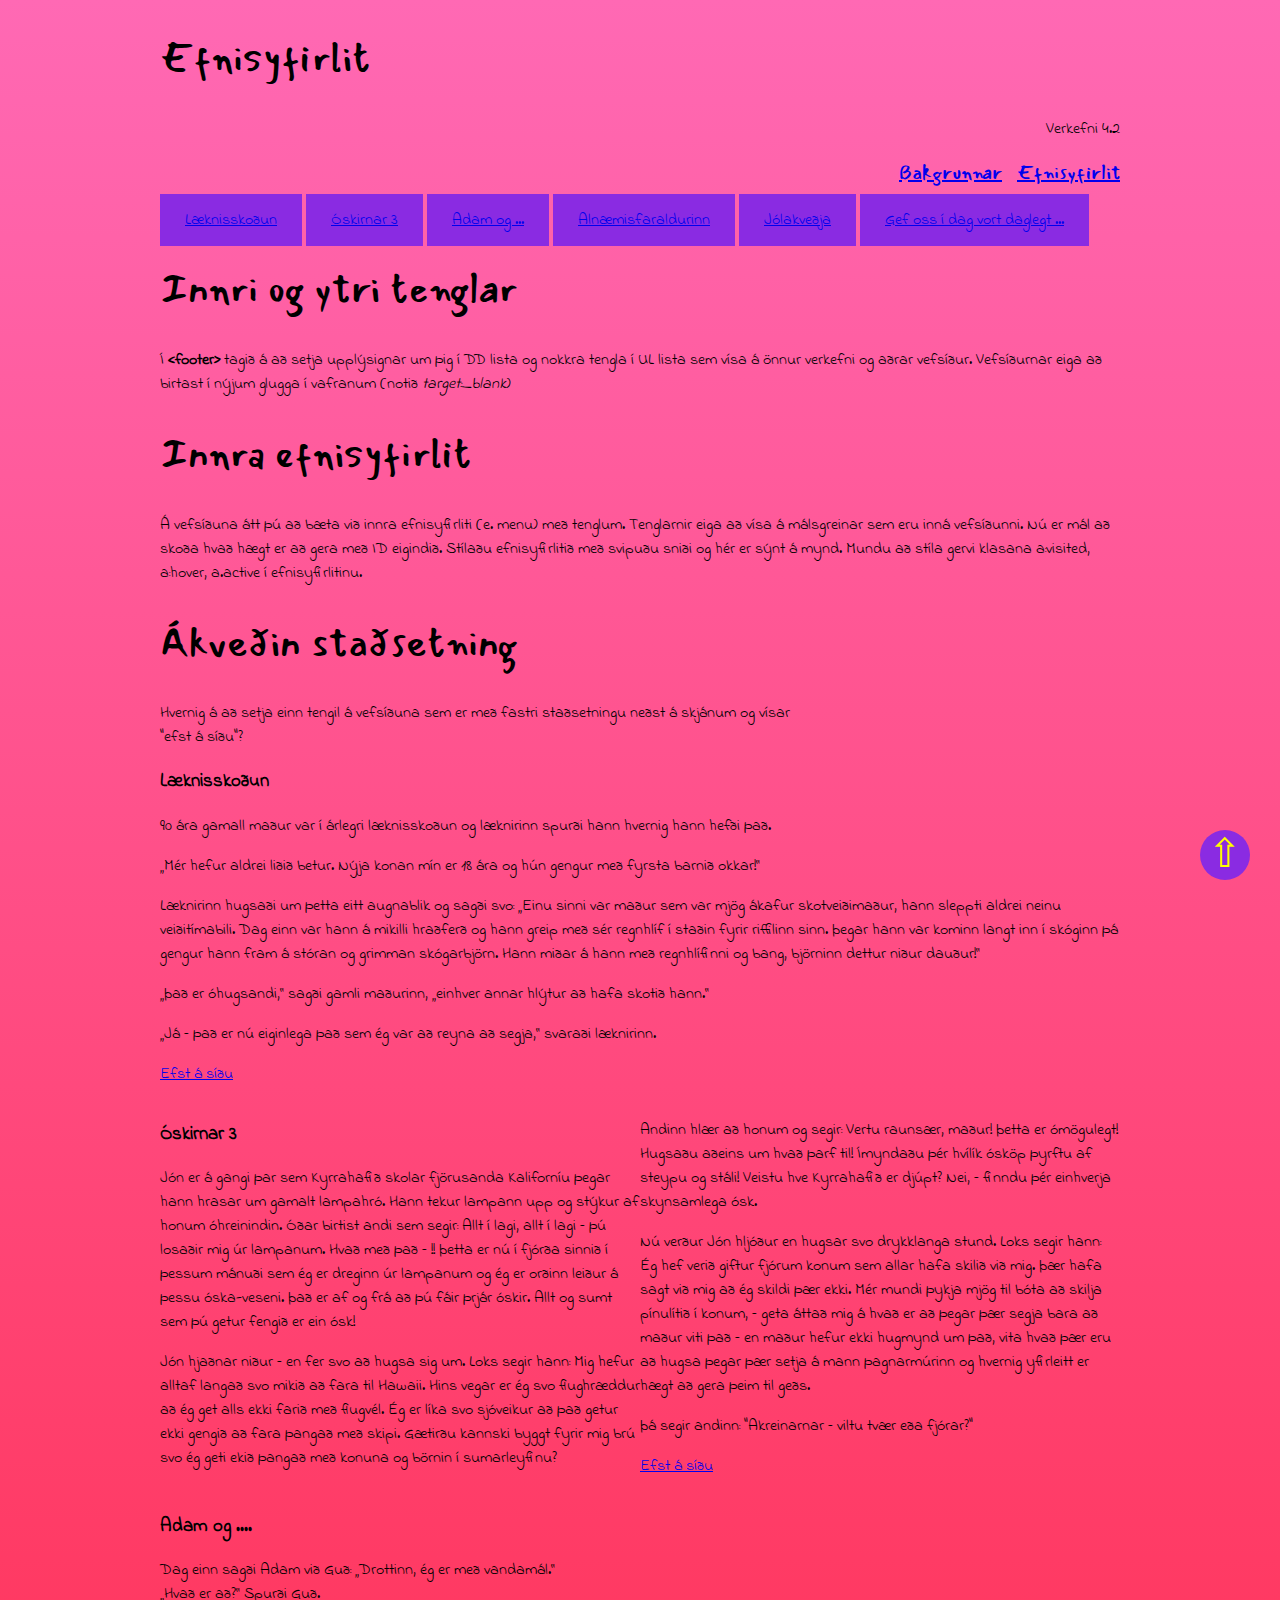
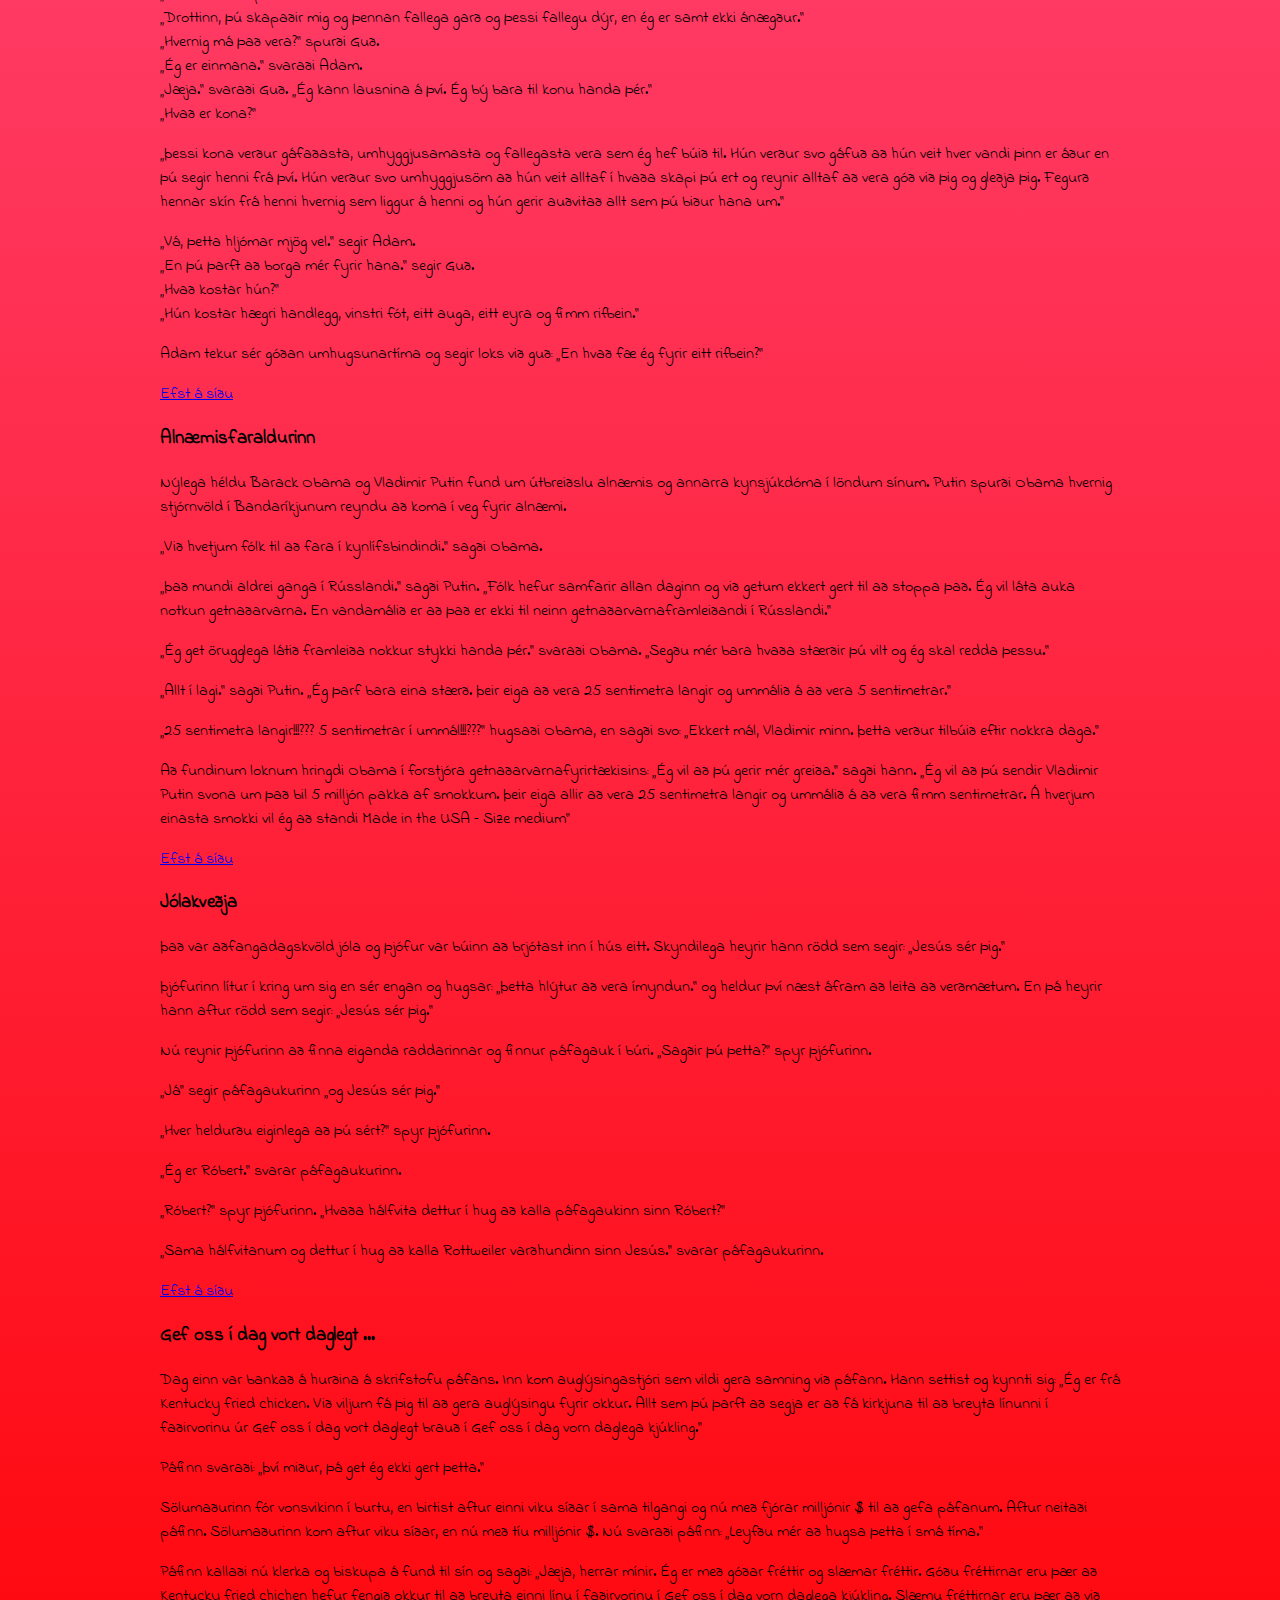
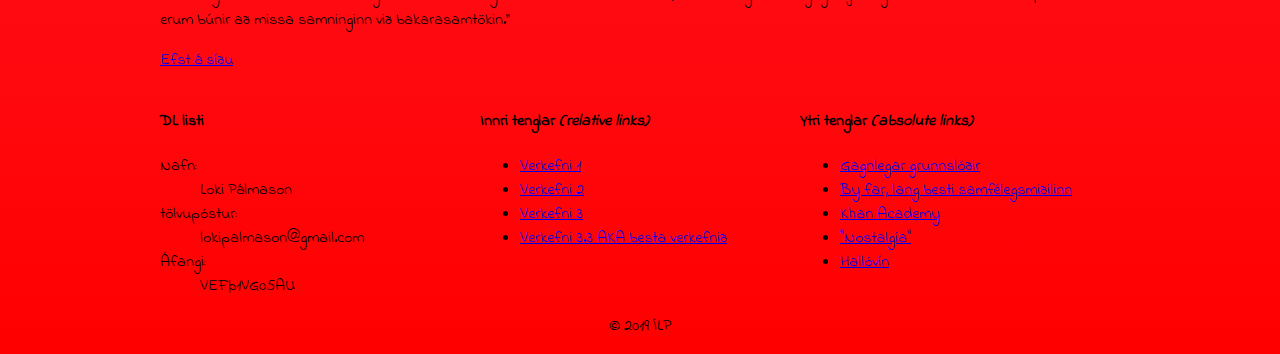
<file: Verkefni 4/innerlinks.html>
<!DOCTYPE html>
<html lang="is">
  <head>
    <meta name="viewport" content="width=device-width, initial-scale=1.0">
    <meta charset="utf-8">
    <title>Verkefni 4.2 Efnisyfirlit og tenglar</title>
    <!-- veljið leturgerð af http://fonts.google.com-->
    <link rel="stylesheet" href="Verkefni-4-Loki.css">
  </head>
  <body id="toppur">
    <header class="container">
      <div>
        <h1>
          Efnisyfirlit
        </h1>
      </div>
      <div>
        <p class="verkefni">Verkefni 4.2</p>
        <nav class="topnav">
          <a href="Verkefni-4-Loki.html" title="bakgrunnar">Bakgrunnar</a>
          <a href=" " title="Efnisyfirlit">Efnisyfirlit</a>
        </nav>
      </div>
    </header>
    <div class="">
      <section class="container">
        <nav class="innermenu"> 
          <a href="#Lækni">Læknisskoðun</a> <!-- #læknis = tengi á id -->
          <a href="#Óskirnar">Óskirnar 3</a>
          <a href="#Adam">Adam og ...</a>
          <a href="#Alnæmi">Alnæmisfaraldurinn</a>
          <a href="#Jólakveðja">Jólakveðja</a>
          <a href="#Gefoss">Gef oss í dag vort daglegt ... </a>
        </nav> 
        <h1>Innri og ytri tenglar</h1>
        <p>Í <strong>&lt;footer&gt;</strong> tagið á að setja upplýsignar um þig í DD lista og nokkra tengla í UL lista sem vísa á önnur verkefni og aðrar vefsíður. Vefsíðurnar eiga að birtast í nýjum glugga í vafranum (notið <i>target:_blank</i>)</p>
        <h1>Innra efnisyfirlit</h1>
        <p>Á vefsíðuna átt þú að bæta við innra efnisyfirliti (e. menu) með tenglum.  Tenglarnir eiga að vísa á málsgreinar sem eru inná vefsíðunni. Nú er mál að skoða hvað hægt er að gera með ID eigindið. Stílaðu efnisyfirlitið með svipuðu sniði og hér er sýnt á mynd. Mundu að stíla gervi klasana a:visited, a:hover, a.active í efnisyfirlitinu. </p>
        <h1>Ákveðin staðsetning</h1>
        <p>Hvernig á að setja einn tengil á vefsíðuna sem er með fastri staðsetningu neðst á skjánum og  vísar <br> "efst á síðu"?</p>
      </section>
    </div>
    <div class="" id="Lækni">
      <section class="container" >
          <h3>Læknisskoðun</h3>
          <p>90 ára gamall maður var í árlegri læknisskoðun og læknirinn spurði hann hvernig hann hefði það.
          </p><p>          
          „Mér hefur aldrei liðið betur. Nýja konan mín er 18 ára og hún gengur með fyrsta barnið okkar!“
          </p><p>          
          Læknirinn hugsaði um þetta eitt augnablik og sagði svo: „Einu sinni var maður sem var mjög ákafur skotveiðimaður, hann sleppti aldrei neinu veiðitímabili. Dag einn var hann á mikilli hraðferð og hann greip með sér regnhlíf í staðin fyrir riffilinn sinn. Þegar hann var kominn langt inn í skóginn þá gengur hann fram á stóran og grimman skógarbjörn. Hann miðar á hann með regnhlífinni og bang,  björninn dettur niður dauður!“
          </p><p>          
          „Það er óhugsandi,“ sagði gamli maðurinn, „einhver annar hlýtur að hafa skotið hann.“
          </p>
          <p>„Já – það er nú eiginlega það sem ég var að reyna að segja,“ svaraði læknirinn.</p>
          <p><a href=" ">Efst á síðu</a></p>
      </section>
    </div>
    <div class="" id="Óskirnar">
      <section class="container col-2">
        <div>
            <h3 class=" ">Óskirnar 3</h3>
            <p>Jón er á gangi þar sem Kyrrahafið skolar fjörusanda Kaliforníu þegar hann hrasar um gamalt lampahró. Hann tekur lampann upp og stýkur af honum óhreinindin. Óðar birtist andi sem segir: Allt í lagi, allt í lagi – þú losaðir mig úr lampanum. Hvað með það – !! Þetta er nú í fjórða sinnið í þessum mánuði sem ég er dreginn úr lampanum og ég er orðinn leiður á þessu óska-veseni. Það er af og frá að þú fáir þrjár óskir. Allt og sumt sem þú getur fengið er ein ósk!
            </p><p>
              Jón hjaðnar niður – en fer svo að hugsa sig um. Loks segir hann: Mig hefur alltaf langað svo mikið að fara til Hawaii. Hins vegar er ég svo flughræddur að ég get alls ekki farið með flugvél. Ég er líka svo sjóveikur að það getur ekki gengið að fara þangað með skipi. Gætirðu kannski byggt fyrir mig brú svo ég geti ekið þangað með konuna og börnin í sumarleyfinu?
            </p>
        </div>
        <div>
          <p>Andinn hlær að honum og segir: Vertu raunsær, maður! Þetta er ómögulegt! Hugsaðu aðeins um hvað þarf til! Ímyndaðu þér hvílík ósköp þyrftu af steypu og stáli! Veistu hve Kyrrahafið er djúpt? Nei, – finndu þér einhverja skynsamlega ósk.
          </p><p>
          Nú verður Jón hljóður en hugsar svo drykklanga stund. Loks segir hann: Ég hef verið giftur fjórum konum sem allar hafa skilið við mig. Þær hafa sagt við mig að ég skildi þær ekki. Mér mundi þykja mjög til bóta að skilja pínulítið í konum, – geta áttað mig á hvað er að þegar þær segja bara að maður viti það – en maður hefur ekki hugmynd um það, vita hvað þær eru að hugsa þegar þær setja á mann þagnarmúrinn og hvernig yfirleitt er hægt að gera þeim til geðs.
          </p><p>
          Þá segir andinn: "Akreinarnar – viltu tvær eða fjórar?"
          </p>
          <p><a href=" ">Efst á síðu</a></p>
        </div>
      </section>
    </div>
    <div class="" id="Adam">
      <section class="container" >
          <h3 class=" ">Adam og ....</h3>
          <P>Dag einn sagði Adam við Guð: „Drottinn, ég er með vandamál.“
          <br>„Hvað er að?“ Spurði Guð.
          <br>„Drottinn, þú skapaðir mig og þennan fallega garð og þessi fallegu dýr, en ég er samt ekki ánægður.“
          <br>„Hvernig má það vera?“ spurði Guð.
          <br>„Ég er einmana.“ svaraði Adam.
          <br>„Jæja.“ svaraði Guð. „Ég kann lausnina á því. Ég bý bara til konu handa þér.“
          <br>„Hvað er kona?“
          <p>„Þessi kona verður gáfaðasta, umhyggjusamasta og fallegasta vera sem ég hef búið til. Hún verður svo gáfuð að hún veit hver vandi þinn er áður en þú segir henni frá því. Hún verður svo umhyggjusöm að hún veit alltaf í hvaða skapi þú ert og reynir alltaf að vera góð við þig og gleðja þig. Fegurð hennar skín frá henni hvernig sem liggur á henni og hún gerir auðvitað allt sem þú biður hana um.“</p>
          <p>„Vá, þetta hljómar mjög vel.“ segir Adam.
          <br>„En þú þarft að borga mér fyrir hana.“ segir Guð.
          <br>„Hvað kostar hún?“
          <br>„Hún kostar hægri handlegg, vinstri fót, eitt auga, eitt eyra og fimm rifbein.“
          <p>Adam tekur sér góðan umhugsunartíma og segir loks við guð: „En hvað fæ ég fyrir eitt rifbein?“
          </p>
          <p><a href=" ">Efst á síðu</a></p>
      </section>
    </div>
    <div class="" id="Alnæmi">
      <section class="container">
          <h3 class=" ">Alnæmisfaraldurinn</h3>
            <p>Nýlega héldu Barack Obama og Vladimir Putin fund um útbreiðslu alnæmis og annarra kynsjúkdóma í löndum sínum. Putin spurði Obama hvernig stjórnvöld í Bandaríkjunum reyndu að koma í veg fyrir alnæmi.
            </p><p>
            „Við hvetjum fólk til að fara í kynlífsbindindi.“ sagði Obama.
            </p><p>
            „Það mundi aldrei ganga í Rússlandi.“ sagði Putin. „Fólk hefur samfarir allan daginn og við getum ekkert gert til að stoppa það. Ég vil láta auka notkun getnaðarvarna. En vandamálið er að það er ekki til neinn getnaðarvarnaframleiðandi í Rússlandi.“
            </p><p>
            „Ég get örugglega látið framleiða nokkur stykki handa þér.“ svaraði Obama. „Segðu mér bara hvaða stærðir þú vilt og ég skal redda þessu.“
            </p><p>
            „Allt í lagi.“ sagði Putin. „Ég þarf bara eina stærð. Þeir eiga að vera 25 sentimetra langir og ummálið á að vera 5 sentimetrar.“
            </p><p>
            „25 sentimetra langir!!!??? 5 sentimetrar í ummál!!!???“ hugsaði Obama, en sagði svo: „Ekkert mál, Vladimir minn. Þetta verður tilbúið eftir nokkra daga.“
            </p><p>
            Að fundinum loknum hringdi Obama í forstjóra getnaðarvarnafyrirtækisins: „Ég vil að þú gerir mér greiða.“ sagði hann. „Ég vil að þú sendir Vladimir Putin svona um það bil 5 milljón pakka af smokkum. Þeir eiga allir að vera 25 sentimetra langir og ummálið á að vera fimm sentimetrar. Á hverjum einasta smokki vil ég að standi Made in the USA – Size medium“
          </p>
          <p><a href=" ">Efst á síðu</a></p>
      </section>
    </div>
    <div class="" id="Jólakveðja">
      <section class="container">
          <h3 class=" ">Jólakveðja</h3>
          <p>Það var aðfangadagskvöld jóla og þjófur var búinn að brjótast inn í hús eitt. Skyndilega heyrir hann rödd sem segir: „Jesús sér þig.“
            </p><p>
            Þjófurinn lítur í kring um sig en sér engan og hugsar: „Þetta hlýtur að vera ímyndun.“ og heldur því næst áfram að leita að verðmætum. En þá heyrir hann aftur rödd sem segir: „Jesús sér þig.“
            </p><p>
            Nú reynir þjófurinn að finna eiganda raddarinnar og finnur páfagauk í búri. „Sagðir þú þetta?“ spyr þjófurinn.
            </p><p>
            „Já“ segir páfagaukurinn „og Jesús sér þig.“
            </p><p>
            „Hver heldurðu eiginlega að þú sért?“ spyr þjófurinn.
            </p><p>
            „Ég er Róbert.“ svarar páfagaukurinn.
            </p><p>
            „Róbert?“ spyr þjófurinn. „Hvaða hálfvita dettur í hug að kalla páfagaukinn sinn Róbert?“
            </p><p>
            „Sama hálfvitanum og dettur í hug að kalla Rottweiler varðhundinn sinn Jesús.“ svarar páfagaukurinn.
            </p><p><a href=" ">Efst á síðu</a></p>
        </section>
      </div>
      <div class="" id="Gefoss">
        <section class="container">
          <h3 class=" ">Gef oss í dag vort daglegt ... </h3>
          <p>Dag einn var bankað á hurðina á skrifstofu páfans. Inn kom auglýsingastjóri sem vildi gera samning við páfann. Hann settist og kynnti sig: „Ég er frá Kentucky fried chicken. Við viljum fá þig til að gera auglýsingu fyrir okkur. Allt sem þú þarft að segja er að fá kirkjuna til að breyta línunni í faðirvorinu úr Gef oss í dag vort daglegt brauð í Gef oss í dag vorn daglega kjúkling.“
            </p><p>
            Páfinn svaraði: „Því miður, þá get ég ekki gert þetta.“
            </p><p>
            Sölumaðurinn fór vonsvikinn í burtu, en birtist aftur einni viku síðar í sama tilgangi og nú með fjórar milljónir $ til að gefa páfanum. Aftur neitaði páfinn. Sölumaðurinn kom aftur viku síðar, en nú með tíu milljónir $. Nú svaraði páfinn: „Leyfðu mér að hugsa þetta í smá tíma.“
            </p><p>
            Páfinn kallaði nú klerka og biskupa á fund til sín og sagði: „Jæja, herrar mínir. Ég er með góðar fréttir og slæmar fréttir. Góðu fréttirnar eru þær að Kentucky fried chichen hefur fengið okkur til að breyta einni línu í faðirvorinu í Gef oss í dag vorn daglega kjúkling. Slæmu fréttirnar eru þær að við erum búnir að missa samninginn við bakarasamtökin.“
          </p><p><a href=" ">Efst á síðu</a></p>
        </section>
      </div>
      <footer class="container col-3">
          <nav>
            <h4>DL listi </h4>
            <dt>Nafn:</dt>
              <dd>Loki Pálmason</dd>
            <dt>tölvupóstur:</dt>
              <dd>lokipalmason@gmail.com</dd>
            <dt>Áfangi:</dt>
              <dd>VEFÞ1VG05AU</dd>
          </dl>
  
          </nav>
          <nav>
            <h4>Innri tenglar <em>(relative links)</em></h4>
            <ul><!-- inner links -- hér þarf að aðlaga slóðir að eigin verkefnum -->
              <li>
                  <a href="https://lokithemoron.github.io/Verkefni%201/Verkefni-1-Loki.html">Verkefni 1</a>
                </li>
                <li>
                  <a href="https://lokithemoron.github.io/Verkefni%202/Verkefni-2-Loki.html">Verkefni 2</a>
                </li>
                <li>
                    <a href="https://lokithemoron.github.io/Verkefni%203/Verkefni-3-OG-Loki.html">Verkefni 3</a>
                </li>
                <li>
                    <a href="https://lokithemoron.github.io/Verkefni%203/Verkefni-3-3-Loki.html">Verkefni 3.3 AKA besta verkefnið</a>
                </li>
            </ul>
          </nav>
          <nav>
            <h4>Ytri tenglar <em>(absolute links)</em></h4>
            <ul> <!-- Absolute links "target _blank" opnar nýjan glugga í vafranum !aðeins notað þegar vísað er út úr eigin vef-->
              <li> 
                  <a href="https://vefgrunnur.github.io/bjargir.html" target="_blank" title="Vefgrunnur">Gagnlegar grunnslóðir</a>        
                </li>  
                <li>
                  <a href="https://www.tiktok.com/en/" target="_blank" title="TikTok">By far, lang besti samfélegsmiðilinn</a>
                </li>
                <li>
                  <a href="https://www.youtube.com/watch?v=dQw4w9WgXcQ" target="_blank" title="Khan Academy">Khan Academy</a>
                </li>
                <li>
                  <a href="https://www.youtube.com/watch?v=9bZkp7q19f0" target="_blank" title="'Nostalgía'">"Nostalgía"</a>
                </li>
                <li>
                  <a href="https://translate.google.com/#view=home&op=translate&sl=is&tl=en&text=BOO%2C%20br%C3%A1%20%C3%BE%C3%A9r%20%3F" target="_blank" title="Halloween">Hallóvín</a>
                </li>
          </nav>
        </footer>
      <p class="copy">&copy; 2019 ÍLP</p>
    <!--tengill með absolute staðsetningu -->
    <a href="#toppur"><div class="pila" t>
        &#8679
    </div></a>  </body>
</html>
</file>
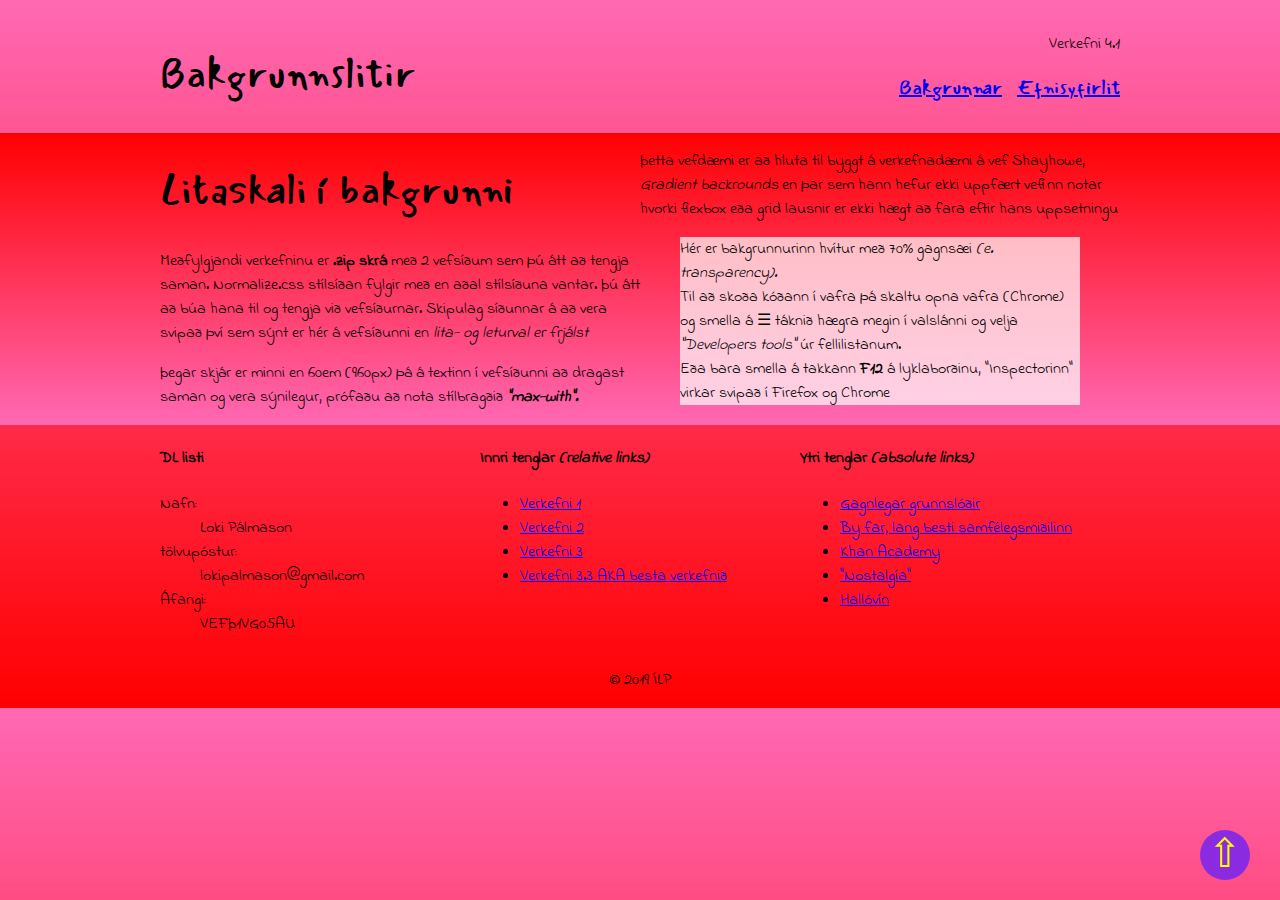
<file: Verkefni 4/Verkefni-4-Loki.html>
<!DOCTYPE html>
<html lang="is">
  <head>
    <meta name="viewport" content="width=device-width, initial-scale=1.0">
    <meta charset="utf-8"> 
    <title>Verkefni 4.1 bakgrunnar</title>
    <!-- veljið leturgerð af http://fonts.google.com-->
    <link rel="stylesheet" type="text/css" href="Verkefni-4-Loki.css" title="Verkefni-4-Loki">
  </head>
  <body> 
    <p id="toppur">
    </p>
    <header class="container col-2">
      <div>
        <h1>
          Bakgrunnslitir
        </h1>
      </div>
      <div>
        <p class="verkefni">Verkefni 4.1</p>
        <nav class="topnav">
          <a href=" " title="bakgrunnar">Bakgrunnar</a>
          <a href="innerlinks.html" title="Efnisyfirlit">Efnisyfirlit</a>
        </nav>
      </div>
    </header>
    <section class="liturmidja"> 
      <main class="container col-2">
        <section>
          <h1>Litaskali í bakgrunni </h1>
          <p>Meðfylgjandi verkefninu er <strong>.zip skrá </strong>með 2 vefsíðum sem þú átt að tengja saman.  Normalize.css stílsíðan fylgir með en aðal stílsíðuna vantar. Þú átt að búa hana til og tengja við vefsíðurnar. Skipulag síðunnar á að vera svipað því sem sýnt er hér á vefsíðunni en <em>lita- og leturval er frjálst</em></p>       
          <p>Þegar skjár er minni en 60em (960px) þá á textinn í vefsíðunni að dragast saman og vera sýnilegur, prófaðu að nota stílbragðið <em><strong>"max-with".</strong></em></p>
        </section>
        <section> 
          <p>Þetta vefdæmi er að hluta til byggt á verkefnadæmi á vef Shayhowe,<em> Gradient backrounds</em> en þar sem hann hefur ekki uppfært vefinn notar hvorki flexbox eða grid lausnir er ekki hægt að fara eftir hans uppsetningu </p>
          <blockquote>Hér er bakgrunnurinn hvítur með 70% gagnsæi <i>(e. transparency).</i><br>Til að skoða kóðann í vafra þá skaltu opna vafra (Chrome) og smella á &#9776; táknið hægra megin í valslánni og velja <em>"Developers tools"</em> úr fellilistanum.<br> Eða bara smella á takkann <b>F12</b> á lyklaborðinu, "Inspectorinn" virkar svipað í Firefox og Chrome</blockquote></p>
        </section>
      </main>
    </section>
    <footer class="container col-3">
        <nav>
          <h4>DL listi </h4>
          <dl><!--Description list, nafn tölvupóstur og áfangi-->
            <dt>Nafn:</dt>
              <dd>Loki Pálmason</dd>
            <dt>tölvupóstur:</dt>
              <dd>lokipalmason@gmail.com</dd>
            <dt>Áfangi:</dt>
              <dd>VEFÞ1VG05AU</dd>
          </dl>

        </nav>
        <nav>
          <h4>Innri tenglar <em>(relative links)</em></h4>
          <ul><!-- inner links -- hér þarf að aðlaga slóðir að eigin verkefnum -->
            <li>
              <a href="https://lokithemoron.github.io/Verkefni%201/Verkefni-1-Loki.html">Verkefni 1</a>
            </li>
            <li>
              <a href="https://lokithemoron.github.io/Verkefni%202/Verkefni-2-Loki.html">Verkefni 2</a>
            </li>
            <li>
                <a href="https://lokithemoron.github.io/Verkefni%203/Verkefni-3-OG-Loki.html">Verkefni 3</a>
            </li>
            <li>
                <a href="https://lokithemoron.github.io/Verkefni%203/Verkefni-3-3-Loki.html">Verkefni 3.3 AKA besta verkefnið</a>
            </li>
          </ul>
        </nav>
        <nav>
          <h4>Ytri tenglar <em>(absolute links)</em></h4>
          <ul> <!-- Absolute links "target _blank" opnar nýjan glugga í vafranum !aðeins notað þegar vísað er út úr eigin vef-->
            <li> 
              <a href="https://vefgrunnur.github.io/bjargir.html" target="_blank" title="Vefgrunnur">Gagnlegar grunnslóðir</a>        
            </li>  
            <li>
              <a href="https://www.tiktok.com/en/" target="_blank" title="TikTok">By far, lang besti samfélegsmiðilinn</a>
            </li>
            <li>
              <a href="https://www.youtube.com/watch?v=dQw4w9WgXcQ" target="_blank" title="Khan Academy">Khan Academy</a>
            </li>
            <li>
              <a href="https://www.youtube.com/watch?v=9bZkp7q19f0" target="_blank" title="'Nostalgía'">"Nostalgía"</a>
            </li>
            <li>
              <a href="https://translate.google.com/#view=home&op=translate&sl=is&tl=en&text=BOO%2C%20br%C3%A1%20%C3%BE%C3%A9r%20%3F" target="_blank" title="Halloween">Hallóvín</a>
            </li>
        </nav>
      </footer>
      <a href="#toppur"><div class="pila" t>
          &#8679
      </div></a>
    <p class="copy">&copy; 2019 ÍLP</p>
  </body>
</html>
</file>
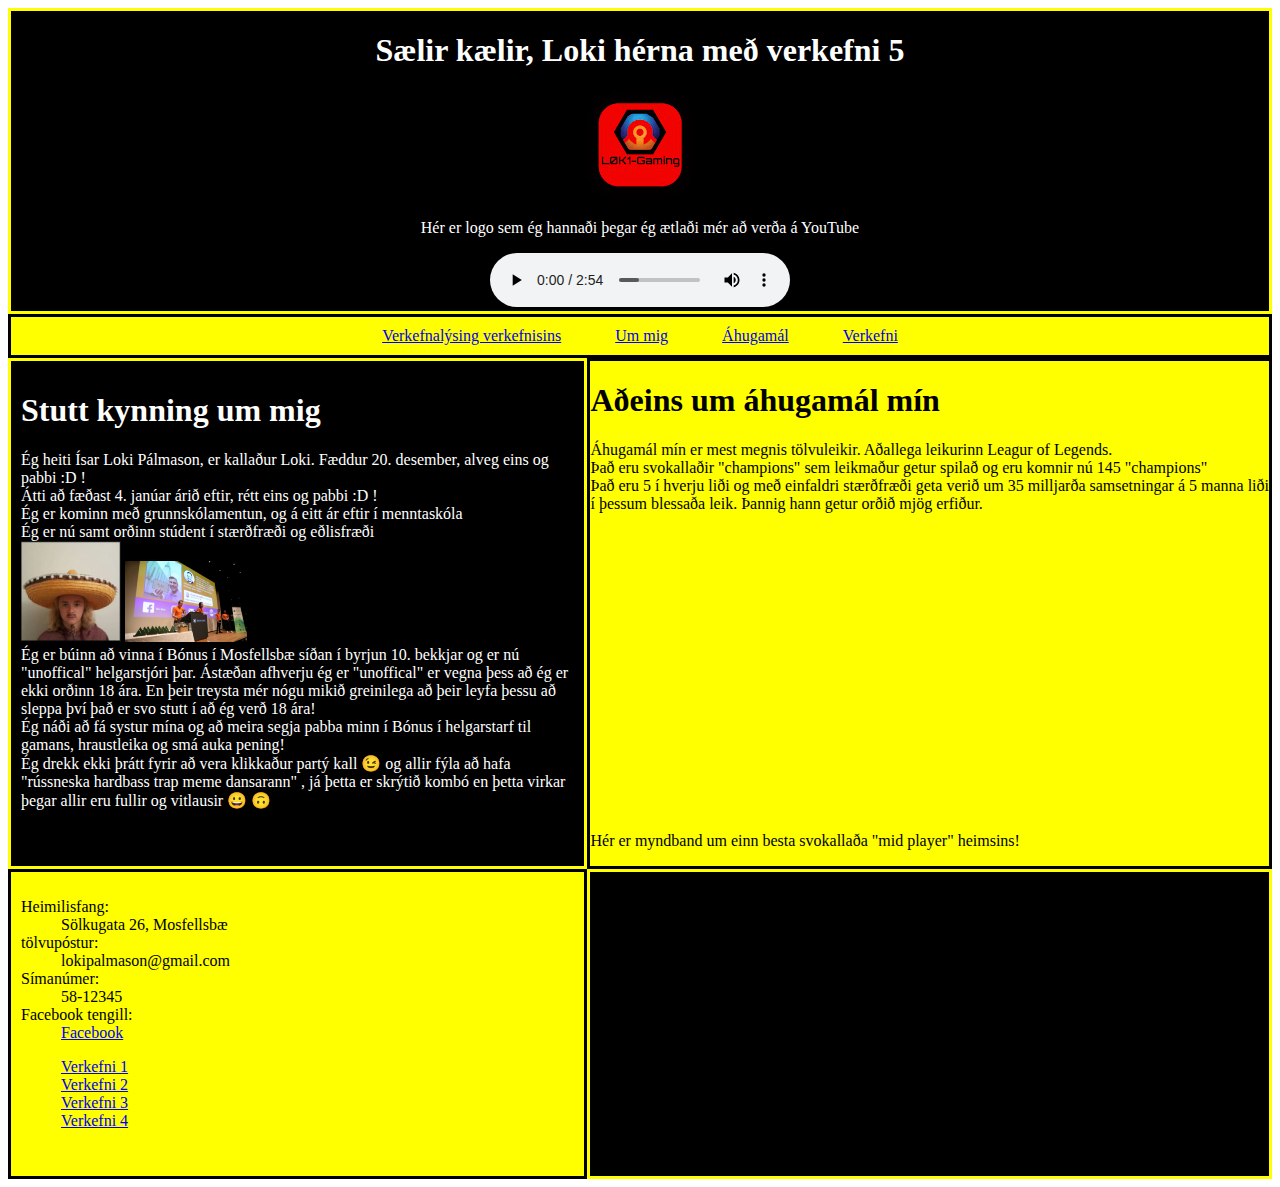
<file: Verkefni 5/Verkefni-5-Loki.html>
<!DOCTYPE html>
<html>
    <head>
        <title>Verkefni 5 - Loki</title>
        <link rel="stylesheet" href="Verkefni-5-Loki.css">
        <link rel="icon" type="image/svg" href="loki-gaming.svg">
        <meta charset="UTF-8">
    </head>
    <body>
        <header class="header">
            <h1>Sælir kælir, Loki hérna með verkefni 5</h1>
            <img src="loki-gaming.png" alt="loki-gaming">
            <p>
                Hér er logo sem ég hannaði þegar ég ætlaði mér að verða á YouTube
            </p>
            <audio autoplay controls loop id="thelessiknow">
                    <source src="thelessiknow.mp3" type="audio/mpeg">
                </audio>
        </header>
        <nav class="menu">
                <a class="innermenu" href="https://nam.inna.is/api/Attachment/DownloadAttachment/1809668/9?student=1" target="_blank" title="Verkefnalýsing verkefnisins">Verkefnalýsing verkefnisins</a>
                <a class="innermenu" href="#Um_mig">Um mig</a>
                <a class="innermenu" href="#Áhugamál">Áhugamál</a>
                <a class="innermenu" href="#Verkefni">Verkefni</a>
        </nav>
        <main class="um_mig">
            <div id="Um_mig">
                <h1>
                    Stutt kynning um mig
                </h1>
                <p>
                    Ég heiti Ísar Loki Pálmason, er kallaður Loki. 
                    Fæddur 20. desember, alveg eins og pabbi :D ! <br>
                    Átti að fæðast 4. janúar árið eftir, rétt eins og pabbi :D ! <br>
                    Ég er kominn með grunnskólamentun, og á eitt ár eftir í menntaskóla <br>
                    Ég er nú samt orðinn stúdent í stærðfræði og eðlisfræði <br>
                    <img src="sombrero3.png" alt="sombrerokall"> <img src="robox.png" alt="roboxganggang"> <br>
                    Ég er búinn að vinna í Bónus í Mosfellsbæ síðan í byrjun 10. bekkjar og er nú "unoffical" helgarstjóri þar. 
                    Ástæðan afhverju ég er "unoffical" er vegna þess að ég er ekki orðinn 18 ára. En þeir treysta mér
                    nógu mikið greinilega að þeir leyfa þessu að sleppa því það er svo stutt í að ég verð 18 ára! <br>
                    Ég náði að fá systur mína og að meira segja pabba minn í Bónus í helgarstarf til gamans, hraustleika og smá auka pening! <br>
                    Ég drekk ekki þrátt fyrir að vera klikkaður partý kall 😉 og allir fýla að hafa "rússneska hardbass trap meme dansarann"
                    , já þetta er skrýtið kombó en þetta virkar þegar allir eru fullir og vitlausir 😀 🙃

                </p>
            </div>
        </main>
        <main class="ahugamal">
            <div id="Áhugamál">
                <h1>
                    Aðeins um áhugamál mín
                </h1>
                <p>
                    Áhugamál mín er mest megnis tölvuleikir. Aðallega leikurinn Leagur of Legends. <br>
                    Það eru svokallaðir "champions" sem leikmaður getur spilað og eru komnir nú 145 "champions" <br>
                    Það eru 5 í hverju liði og með einfaldri stærðfræði geta verið um 35 milljarða samsetningar á 5 manna liði <br>
                    í þessum blessaða leik. Þannig hann getur orðið mjög erfiður. <br>
                    <iframe width="560" height="315" src="https://www.youtube.com/embed/AqCa4er79MY" frameborder="0" allow="accelerometer; autoplay; encrypted-media; gyroscope; picture-in-picture" allowfullscreen></iframe>
                    <br> Hér er myndband um einn besta svokallaða "mid player" heimsins!
                </p>
            </div>
        </main>
        <footer class="fotur">
                <dl>
                    <dt>Heimilisfang:</dt>
                      <dd>Sölkugata 26, Mosfellsbæ</dd>
                    <dt>tölvupóstur:</dt>
                      <dd>lokipalmason@gmail.com</dd>
                    <dt>Símanúmer:</dt>
                      <dd>58-12345</dd>
                    <dt>Facebook tengill:<dt>
                        <dd><a href="https://www.facebook.com/lokipalmason" target="_blank">Facebook</a></dd>
                  </dl>
                  <div id="Verkefni">
                <dl>
                    <ul><a href="https://lokithemoron.github.io/Verkefni%201/Verkefni-1-Loki.html" target="_blank">Verkefni 1</a></ul>
                    <ul><a href="https://lokithemoron.github.io/Verkefni%202/Verkefni-2-Loki.html" target="_blank">Verkefni 2</a></ul>
                    <ul><a href="https://lokithemoron.github.io/Verkefni%203/Verkefni-3-OG-Loki.html" target="_blank">Verkefni 3</a></ul>
                    <ul><a href="https://lokithemoron.github.io/Verkefni%204/Verkefni-4-Loki.html" target="_blank">Verkefni 4</a></ul>
                </dl>
            </div>

        </footer>
        <footer class="kort">
                <iframe class="kort" src="https://www.google.com/maps/embed?pb=!1m18!1m12!1m3!1d3306.437334503999!2d-118.46020738553324!3d34.032651126211185!2m3!1f0!2f0!3f0!3m2!1i1024!2i768!4f13.1!3m3!1m2!1s0x80c2bb147c58ab95%3A0xd27aa3a914d492b4!2sRiot%20Games%20Inc.!5e0!3m2!1sen!2sis!4v1573633902893!5m2!1sen!2sis" width="400" height="300" frameborder="0" style="border:0;" allowfullscreen=""></iframe>
        </footer>
    </body>
</html>
</file>
<file: Verkefni 2/verkefni-nemar/verkefni-24/order.css>
* {
    box-sizing: border-box;
}
body {
	max-width: 60em;
	 margin: 0 auto;
	 font-family: sans-serif;
}

footer p {
  text-align: center;
}

.gulur {
	background-color: yellow; 
}
.raudur {
	background-color: red; 
}
.graenn {
	background-color: lime;
}
.blar {
	background-color: cyan; 
}
.box {
	font-size: 1.2em;
	height: 5em;
}
</file>
<file: Verkefni1.css>
.adalfyrirsogn{
    color:blueviolet;
    font-family: Arial, Helvetica, sans-serif;
    text-align: center;
}
.imagine{
    border: 0px solid white;
    margin-left: 30px;
    color: blue;
}
.namskrofur{
    border: 0px solid white;
    margin-left: 30px;
}

body{
    background: white;
    border: solid blue;
    padding: 15px;
    width: 800px;
    margin: 0 auto;
}
.raudur{
    color: red;
}
.blar{
    color: blue
}
.blarogska{
    color: blue;
}
.adalfyrirsognelvis{
    color: peru;
    font-family: Arial, Helvetica, sans-serif;
    text-align: center;
}
.elvistexti{
    font-family: Arial, Helvetica, sans-serif;
}
.shrek{
    background: greenyellow;
    font-family: 'Times New Roman', Times, serif;
    border: 0px, solid, green
</file>
<file: Verkefni 1/Verkefni1.css>
.adalfyrirsogn{
    color:blueviolet;
    font-family: Arial, Helvetica, sans-serif;
    text-align: center;
}
.imagine{
    border: 0px solid white;
    margin-left: 30px;
    color: blue;
}
.namskrofur{
    border: 0px solid white;
    margin-left: 30px;
}

body{
    background: white;
    border: solid blue;
    padding: 15px;
    width: 800px;
    margin: 0 auto;
}
.raudur{
    color: red;
}
.blar{
    color: blue
}
.blarogska{
    color: blue;
}
.adalfyrirsognelvis{
    color: peru;
    font-family: Arial, Helvetica, sans-serif;
    text-align: center;
}
.elvistexti{
    font-family: Arial, Helvetica, sans-serif;
    margin-left:
}
.shrek{
    background: greenyellow;
    font-family: 'Times New Roman', Times, serif;
    border: 0px, solid, green
}
</file>
<file: Verkefni 2/Verkefni2.css>
.boxmodelid{
    border: solid red;
}
.boxmodelclass{
    border: solid red;
    padding: 50px;
    border-width: 5px;
}
.boxmodelclass2{
    border: solid red;
    color: red
}
.boxmodel{
    border: solid red;
    padding: 50px;
    border-width: 5px;
}
.boxmodel2{
    border: blue dashed;
    padding: 25px;
    color: blue;
    border-width: 5px;
}
.body{
    margin-left: 50px;
    margin-right: 50px;
}
.graennlisti{
    display: block; padding: 1em; margin: 1em; border: 3px dashed green;
}
.blarlisti{
    display:inline; padding: 1em; margin: 1em; border: 3px dashed blue;
}
.raudurlisti{
    display: inline-block; padding: 1em; margin: 1em; border: 3px dashed red;
}
.boxleft{
    float: left;
    width: 50%;
    border: solid  black;
    box-sizing: border-box;
    font-family: Arial, Helvetica, sans-serif;
    padding: 5px;
    padding-left: 10px;
    padding-right: 10px;
}
.storstafur{
    font-size: 50px;
    color: red;
    margin: 10px;
}
.mynd{
    float: right;
    border-radius: 40px;
    padding: 10px;
    margin: 10px;
    width: 250px;
    height: 250px;
}
.stafir_i_boxi{
    display: block;
    font-size: 30px;
    margin-top: 20px;
    margin-bottom: 20px;
    margin-left: 0;
    margin-right: 0;
    font-weight: bold;
    padding-left: 10px;
    font-family: 'Times New Roman', Times, serif;
}
.teygjabox{
    float: right;
    width: 100%;
    border: solid  black;
    box-sizing: border-box;
    font-family: Arial, Helvetica, sans-serif;
    padding: 5px;
    padding-left: 10px;
    padding-right: 10px;
    margin-top: 0px;
}
.kassi_i_float{
    border: solid yellow;
    background-color: yellow;
    justify-content: center;
    align-items: center;
    display: flex;
    font-size: 30px;
    font-weight: bold;
    margin-top: 10px;
}
* {
    box-sizing: border-box;
}
body {
	max-width: 60em;
	 margin: 0 auto;
	 font-family: sans-serif;
}
footer p {
  text-align: center;
}

.gulur {
	background-color: yellow
}
.raudur {
	background-color: red; 
}
.graenn {
	background-color: lime;
}
.blar {
	background-color: cyan; 
}
.box {
	font-size: 1.2em;
    height: 5em;
    align-items: center;
    justify-content: center;
    display: flex;
    flex-grow: 1;
}
.row{
    display: flex;
    flex-flow: row-reverse;
}
.row div{
    flex-grow: 1;
}
.col{
    display: flex;
    flex-flow: column-reverse;
}

/*
  ========================================
  Clearfix
  ========================================
*/
.group:before,
.group:after {
  content: "";
  display: table;
}
.group:after {
  clear: both;
}
.group {
  clear: both;
  *zoom: 1;
}


p{
    margin: 0 auto;
}
.italic{
    font-style:italic;
}
</file>
<file: Verkefni 4/Verkefni-4-Loki.css>
@import url('https://fonts.googleapis.com/css?family=Mansalva&display=swap');
@import url('https://fonts.googleapis.com/css?family=Indie+Flower&display=swap');
* { box-sizing: border-box }
body {
    margin: 0;
    background-image: linear-gradient(#FF69B4,red);
    font-family: Indie Flower;
}
.liturmidja{
    background-image: linear-gradient(red,#FF69B4)
}
.topnav{
    text-align: right;
    word-spacing: 10px;
    font-family: Mansalva;
    font-size: 20px;
    justify-content: right;
}
h1 {
    font-weight: 300;
    font-size: 2.5em;
    font-family: Mansalva;
}
blockquote{
    background: rgba(255, 255, 255, 0.7);
}
.verkefni{
    text-align: right;
}
header{
    margin-top: 20px;
    margin-bottom: 40px;
}
.container {
    max-width: 60em; /*960px = fartölvur*/
    margin: 0 auto; /* top+bottom og left+right */
    padding: 0;}
/* grid */
.col-2 {
    display: grid;
    grid-template-columns: 2fr 2fr;
}
.col-3 {
    display: grid;
    grid-template-columns: 1fr 1fr 1fr;
}
.col-4 {
    display: grid;
    grid-template-columns: repeat(4,1fr);
}
.gap-4 {
    grid-gap: 4em
}
.copy{
    text-align: center;
}
.pila{
    position: fixed;
    right: 30px;
    bottom: 20px;

    background:#8A2BE2;
    height: 50px;
    width: 50px;
    border-radius: 50%;

    font-size: 40px;
    text-align: center;
    vertical-align: middle;
    line-height: 55px;
    color: yellow;
}
a:active{
    color: red;
}
a:hover{
    color: yellow;
}
a:active{
    color: greenyellow;
}
.innermenu a:link{
    background-color: blueviolet;
    padding: 14px 25px;
    text-align: center;
}
.topnav{
    margin-bottom: 20px;
}
</file>
<file: Verkefni 5/Verkefni-5-Loki.css>
body{
    display: grid;
    grid-template-areas:
    "haus haus"
    "menu menu"
    "um_mig ahugamal"
    "fotur kort";
}
.header{
    grid-area: haus;
    text-align: center;
    background-color: black;
    color: white;
    border: yellow solid;
}
.menu{
    grid-area: menu;
    background-color:yellow;
    text-align: center;
    border: solid black;
    padding-top: 10px;
    padding-bottom: 10px;
    
}
.innermenu{
    padding: 14px 25px;
    border: currentColor;
}
.um_mig{
    grid-area: um_mig;
    border: yellow solid ;
    background-color: black;
    color: white;
    padding: 10px;
}
.ahugamal{
    grid-area: ahugamal;
    background-color: yellow;
    border: solid black;
}
.fotur{
    grid-area: fotur;
    background-color: yellow;
    border: solid black;
    padding: 10px;
    justify-content: center;
}
.kort{
    grid-area: kort;
    background-color:black;
    border: solid yellow;
}
</file>
